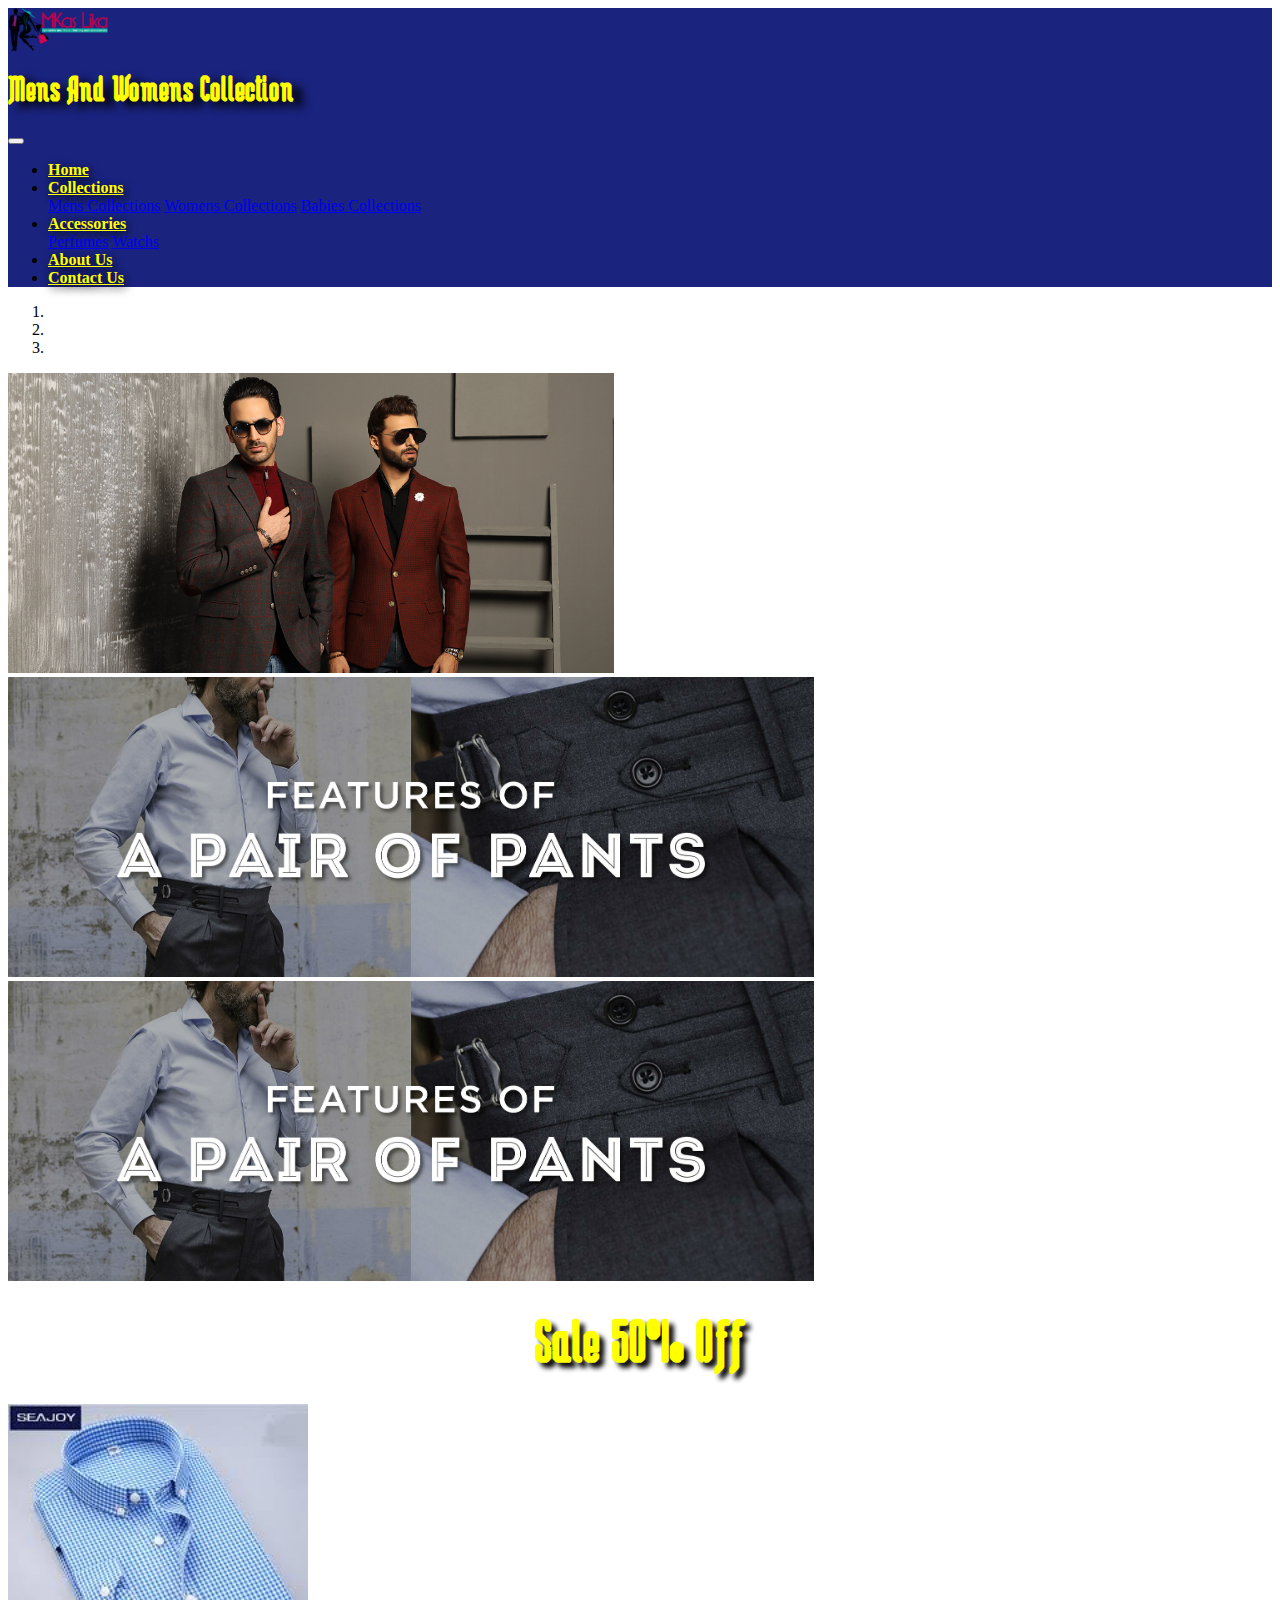
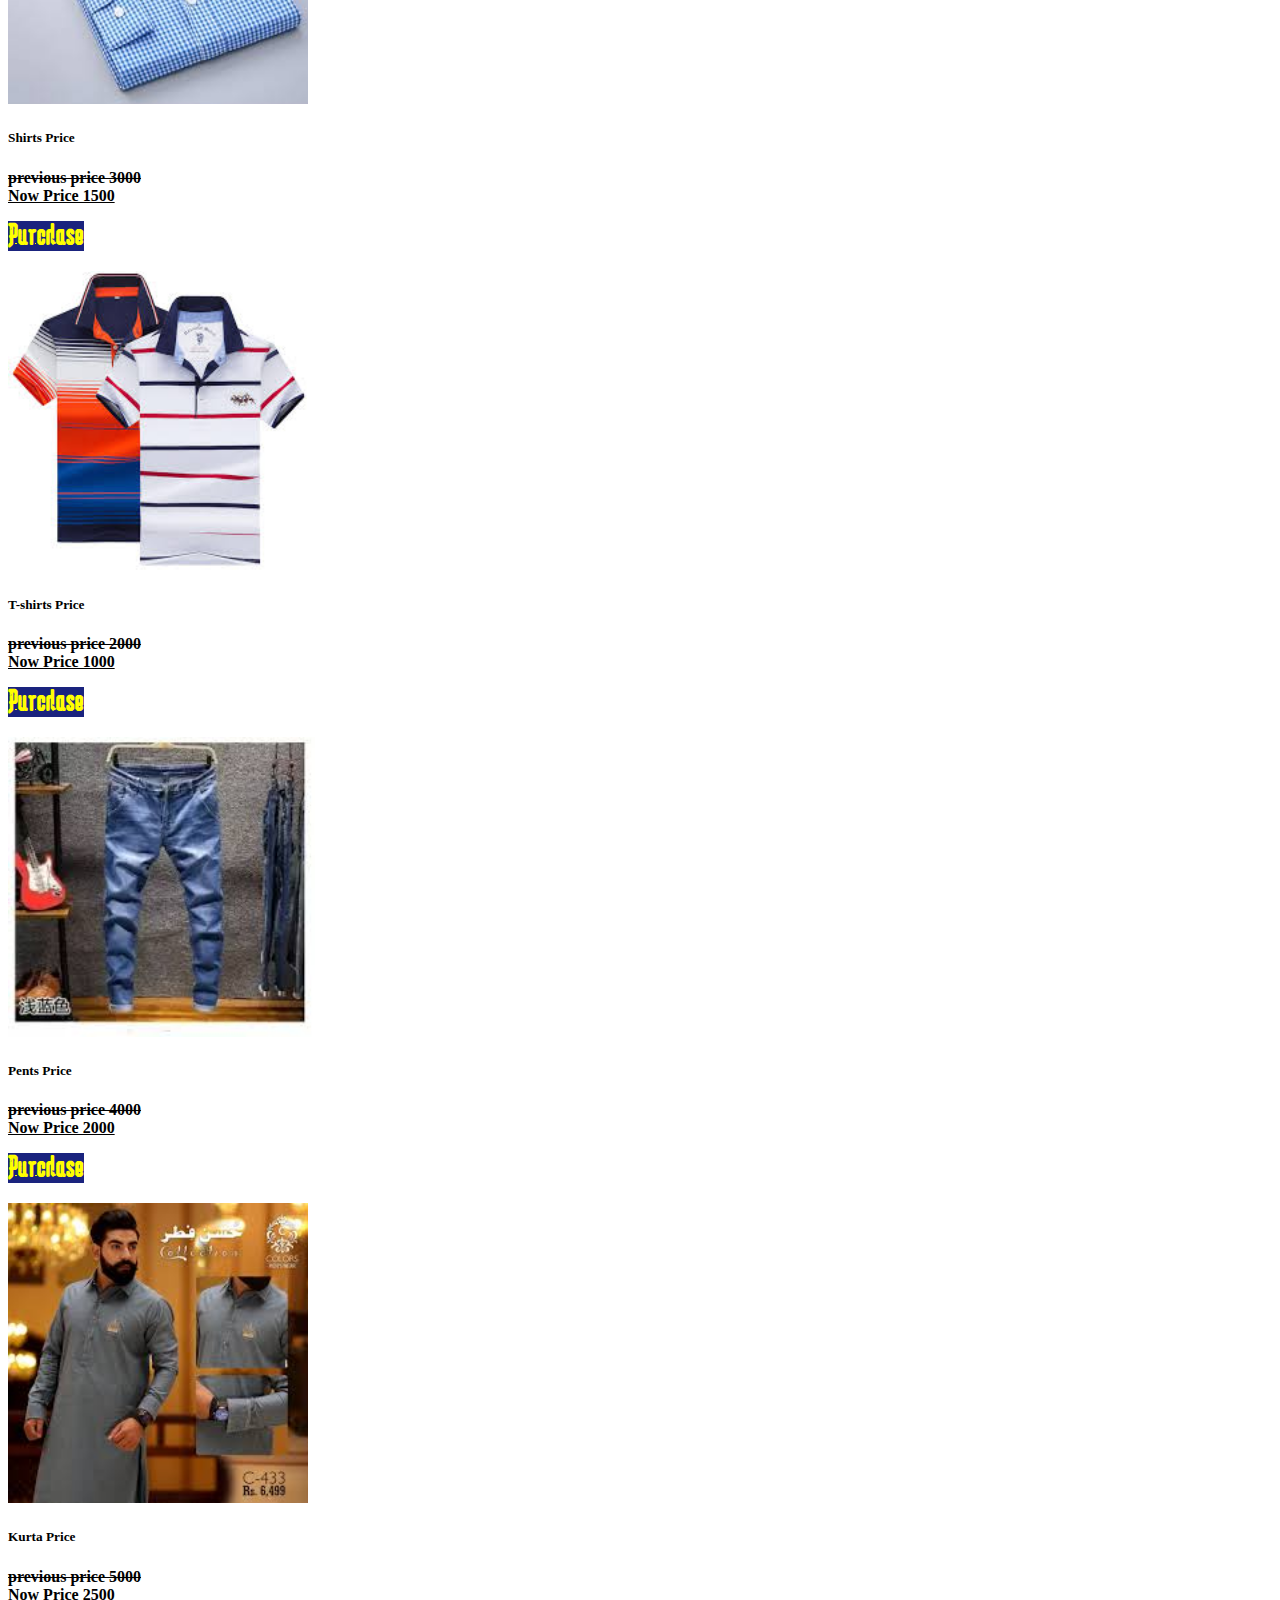
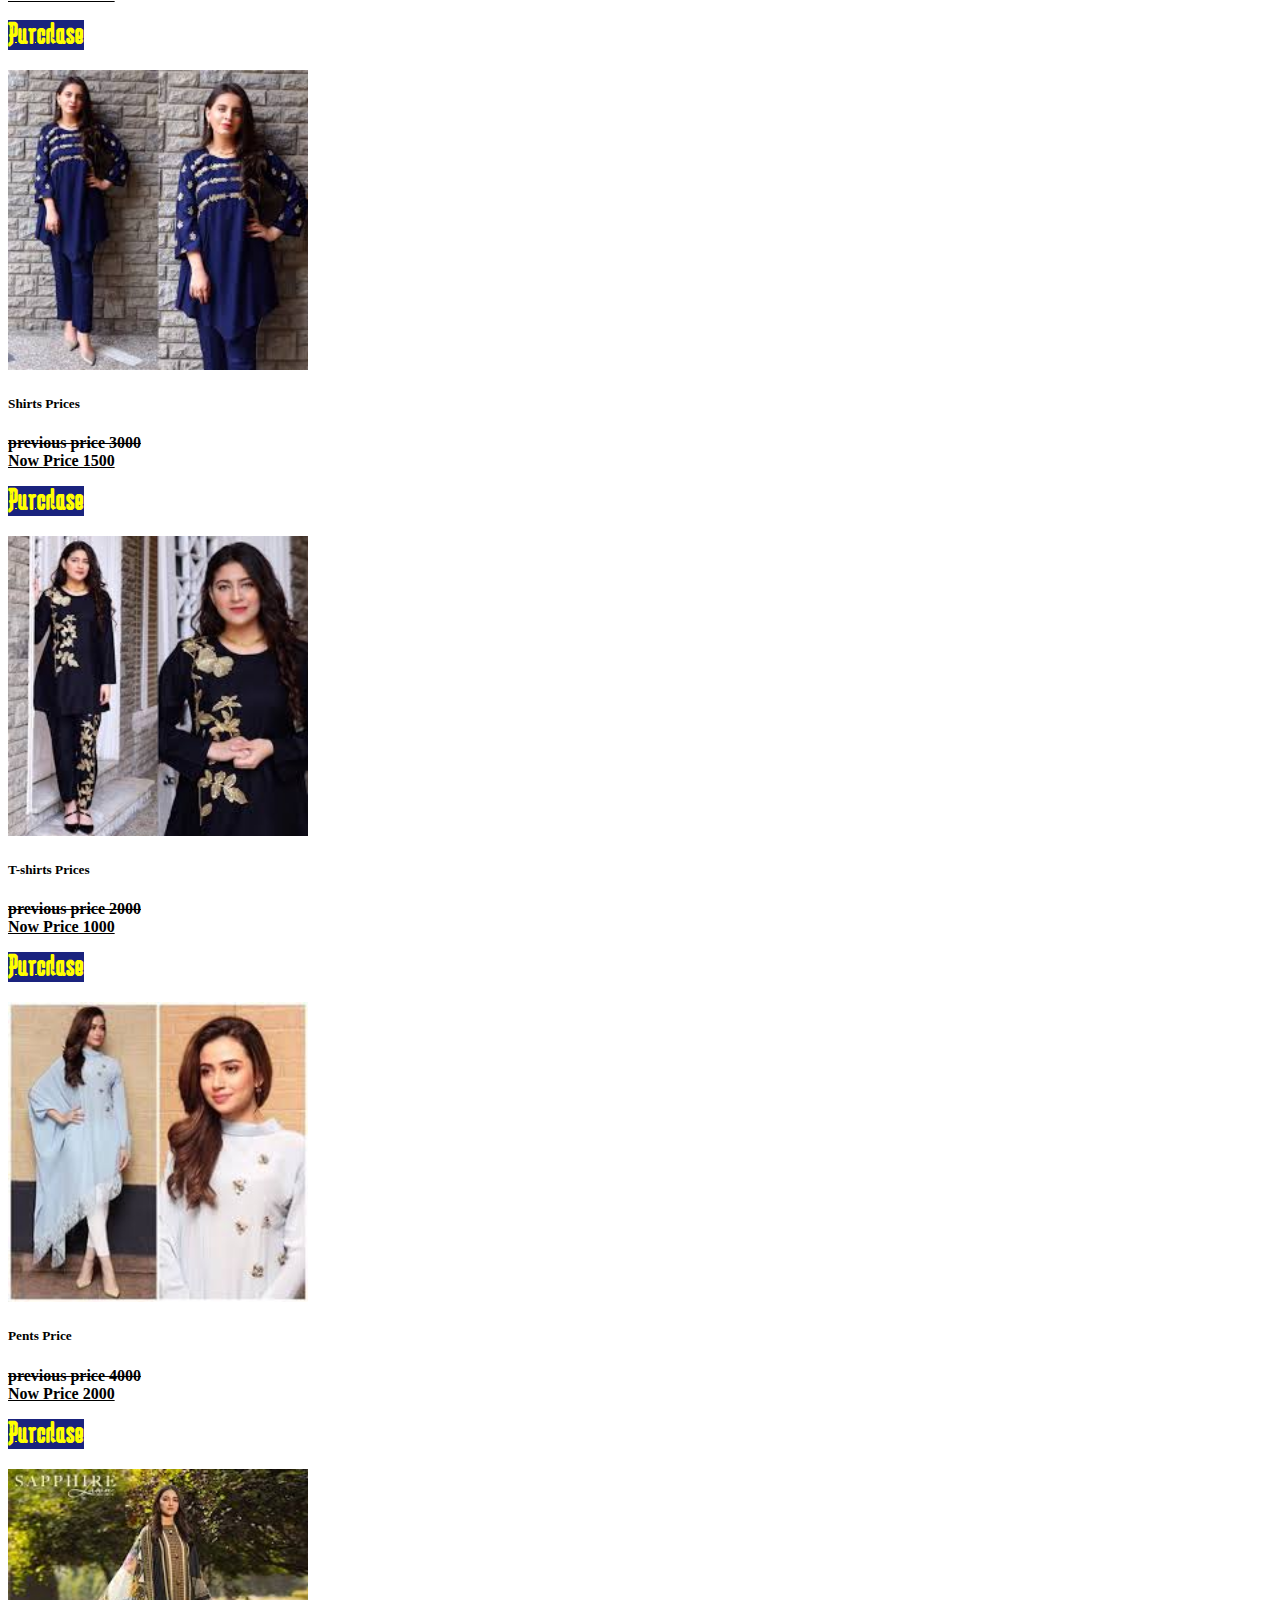
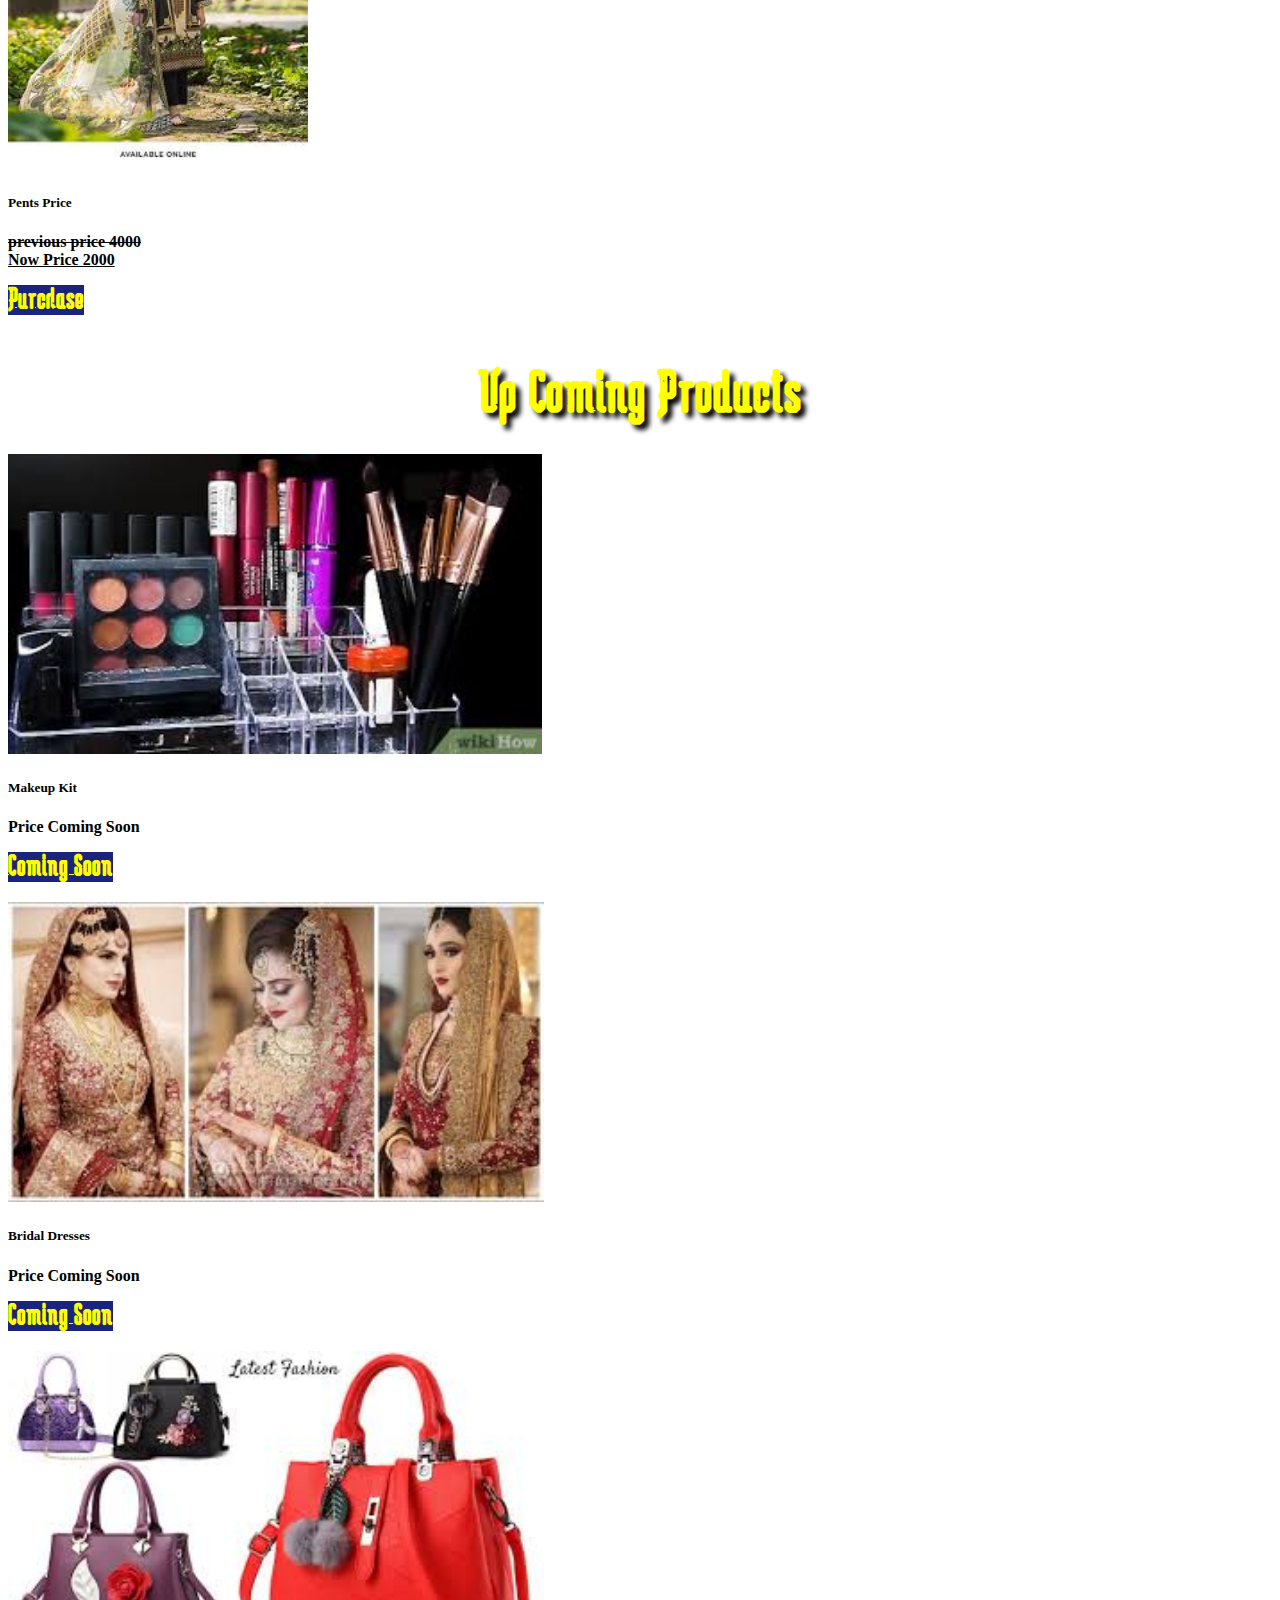
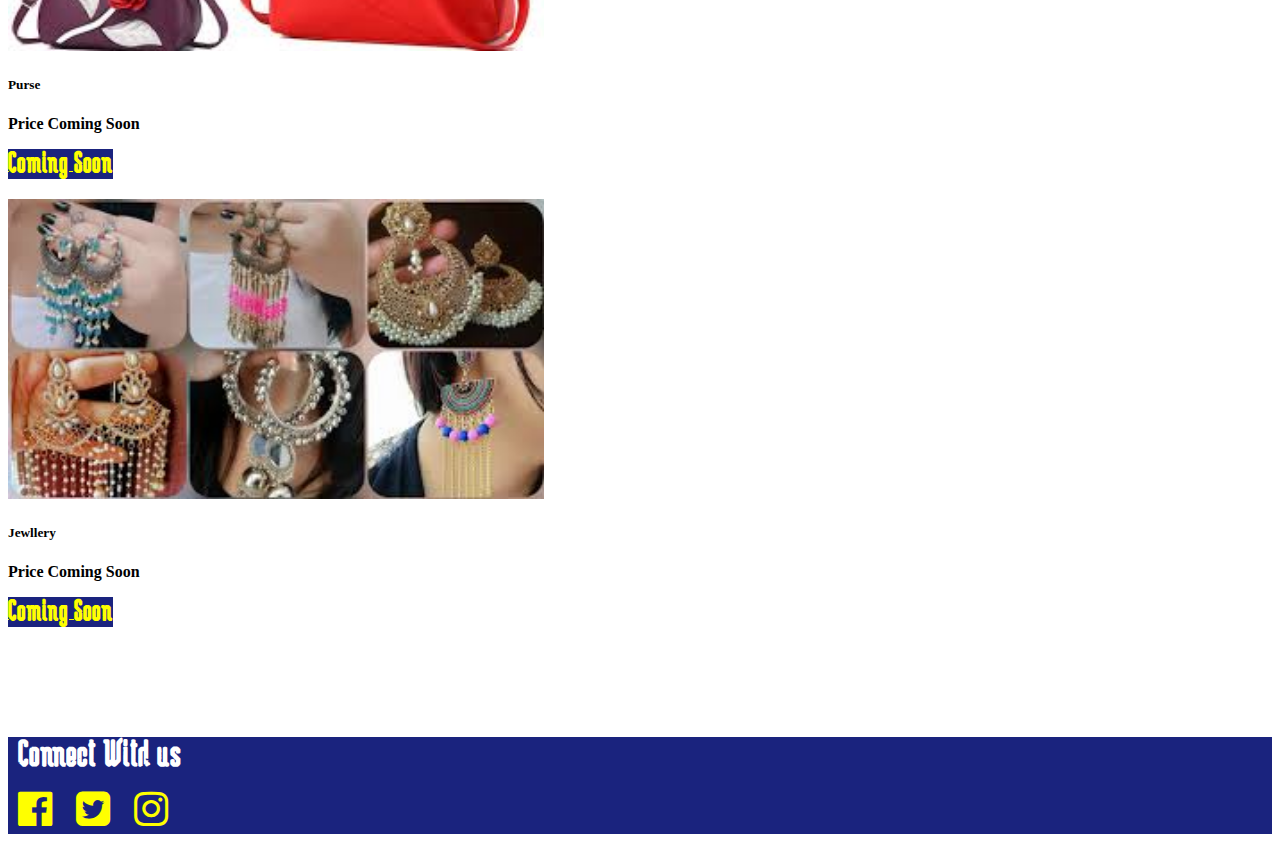
<file: index.html>
<!DOCTYPE html>
<html lang="en">
<head>
    <meta charset="UTF-8">
    <meta name="viewport" content="width=device-width, initial-scale=1.0">
    <title>Men's And Women's Collections</title>
    
    <link rel="stylesheet" href="https://stackpath.bootstrapcdn.com/bootstrap/4.5.0/css/bootstrap.min.css" integrity="sha384-9aIt2nRpC12Uk9gS9baDl411NQApFmC26EwAOH8WgZl5MYYxFfc+NcPb1dKGj7Sk" crossorigin="anonymous">
    <link rel="stylesheet" href="style.css">
    <link rel="stylesheet" href="https://cdnjs.cloudflare.com/ajax/libs/font-awesome/4.7.0/css/font-awesome.min.css">
</head>

<body>
    

    <nav class="navbar navbar-expand-lg navbar-light bg-light">
        <a class="navbar-brand" href="#">

            <img src="images/logo1.jpg" alt="" class="logo"> 
        </a>
        <h3 class="men"> Mens And Womens Collection</h3>
        <button class="navbar-toggler" type="button" data-toggle="collapse" data-target="#navbarText" aria-controls="navbarText" aria-expanded="false" aria-label="Toggle navigation">
          <span class="navbar-toggler-icon"></span>
        </button>
        <div class="collapse navbar-collapse" id="navbarText">
          <ul class="navbar-nav mr-auto">
          </ul>
          <span class="navbar-text">
            <ul class="navbar-nav mr-auto">
                <li class="nav-item active">
                  <a class="nav-link" href="index.html">Home <span class="sr-only">(current)</span></a>
                </li>
                <li class="nav-item dropdown">
                    <a class="nav-link dropdown-toggle" href="#" id="navbarDropdownMenuLink" role="button" data-toggle="dropdown" aria-haspopup="true" aria-expanded="false">
                      Collections</a>
                    <div class="dropdown-menu" aria-labelledby="navbarDropdownMenuLink">
                      <a class="dropdown-item" href="menscollection.html">Mens Collections</a>
                      <a class="dropdown-item" href="Womencollection.html">Womens Collections</a>
                      <a class="dropdown-item" href="babiescollection.html">Babies Collections</a>
                    </div>
                  </li>
                  <li class="nav-item dropdown">
                    <a class="nav-link dropdown-toggle" href="#" id="navbarDropdownMenuLink" role="button" data-toggle="dropdown" aria-haspopup="true" aria-expanded="false">
                     Accessories</a>
                    <div class="dropdown-menu" aria-labelledby="navbarDropdownMenuLink">
                      <a class="dropdown-item" href="perfume.html">Perfumes</a>
                      <a class="dropdown-item" href="watch.html">Watchs</a> 
                      
                     
                    </div>
                  </li>
                  
                <li class="nav-item">
                  <a class="nav-link" href="About.html">About Us</a>
                  </li>
                  <li class="nav-item">
                    <a class="nav-link" href="Contact US.html">Contact Us</a>
                    </li>
                    
              </ul>
                        </span>
        </div>
      </nav>
      <div id="carouselExampleIndicators" class="carousel slide" data-ride="carousel">
        <ol class="carousel-indicators">
          <li data-target="#carouselExampleIndicators" data-slide-to="0" class="active"></li>
          <li data-target="#carouselExampleIndicators" data-slide-to="1"></li>
          <li data-target="#carouselExampleIndicators" data-slide-to="2"></li>
        </ol>
        <div class="carousel-inner">
          <div class="carousel-item active">
            <img src="images/slider1.jpg" class="d-block w-100" alt="..." height="300px">
          </div>
          <div class="carousel-item">
            <img src="images/slider2.jpg" class="d-block w-100" alt="..." height="300px">
          </div>
          <div class="carousel-item">
            <img src="images/slider2.jpg" class="d-block w-100" alt="..." height="300px">
          </div>
        </div>
        <a class="carousel-control-prev" href="#carouselExampleIndicators" role="button" data-slide="prev">
          <span class="carousel-control-prev-icon" aria-hidden="true"></span>
          <span class="sr-only">Previous</span>
        </a>
        <a class="carousel-control-next" href="#carouselExampleIndicators" role="button" data-slide="next">
          <span class="carousel-control-next-icon" aria-hidden="true"></span>
          <span class="sr-only">Next</span>
        </a>
      </div>

<div class="sale">
<h1>Sale 50% Off</h1>
  <div class="container">

<div class="row">
<div class="col-sm-12 col-md-6 col-lg-3">
  <div class="card1">
    <img src="images/sale1.jpg" class="card-img-top" alt="..." height="300px">
    <div class="card-body">
      <h5 class="card-title">Shirts Price</h5>
      <p class="card-text"><del>previous price 3000</del><br> <ins><b>Now Price 1500</b></ins></p>
      <a href="#" class="btn btn-primary">Purchase</a>
    </div>
  </div>


  
</div>
<div class="col-sm-12 col-md-6 col-lg-3">
  <div class="card2">
    <img src="images/sale2.jpg" class="card-img-top" alt="..." height="300px">
    <div class="card-body">
      <h5 class="card-title">T-shirts Price</h5>
      <p class="card-text"><del>previous price 2000</del><br> <ins><b>Now Price 1000</b></ins></p>
      <a href="#" class="btn btn-primary">Purchase</a>
    </div>
  </div>


</div>
<div class="col-sm-12 col-md-6 col-lg-3">

  <div class="card3" >
    <img src="images/sale3.jpg" class="card-img-top" alt="..." height="300px">
    <div class="card-body">
      <h5 class="card-title">Pents Price</h5>
      <p class="card-text"><del>previous price 4000</del><br> <ins><b>Now Price 2000</b></ins></p>
      <a href="#" class="btn btn-primary">Purchase</a>
    </div>
  </div>

</div>
<div class="col-sm-12 col-md-6 col-lg-3">

  <div class="card4" >
    <img src="images/sale5.jpg" class="card-img-top" alt="..." height="300px">
    <div class="card-body">
      <h5 class="card-title">Kurta Price</h5>
      <p class="card-text"><del>previous price 5000</del><br> <ins><b>Now Price 2500</b></ins></p>
      <a href="#" class="btn btn-primary">Purchase</a>
    </div>
  </div>

</div>



</div>



</div>

<div class="container">

  <div class="row">
  <div class="col-sm-12 col-md-6 col-lg-3">
    <div class="card1">
      <img src="images/sale6.jpg" class="card-img-top" alt="..." height="300px">
      <div class="card-body">
        <h5 class="card-title">Shirts Prices</h5>
        <p class="card-text"><del>previous price 3000</del><br> <ins><b>Now Price 1500</b></ins></p>
        <a href="#" class="btn btn-primary">Purchase</a>
      </div>
    </div>
  
  
    
  </div>
  <div class="col-sm-12 col-md-6 col-lg-3">
    <div class="card2">
      <img src="images/sale7.jpg" class="card-img-top" alt="..." height="300px">
      <div class="card-body">
        <h5 class="card-title">T-shirts Prices</h5>
        <p class="card-text"><del>previous price 2000</del><br> <ins><b>Now Price 1000</b></ins></p>
        <a href="#" class="btn btn-primary">Purchase</a>
      </div>
    </div>
  
  
  </div>
  <div class="col-sm-12 col-md-6 col-lg-3">
  
    <div class="card3" >
      <img src="images/sale8.jpg" class="card-img-top" alt="..." height="300px">
      <div class="card-body">
        <h5 class="card-title">Pents Price</h5>
        <p class="card-text"><del>previous price 4000</del><br> <ins><b>Now Price 2000</b></ins></p>
        <a href="#" class="btn btn-primary">Purchase</a>
      </div>
    </div>
  
  </div>
  <div class="col-sm-12 col-md-6 col-lg-3">
  
    <div class="card4" >
      <img src="images/sale9.jpg" class="card-img-top" alt="..." height="300px">
      <div class="card-body">
        <h5 class="card-title">Pents Price</h5>
        <p class="card-text"><del>previous price 4000</del><br> <ins><b>Now Price 2000</b></ins></p>
        <a href="#" class="btn btn-primary">Purchase</a>
      </div>
    </div>
  
  </div>
  
  
  
  </div>
  
  
  
  </div>
  <div class="upcoming">
  <div class="container">
<h1>Up Coming Products</h1>
    <div class="row">
    <div class="col-sm-12 col-md-6 col-lg-3">
      <div class="card1">
        <img src="images/sale10.jpg" class="card-img-top" alt="..." height="300px">
        <div class="card-body">
          <h5 class="card-title">Makeup Kit</h5>
          <p class="card-text">Price Coming Soon  </p>
          <a href="#" class="btn btn-primary">Coming Soon</a>
        </div>
      </div>
    
    
      
    </div>
    <div class="col-sm-12 col-md-6 col-lg-3">
      <div class="card2">
        <img src="images/sale11.jpg" class="card-img-top" alt="..." height="300px">
        <div class="card-body">
          <h5 class="card-title">Bridal Dresses</h5>
          <p class="card-text">Price Coming Soon</p>
          <a href="#" class="btn btn-primary">Coming Soon</a>
        </div>
      </div>
    
    
    </div>
    <div class="col-sm-12 col-md-6 col-lg-3">
    
      <div class="card3" >
        <img src="images/sale12.jpg" class="card-img-top" alt="..." height="300px">
        <div class="card-body">
          <h5 class="card-title">Purse</h5>
          <p class="card-text">Price Coming Soon</p>
          <a href="#" class="btn btn-primary">Coming Soon</a>
        </div>
      </div>
    
    </div>
    <div class="col-sm-12 col-md-6 col-lg-3">
    
      <div class="card4" >
        <img src="images/sale13.jpg" class="card-img-top" alt="..." height="300px">
        <div class="card-body">
          <h5 class="card-title">Jewllery</h5>
          <p class="card-text">Price Coming Soon</p>
          <a href="#" class="btn btn-primary">Coming Soon</a>
        </div>
      </div>
    
    </div>
    
    
    
    </div>
    
    
    
    </div>
  </div>
    


<div class="footer">
<div class="container">
  <div class="row">

    <div class="col">
      <p class="connect">Connect With us</p>
<i class="fa fa-facebook-official" aria-hidden="true"></i>
<i class="fa fa-twitter-square" aria-hidden="true"></i>
<i class="fa fa-instagram" aria-hidden="true"></i>
    </div>
  </div>
 
  
</div>


</div>
</div>
    
    <script src="https://code.jquery.com/jquery-3.5.1.slim.min.js" integrity="sha384-DfXdz2htPH0lsSSs5nCTpuj/zy4C+OGpamoFVy38MVBnE+IbbVYUew+OrCXaRkfj" crossorigin="anonymous"></script>
<script src="https://cdn.jsdelivr.net/npm/popper.js@1.16.0/dist/umd/popper.min.js" integrity="sha384-Q6E9RHvbIyZFJoft+2mJbHaEWldlvI9IOYy5n3zV9zzTtmI3UksdQRVvoxMfooAo" crossorigin="anonymous"></script>
<script src="https://stackpath.bootstrapcdn.com/bootstrap/4.5.0/js/bootstrap.min.js" integrity="sha384-OgVRvuATP1z7JjHLkuOU7Xw704+h835Lr+6QL9UvYjZE3Ipu6Tp75j7Bh/kR0JKI" crossorigin="anonymous"></script>
</body>
</html>
</file>
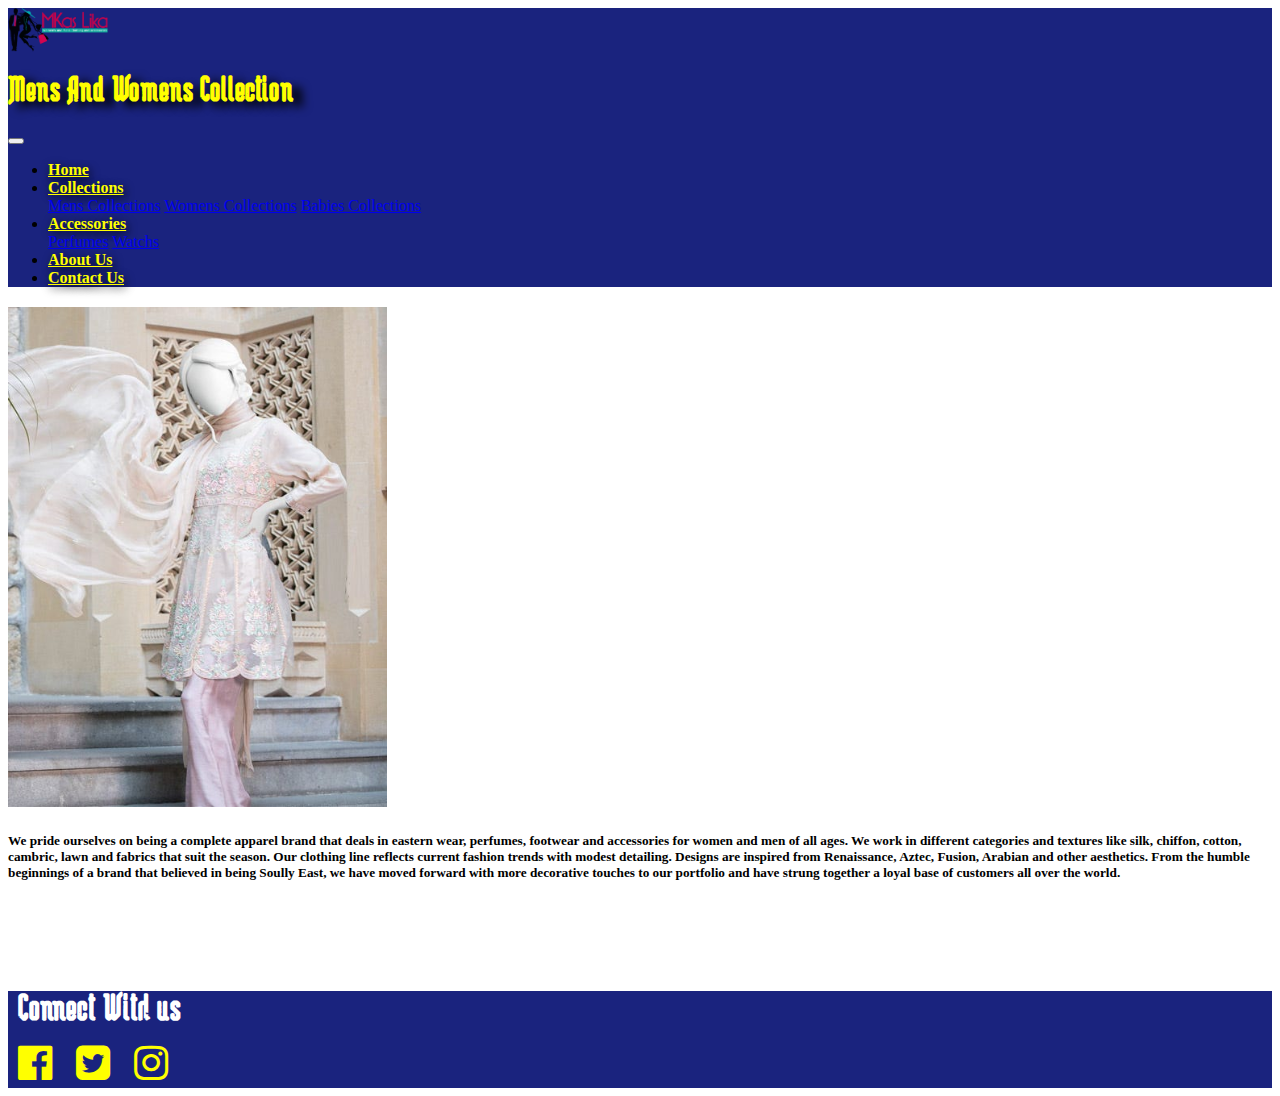
<file: About.html>
<!DOCTYPE html>
<html lang="en">
<head>
    <meta charset="UTF-8">
    <meta name="viewport" content="width=device-width, initial-scale=1.0">
    <title>Men's And Women's Collections</title>
    
    <link rel="stylesheet" href="https://stackpath.bootstrapcdn.com/bootstrap/4.5.0/css/bootstrap.min.css" integrity="sha384-9aIt2nRpC12Uk9gS9baDl411NQApFmC26EwAOH8WgZl5MYYxFfc+NcPb1dKGj7Sk" crossorigin="anonymous">
    <link rel="stylesheet" href="style.css">
    <link rel="stylesheet" href="https://cdnjs.cloudflare.com/ajax/libs/font-awesome/4.7.0/css/font-awesome.min.css">
</head>
<nav class="navbar navbar-expand-lg navbar-light bg-light">
    <a class="navbar-brand" href="#">

        <img src="images/logo1.jpg" alt="" class="logo"> 
    </a>
    <h3 class="men"> Mens And Womens Collection</h3>
    <button class="navbar-toggler" type="button" data-toggle="collapse" data-target="#navbarText" aria-controls="navbarText" aria-expanded="false" aria-label="Toggle navigation">
      <span class="navbar-toggler-icon"></span>
    </button>
    <div class="collapse navbar-collapse" id="navbarText">
      <ul class="navbar-nav mr-auto">
      </ul>
      <span class="navbar-text">
        <ul class="navbar-nav mr-auto">
            <li class="nav-item active">
              <a class="nav-link" href="index.html">Home <span class="sr-only">(current)</span></a>
            </li>
            <li class="nav-item dropdown">
                <a class="nav-link dropdown-toggle" href="#" id="navbarDropdownMenuLink" role="button" data-toggle="dropdown" aria-haspopup="true" aria-expanded="false">
                  Collections</a>
                <div class="dropdown-menu" aria-labelledby="navbarDropdownMenuLink">
                  <a class="dropdown-item" href="menscollection.html">Mens Collections</a>
                  <a class="dropdown-item" href="Womencollection.html">Womens Collections</a>
                  <a class="dropdown-item" href="babiescollection.html">Babies Collections</a>
                </div>
              </li>
              <li class="nav-item dropdown">
                <a class="nav-link dropdown-toggle" href="#" id="navbarDropdownMenuLink" role="button" data-toggle="dropdown" aria-haspopup="true" aria-expanded="false">
                 Accessories</a>
                <div class="dropdown-menu" aria-labelledby="navbarDropdownMenuLink">
                  <a class="dropdown-item" href="perfume.html">Perfumes</a>
                  <a class="dropdown-item" href="watch.html">Watchs</a>
                  
                </div>
              </li>
              
            <li class="nav-item">
              <a class="nav-link" href="About.html">About Us</a>
              </li>
              <li class="nav-item">
                <a class="nav-link" href="Contact US.html">Contact Us</a>
                </li>
                
          </ul>
                    </span>
                  
                  </div>
  </nav>      
  
 <!-- <div class="about">\
   <div class="container">
<div class="row">
<div class="col">
<h3 class="text">About Us</h3>
<p>J. We pride ourselves on being a complete apparel brand that deals in eastern wear, perfumes, footwear and accessories for women and men of all ages. We work in different categories and textures like silk, chiffon, cotton, cambric, lawn and fabrics that suit the season.
  
  Our clothing line reflects current fashion trends with modest detailing. Designs are inspired from Renaissance, Aztec, Fusion, Arabian and other aesthetics.
  
  From the humble beginnings of a brand that believed in being Soully East, we have moved forward with more decorative touches to our portfolio and have strung together a loyal base of customers all over the world</p>
</div>
    
    
    
    </div>
    
    
    
    
    </div>

    <div class="container">
      <div class="row">
      <div class="col">
        <img src="images/about.jpg" alt="" >
      </div>
          
          
          
          </div>
          
          
          
          
          </div>

 </div> -->

 <div class="sale">
 
    <div class="container">
  
  <div class="row">
  <div class="col-sm-12 col-md-6 col-lg-3">
    <div class="card1">
      <img src="images/aboutus.jpg" class="card-img-top" alt="..." height="500px">
      <div class="card-body">
        
       
       
      </div>
    </div>
    </div>


    <div class="col-sm-12 col-md-12 col-lg-6">
    <div class="card1">
      
      <div class="card-body">
        <h5 class="card-title"> We pride ourselves on being a complete apparel brand that deals in eastern wear, perfumes, footwear and accessories for women and men of all ages. We work in different categories and textures like silk, chiffon, cotton, cambric, lawn and fabrics that suit the season.
  
          Our clothing line reflects current fashion trends with modest detailing. Designs are inspired from Renaissance, Aztec, Fusion, Arabian and other aesthetics.
          
          From the humble beginnings of a brand that believed in being Soully East, we have moved forward with more decorative touches to our portfolio and have strung together a loyal base of customers all over the world.</h5>
        
      </div>
    </div>
    </div>



  </div>
    </div>
  
 <div class="footer">
  <div class="container">
    <div class="row">
  
      <div class="col">
  <p class="connect">Connect With us</p>
  <i class="fa fa-facebook-official" aria-hidden="true"></i>
  <i class="fa fa-twitter-square" aria-hidden="true"></i>
  <i class="fa fa-instagram" aria-hidden="true"></i>
      </div>
    </div>
   
    
  </div>
  
  
  </div>
  </div>









<script src="https://code.jquery.com/jquery-3.5.1.slim.min.js" integrity="sha384-DfXdz2htPH0lsSSs5nCTpuj/zy4C+OGpamoFVy38MVBnE+IbbVYUew+OrCXaRkfj" crossorigin="anonymous"></script>
      <script src="https://cdn.jsdelivr.net/npm/popper.js@1.16.0/dist/umd/popper.min.js" integrity="sha384-Q6E9RHvbIyZFJoft+2mJbHaEWldlvI9IOYy5n3zV9zzTtmI3UksdQRVvoxMfooAo" crossorigin="anonymous"></script>
      <script src="https://stackpath.bootstrapcdn.com/bootstrap/4.5.0/js/bootstrap.min.js" integrity="sha384-OgVRvuATP1z7JjHLkuOU7Xw704+h835Lr+6QL9UvYjZE3Ipu6Tp75j7Bh/kR0JKI" crossorigin="anonymous"></script>
      </body>
      </html>
</file>
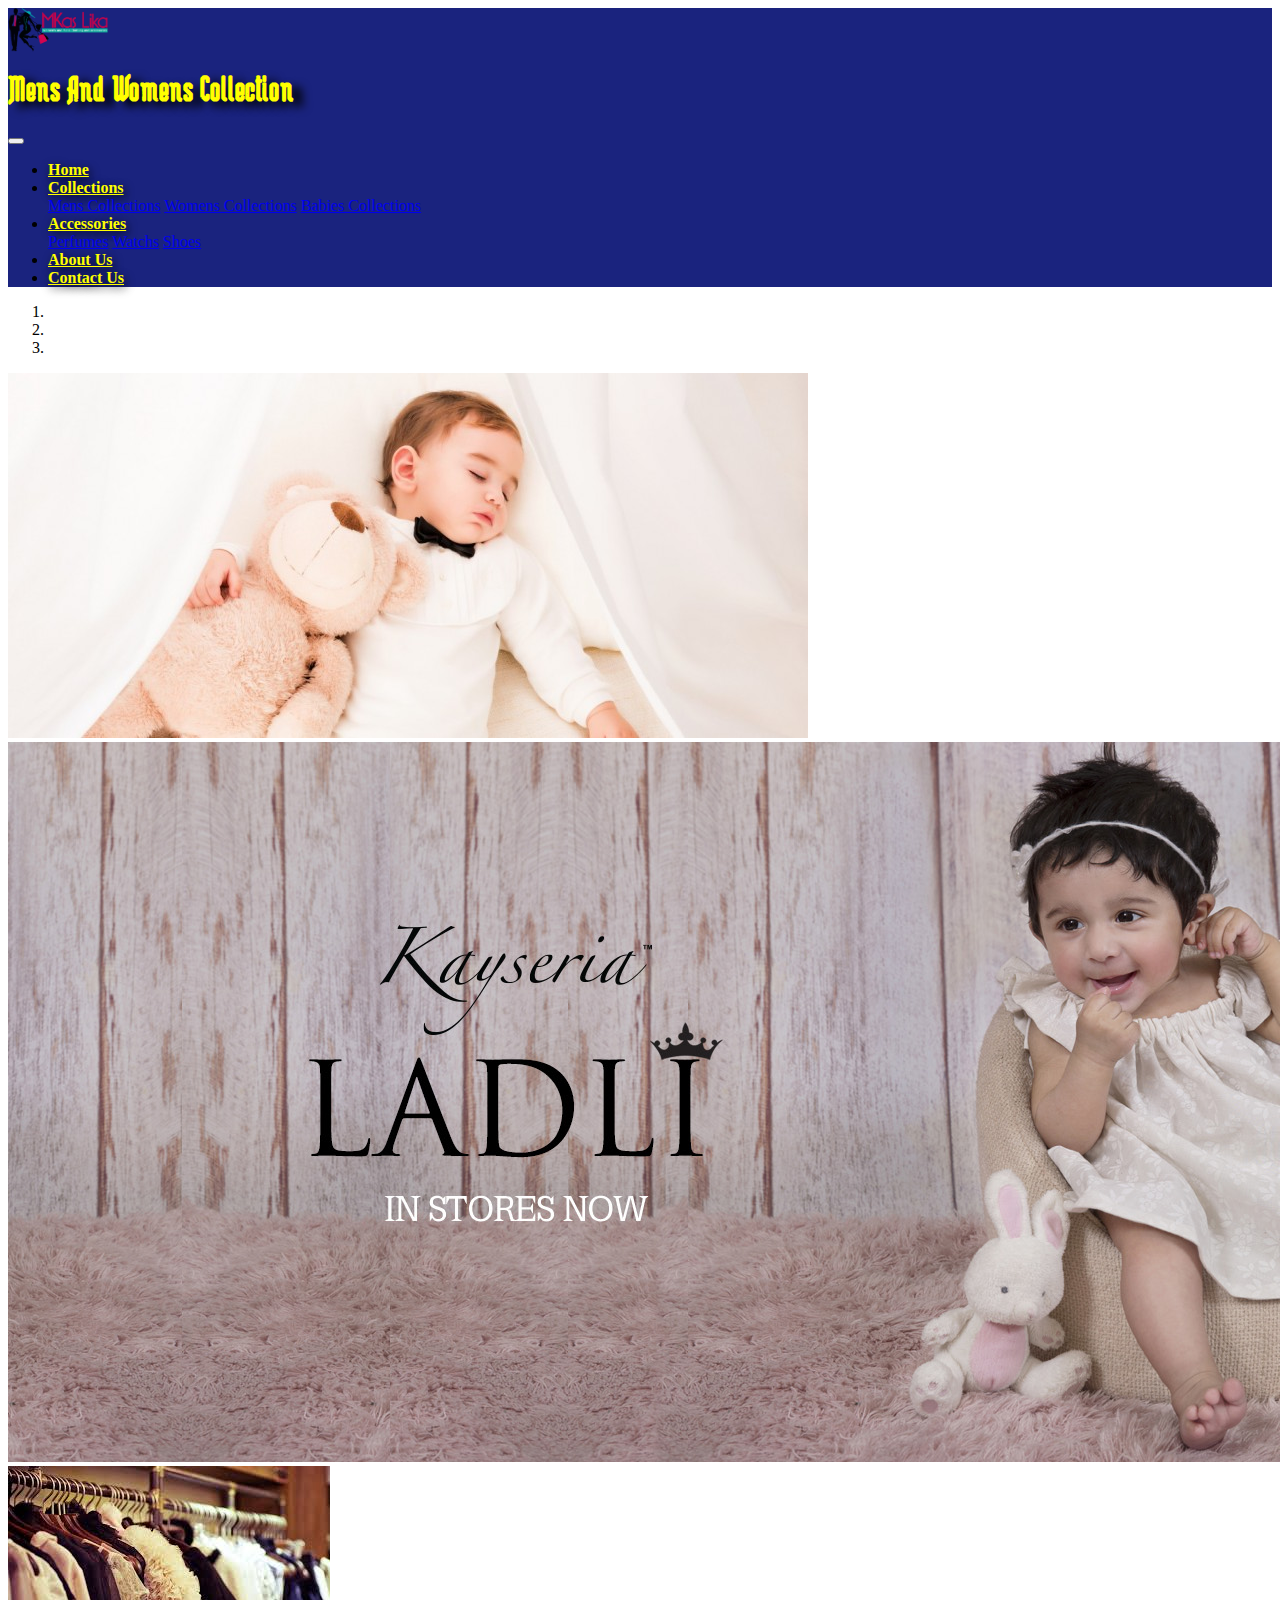
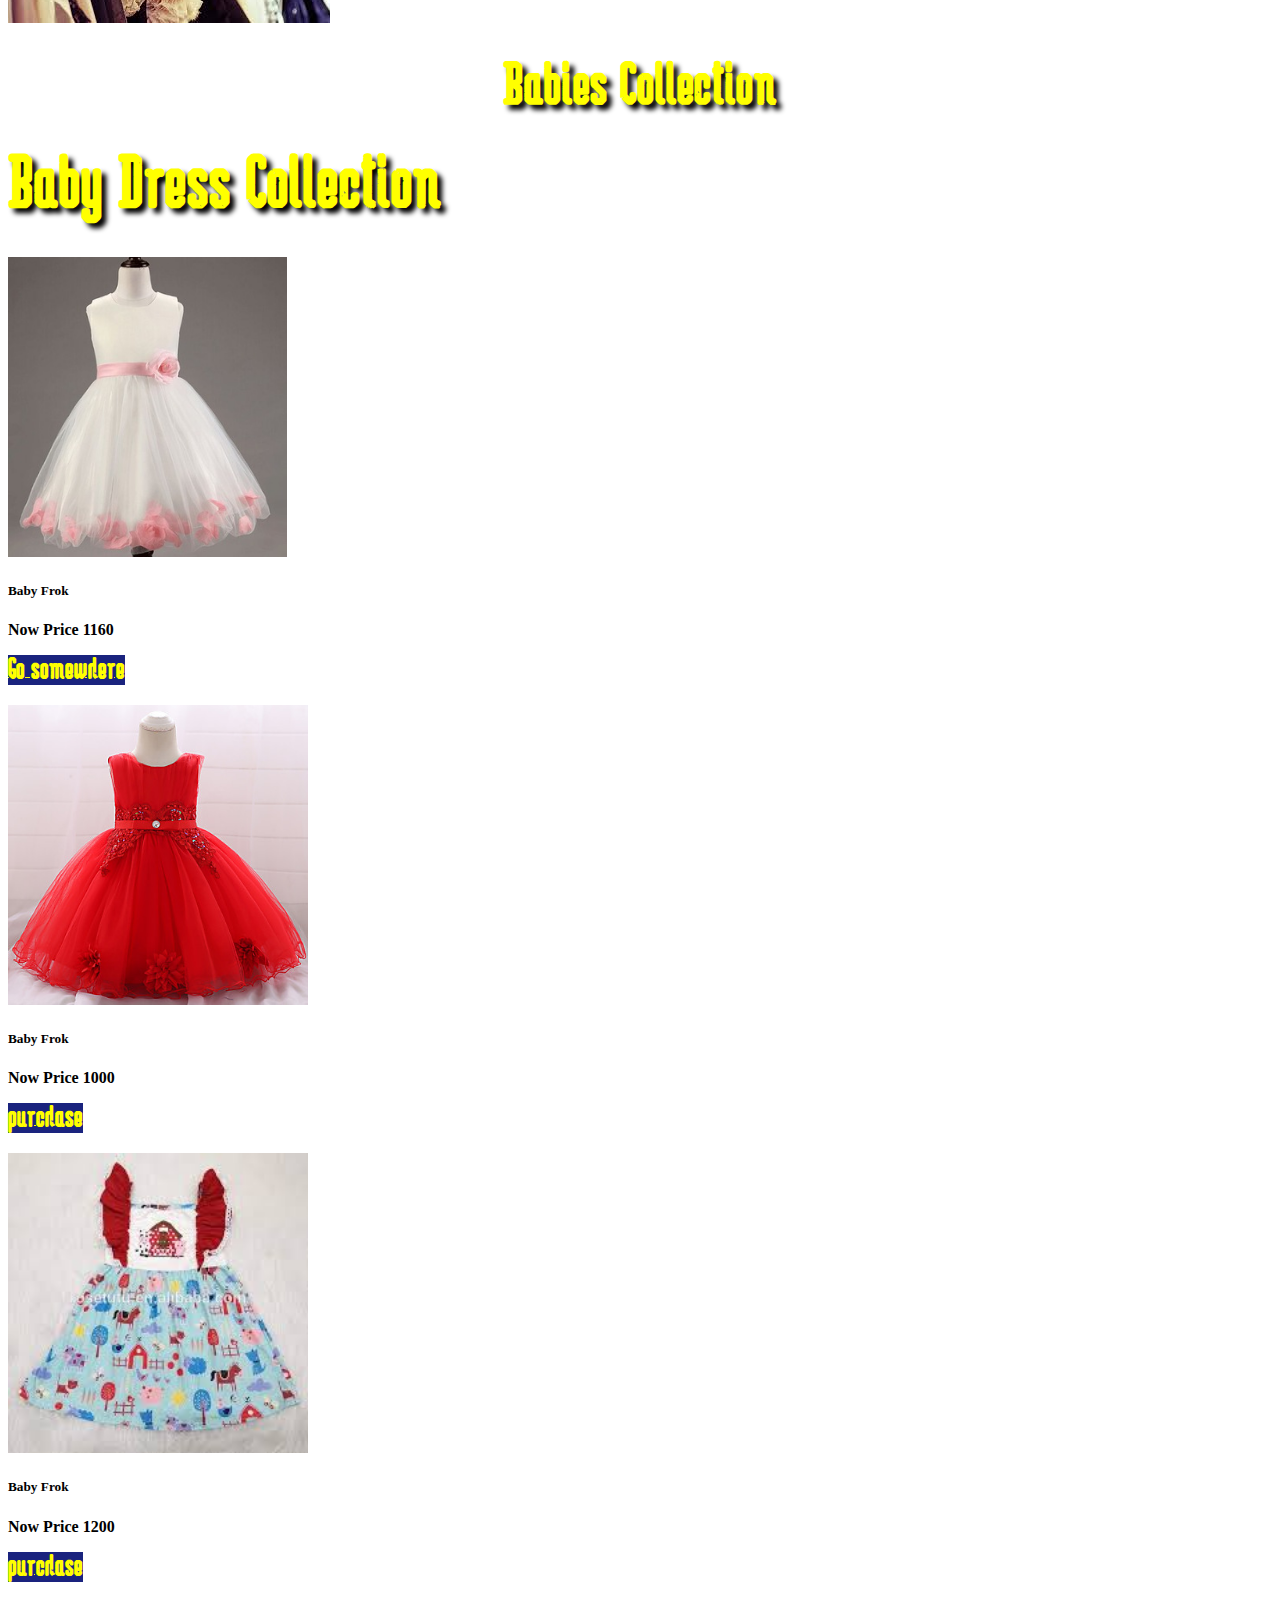
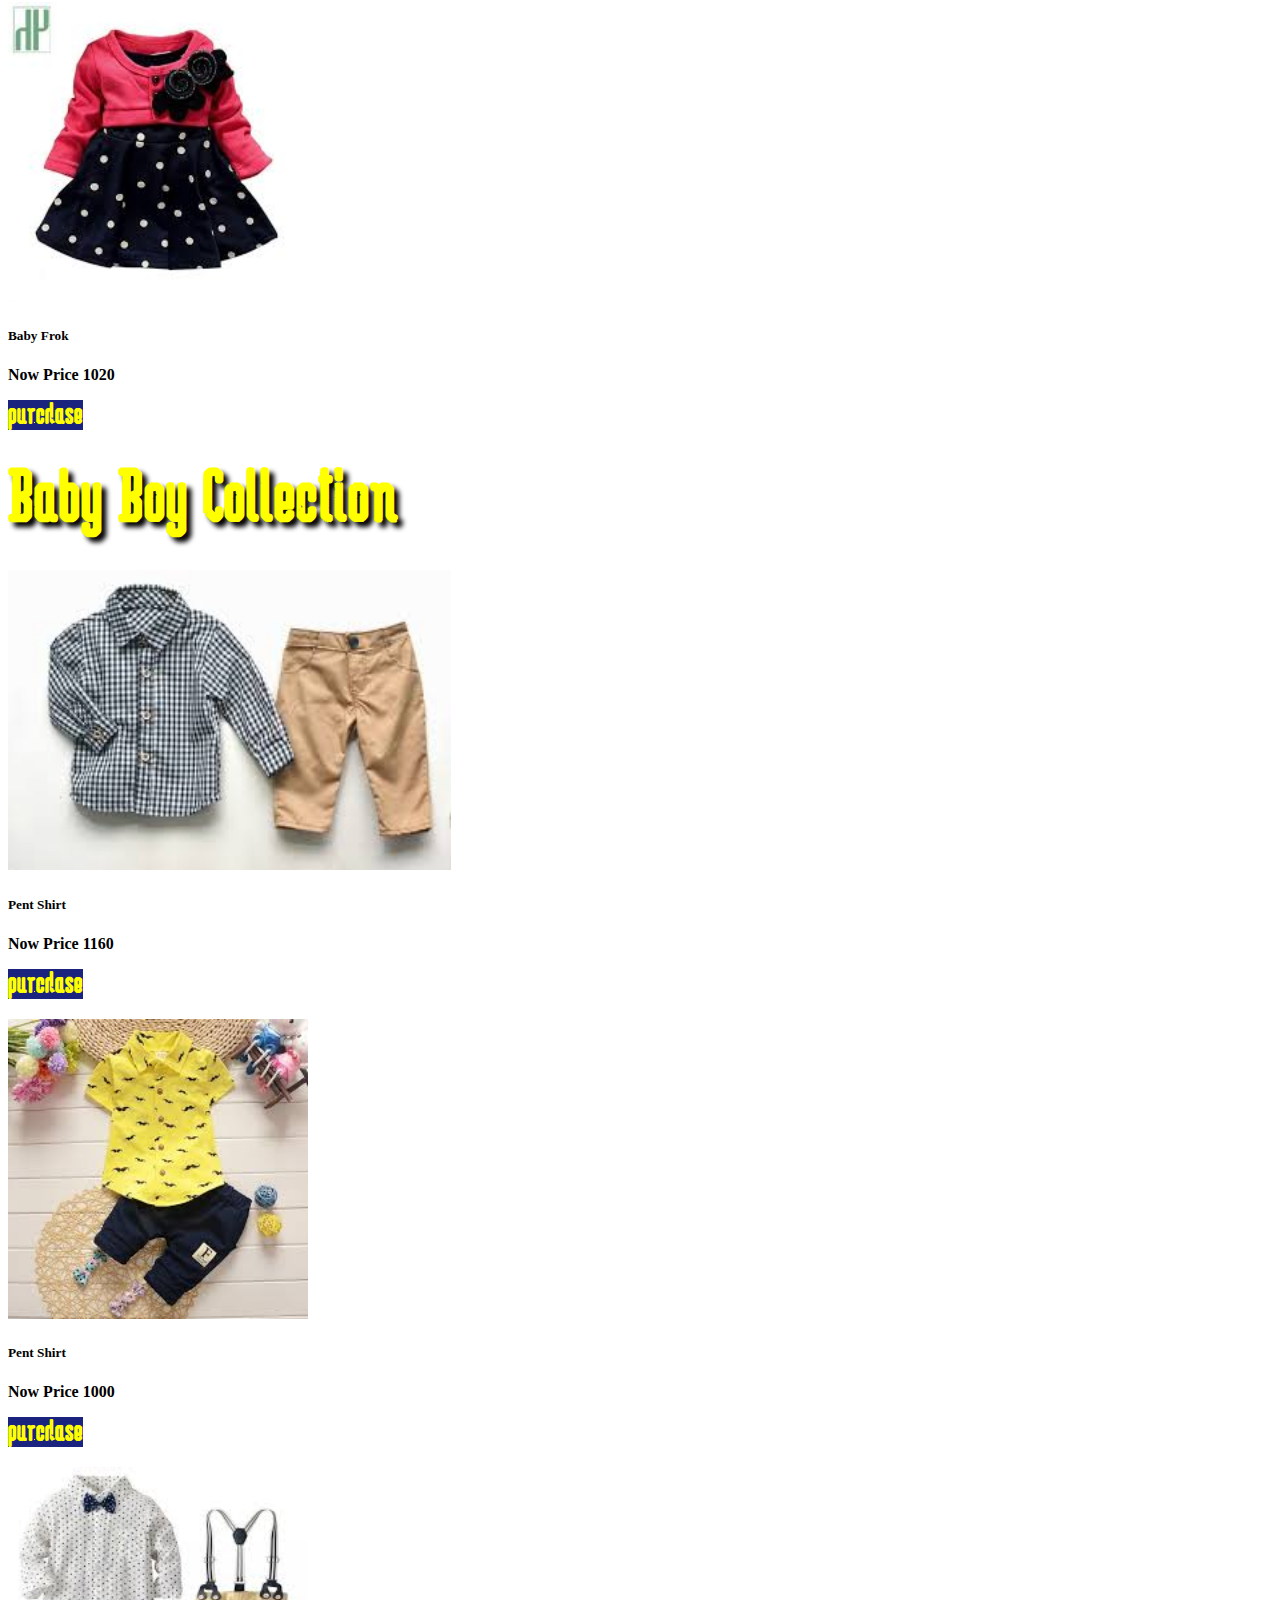
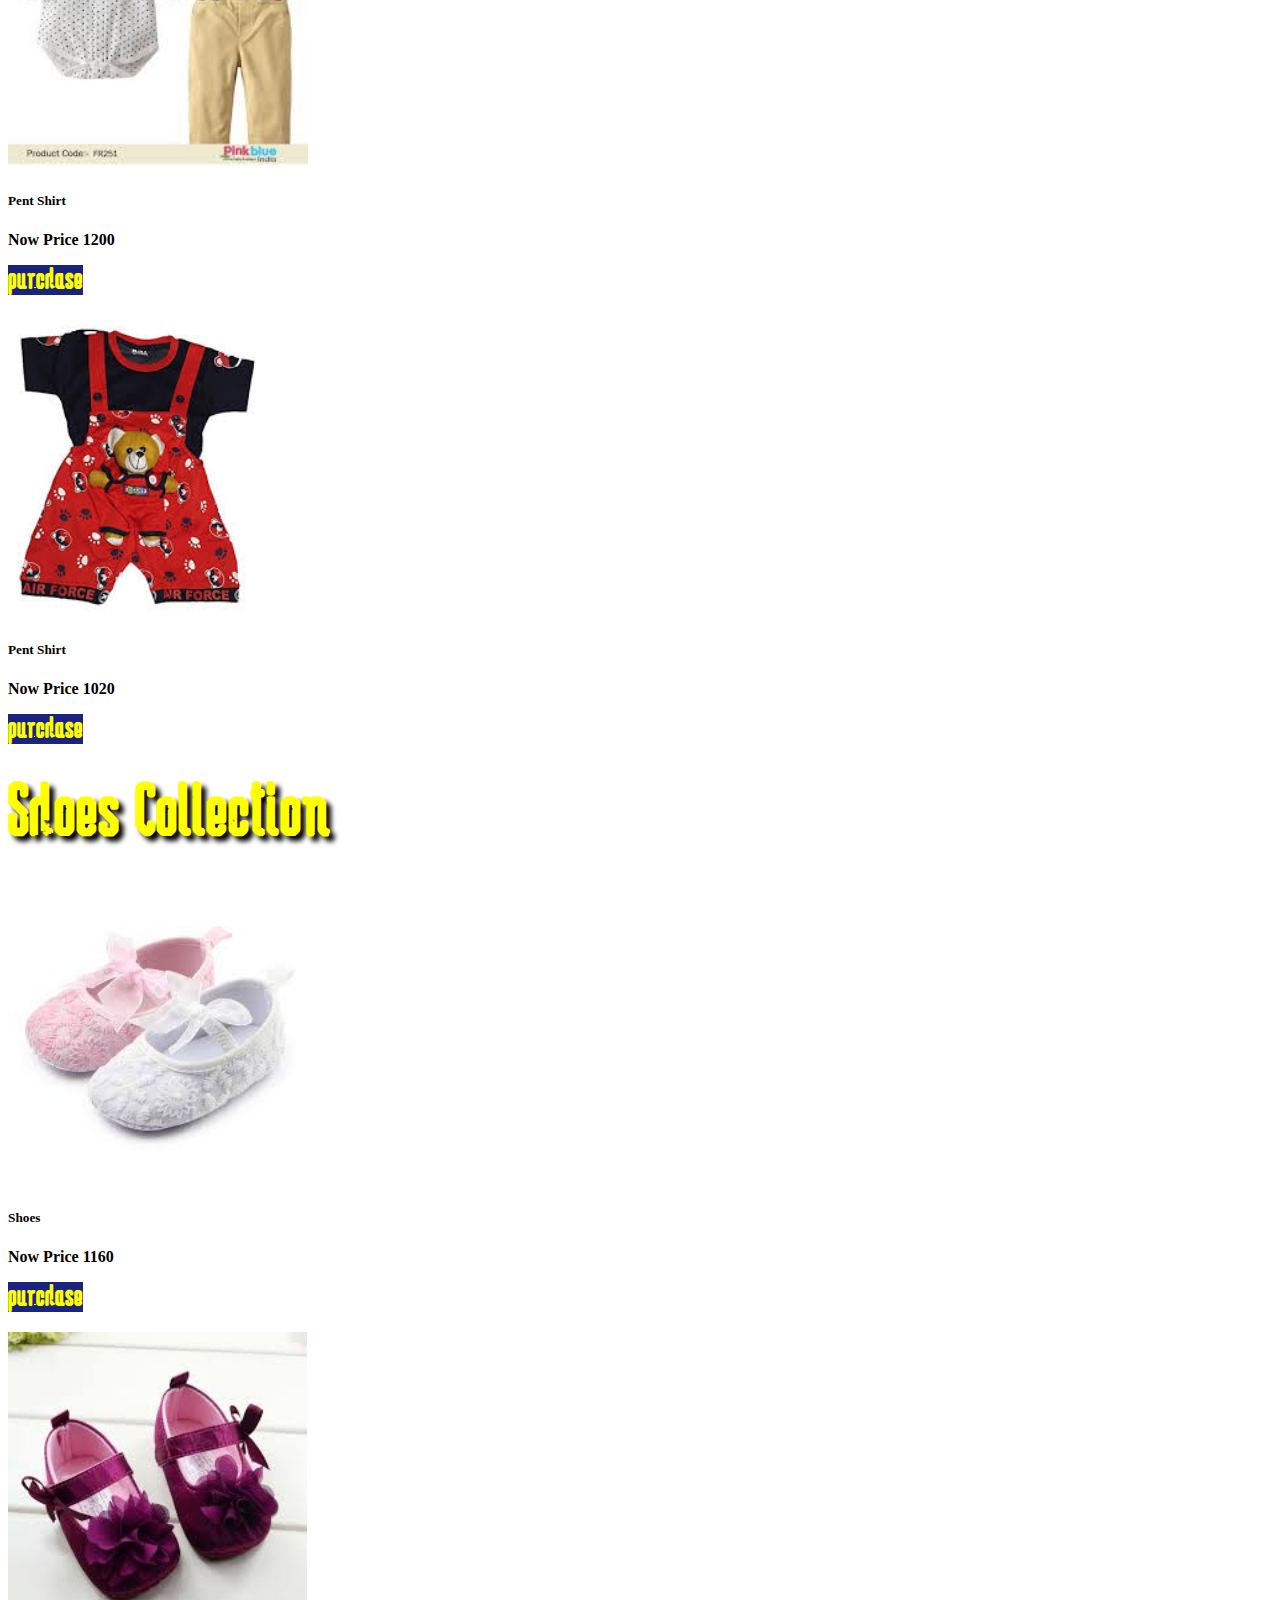
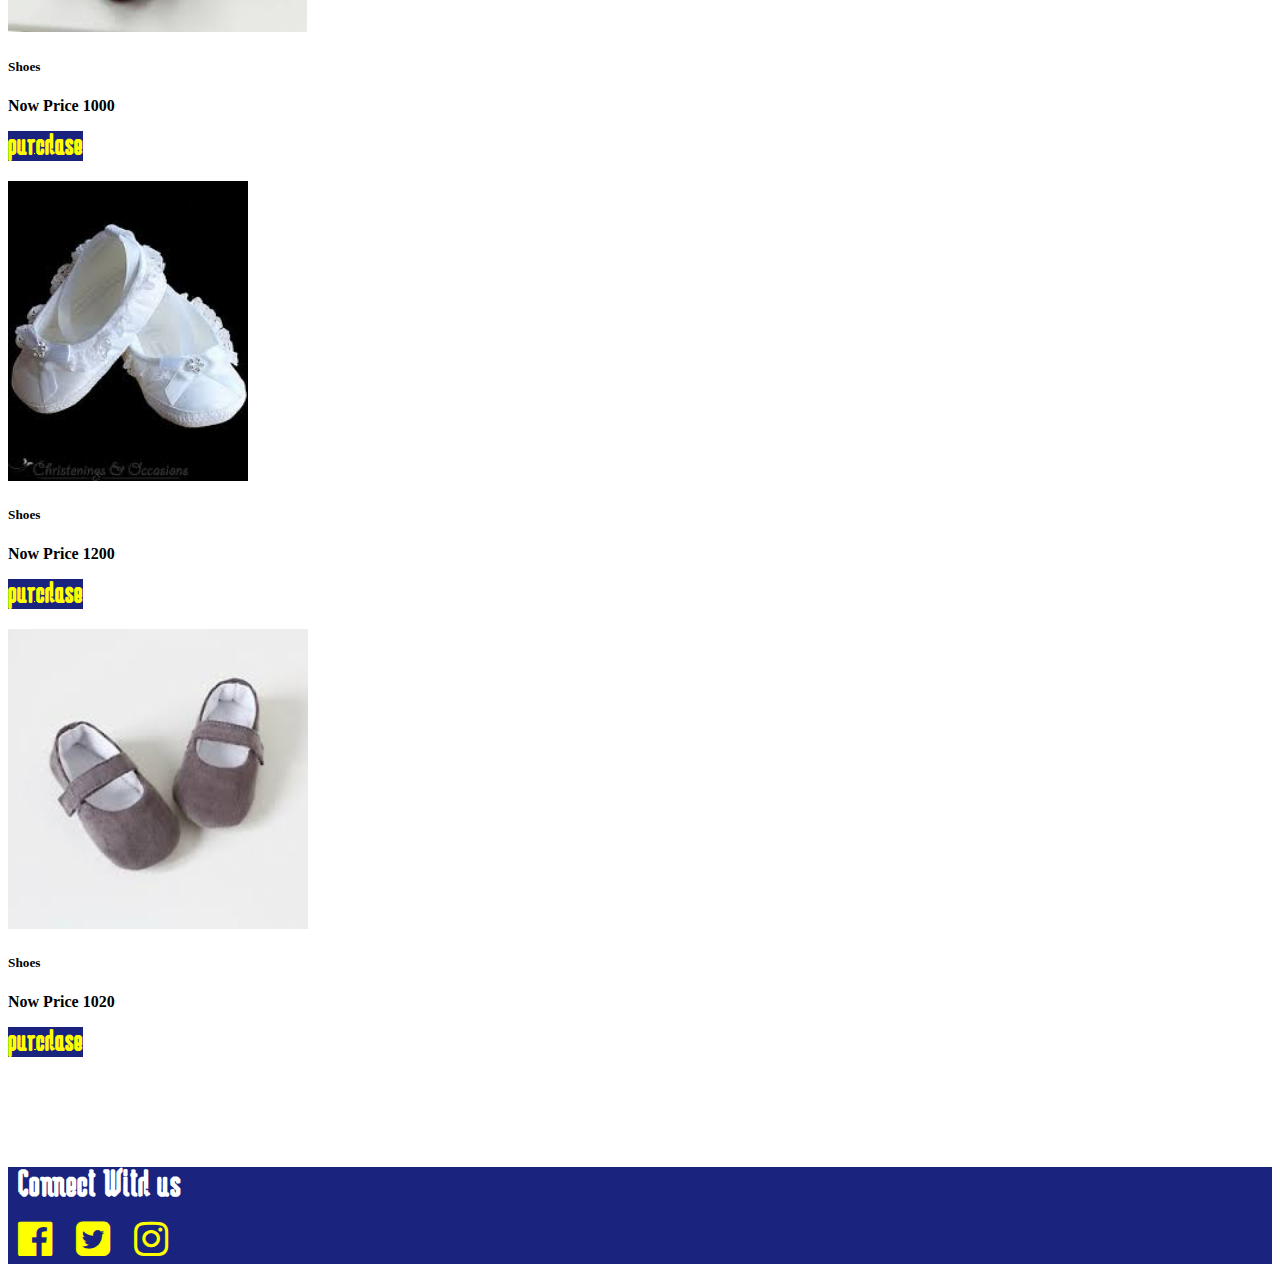
<file: babiescollection.html>
<!DOCTYPE html>
<html lang="en">
<head>
    <meta charset="UTF-8">
    <meta name="viewport" content="width=device-width, initial-scale=1.0">
    <title>Men's And Women's Collections</title>
    
    <link rel="stylesheet" href="https://stackpath.bootstrapcdn.com/bootstrap/4.5.0/css/bootstrap.min.css" integrity="sha384-9aIt2nRpC12Uk9gS9baDl411NQApFmC26EwAOH8WgZl5MYYxFfc+NcPb1dKGj7Sk" crossorigin="anonymous">
    <link rel="stylesheet" href="style.css">
    <link rel="stylesheet" href="https://cdnjs.cloudflare.com/ajax/libs/font-awesome/4.7.0/css/font-awesome.min.css">
  </head>

<body>
    

    <nav class="navbar navbar-expand-lg navbar-light bg-light">
        <a class="navbar-brand" href="#">

            <img src="images/logo1.jpg" alt="" class="logo"> 
        </a>
        <h3 class="men"> Mens And Womens Collection</h3>
        <button class="navbar-toggler" type="button" data-toggle="collapse" data-target="#navbarText" aria-controls="navbarText" aria-expanded="false" aria-label="Toggle navigation">
          <span class="navbar-toggler-icon"></span>
        </button>
        <div class="collapse navbar-collapse" id="navbarText">
          <ul class="navbar-nav mr-auto">
          </ul>
          <span class="navbar-text">
            <ul class="navbar-nav mr-auto">
                <li class="nav-item active">
                  <a class="nav-link" href="index.html">Home <span class="sr-only">(current)</span></a>
                </li>
                <li class="nav-item dropdown">
                    <a class="nav-link dropdown-toggle" href="#" id="navbarDropdownMenuLink" role="button" data-toggle="dropdown" aria-haspopup="true" aria-expanded="false">
                      Collections</a>
                    <div class="dropdown-menu" aria-labelledby="navbarDropdownMenuLink">
                      <a class="dropdown-item" href="menscollection.html">Mens Collections</a>
                      <a class="dropdown-item" href="Womencollection.html">Womens Collections</a>
                      <a class="dropdown-item" href="babiescollection.html">Babies Collections</a>
                    </div>
                  </li>
                  <li class="nav-item dropdown">
                    <a class="nav-link dropdown-toggle" href="#" id="navbarDropdownMenuLink" role="button" data-toggle="dropdown" aria-haspopup="true" aria-expanded="false">
                     Accessories</a>
                    <div class="dropdown-menu" aria-labelledby="navbarDropdownMenuLink">
                      <a class="dropdown-item" href="perfume.html">Perfumes</a>
                      <a class="dropdown-item" href="watch.html">Watchs</a>
                      <a class="dropdown-item" href="Shoes.html">Shoes</a>
                    </div>
                  </li>
                <li class="nav-item">
                  <a class="nav-link" href="About.html">About Us</a>
                  </li>
                  <li class="nav-item">
                    <a class="nav-link" href="Contact US.html">Contact Us</a>
                    </li>
              </ul>
                        </span>
        </div>
      </nav>
      <div id="carouselExampleIndicators" class="carousel slide" data-ride="carousel">
        <ol class="carousel-indicators">
          <li data-target="#carouselExampleIndicators" data-slide-to="0" class="active"></li>
          <li data-target="#carouselExampleIndicators" data-slide-to="1"></li>
          <li data-target="#carouselExampleIndicators" data-slide-to="2"></li>
        </ol>
        <div class="carousel-inner">
          <div class="carousel-item active">
            <img src="images/bslider1.jpg" class="d-block w-100" alt="...">
          </div>
          <div class="carousel-item">
            <img src="images/bslider2.jpg" class="d-block w-100" alt="...">
          </div>
          <div class="carousel-item">
            <img src="images/bslider3.jpg" class="d-block w-100" alt="...">
          </div>
        </div>
        <a class="carousel-control-prev" href="#carouselExampleIndicators" role="button" data-slide="prev">
          <span class="carousel-control-prev-icon" aria-hidden="true"></span>
          <span class="sr-only">Previous</span>
        </a>
        <a class="carousel-control-next" href="#carouselExampleIndicators" role="button" data-slide="next">
          <span class="carousel-control-next-icon" aria-hidden="true"></span>
          <span class="sr-only">Next</span>
        </a>
      </div>


      <div class="sale">
        <h1>Babies Collection</h1>
        <div class="container">
          <h2>Baby Dress Collection</h2>
          <div class="row">
          <div class="col-sm-12 col-md-6 col-lg-3">
            <div class="card1">
              <img src="images/baby1.jpg" class="card-img-top" alt="..." height="300px">
              <div class="card-body">
                <h5 class="card-title">Baby Frok</h5>
                <p class="card-text"><b>Now Price 1160</b></ins></p>
                <a href="#" class="btn btn-primary">Go somewhere</a>
              </div>
            </div>
          
          
            
          </div>
          <div class="col-sm-12 col-md-6 col-lg-3">
            <div class="card2">
              <img src="images/baby2.jpg" class="card-img-top" alt="..."height="300px">
              <div class="card-body">
                <h5 class="card-title">Baby Frok</h5>
                <p class="card-text"><b>Now Price 1000</b></p>
                <a href="#" class="btn btn-primary">purchase</a>
              </div>
            </div>
          
          
          </div>
          <div class="col-sm-12 col-md-6 col-lg-3">
          
            <div class="card3" >
              <img src="images/baby3.jpg" class="card-img-top" alt="..."height="300px">
              <div class="card-body">
                <h5 class="card-title">Baby Frok</h5>
                <p class="card-text"><b>Now Price 1200</b></p>
                <a href="#" class="btn btn-primary">purchase</a>
              </div>
            </div>
          
          </div>
          <div class="col-sm-12 col-md-6 col-lg-3">
          
            <div class="card4" >
              <img src="images/baby4.jpg" class="card-img-top" alt="..."height="300px">
              <div class="card-body">
                <h5 class="card-title">Baby Frok</h5>
                <p class="card-text"><b>Now Price 1020</b></p>
                <a href="#" class="btn btn-primary">purchase</a>
              </div>
            </div>
          
          </div>
          
          
          
          </div>
          
          
          
          
          </div>


          <div class="container">
            <h2>Baby Boy Collection</h2>
            <div class="row">
            <div class="col-sm-12 col-md-6 col-lg-3">
              <div class="card1">
                <img src="images/boy1.jpg" class="card-img-top" alt="..."height="300px">
                <div class="card-body">
                  <h5 class="card-title">Pent Shirt </h5>
                  <p class="card-text"><b>Now Price 1160</b></ins></p>
                  <a href="#" class="btn btn-primary">purchase</a>
                </div>
              </div>
            
            
              
            </div>
            <div class="col-sm-12 col-md-6 col-lg-3">
              <div class="card2">
                <img src="images/boy2.jpg" class="card-img-top" alt="..."height="300px">
                <div class="card-body">
                  <h5 class="card-title">Pent Shirt</h5>
                  <p class="card-text"><b>Now Price 1000</b></p>
                  <a href="#" class="btn btn-primary">purchase</a>
                </div>
              </div>
            
            
            </div>
            <div class="col-sm-12 col-md-6 col-lg-3">
            
              <div class="card3" >
                <img src="images/boy3.jpg" class="card-img-top" alt="..."height="300px">
                <div class="card-body">
                  <h5 class="card-title">Pent Shirt</h5>
                  <p class="card-text"><b>Now Price 1200</b></p>
                  <a href="#" class="btn btn-primary">purchase</a>
                </div>
              </div>
            
            </div>
            <div class="col-sm-12 col-md-6 col-lg-3">
            
              <div class="card4" >
                <img src="images/boy4.jpg" class="card-img-top" alt="..."height="300px">
                <div class="card-body">
                  <h5 class="card-title">Pent Shirt</h5>
                  <p class="card-text"><b>Now Price 1020</b></p>
                  <a href="#" class="btn btn-primary">purchase</a>
                </div>
              </div>
            
            </div>
            
            
            
            </div>
            
            
            
            
            </div>






            <div class="container">
              <h2>Shoes Collection</h2>
              <div class="row">
              <div class="col-sm-12 col-md-6 col-lg-3">
                <div class="card1">
                  <img src="images/bshoe1.jpg" class="card-img-top" alt="..." height="300px">
                  <div class="card-body">
                    <h5 class="card-title">Shoes</h5>
                    <p class="card-text"><b>Now Price 1160</b></ins></p>
                    <a href="#" class="btn btn-primary">purchase</a>
                  </div>
                </div>
              
              
                
              </div>
              <div class="col-sm-12 col-md-6 col-lg-3">
                <div class="card2">
                  <img src="images/bshoe2.jpg" class="card-img-top" alt="..." height="300px">
                  <div class="card-body">
                    <h5 class="card-title">Shoes</h5>
                    <p class="card-text"><b>Now Price 1000</b></p>
                    <a href="#" class="btn btn-primary">purchase</a>
                  </div>
                </div>
              
              
              </div>
              <div class="col-sm-12 col-md-6 col-lg-3">
              
                <div class="card3" >
                  <img src="images/bshoe3.jpg" class="card-img-top" alt="..." height="300px">
                  <div class="card-body">
                    <h5 class="card-title">Shoes</h5>
                    <p class="card-text"><b>Now Price 1200</b></p>
                    <a href="#" class="btn btn-primary">purchase</a>
                  </div>
                </div>
              
              </div>
              <div class="col-sm-12 col-md-6 col-lg-3">
              
                <div class="card4" >
                  <img src="images/bshoe4.jpg" class="card-img-top" alt="..." height="300px">
                  <div class="card-body">
                    <h5 class="card-title">Shoes</h5>
                    <p class="card-text"><b>Now Price 1020</b></p>
                    <a href="#" class="btn btn-primary">purchase</a>
                  </div>
                </div>
              
              </div>
              
              
              
              </div>
              
              
              
              
              </div>










</div>



<div class="footer">
  <div class="container">
    <div class="row">
  
      <div class="col">
        <p class="connect">Connect With us</p>
  <i class="fa fa-facebook-official" aria-hidden="true"></i>
  <i class="fa fa-twitter-square" aria-hidden="true"></i>
  <i class="fa fa-instagram" aria-hidden="true"></i>
      </div>
    </div>
   
    
  </div>
  
  
  </div>
  </div>










      <script src="https://code.jquery.com/jquery-3.5.1.slim.min.js" integrity="sha384-DfXdz2htPH0lsSSs5nCTpuj/zy4C+OGpamoFVy38MVBnE+IbbVYUew+OrCXaRkfj" crossorigin="anonymous"></script>
<script src="https://cdn.jsdelivr.net/npm/popper.js@1.16.0/dist/umd/popper.min.js" integrity="sha384-Q6E9RHvbIyZFJoft+2mJbHaEWldlvI9IOYy5n3zV9zzTtmI3UksdQRVvoxMfooAo" crossorigin="anonymous"></script>
<script src="https://stackpath.bootstrapcdn.com/bootstrap/4.5.0/js/bootstrap.min.js" integrity="sha384-OgVRvuATP1z7JjHLkuOU7Xw704+h835Lr+6QL9UvYjZE3Ipu6Tp75j7Bh/kR0JKI" crossorigin="anonymous"></script>
</body>
</html>
</file>
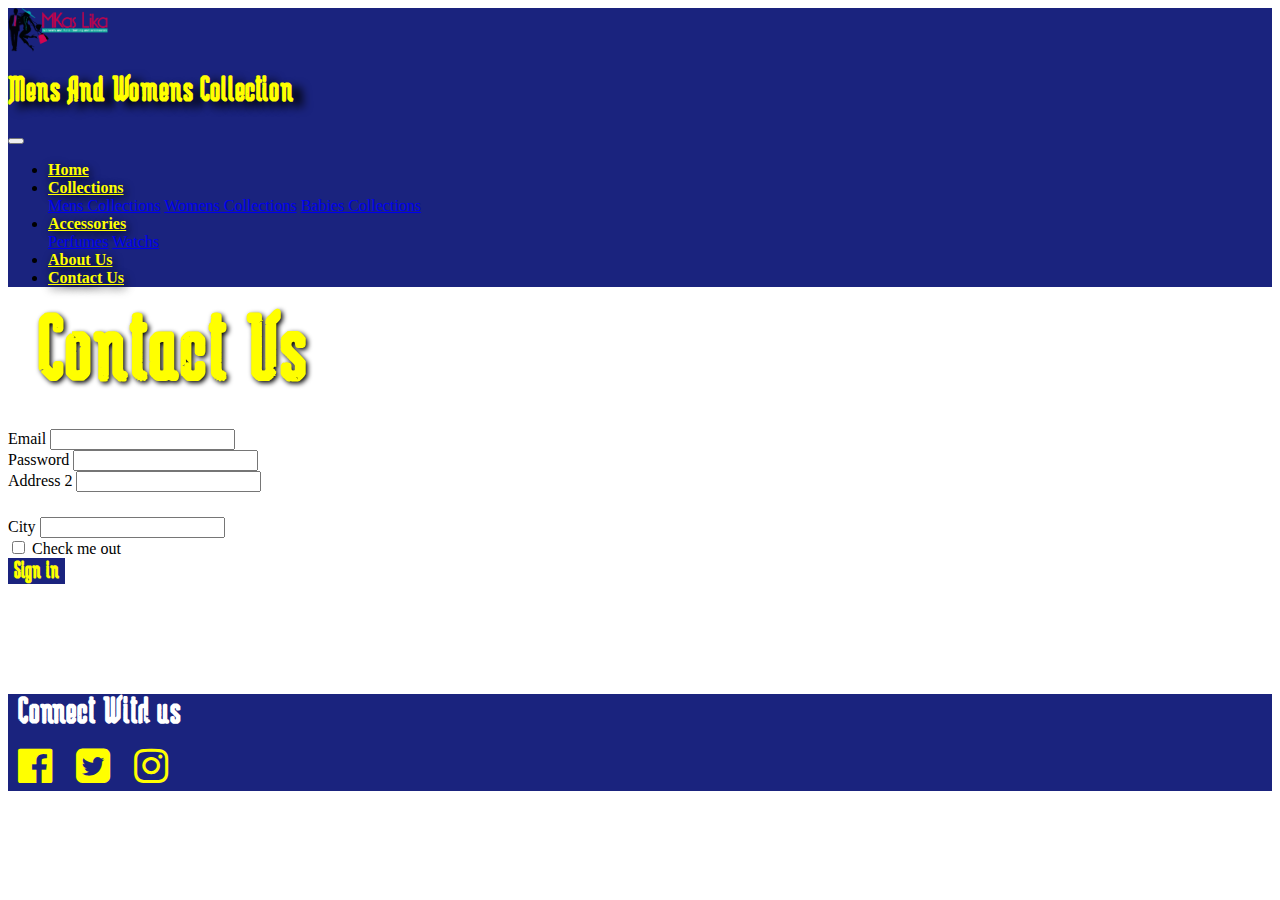
<file: Contact US.html>
<!DOCTYPE html>
<html lang="en">
<head>
    <meta charset="UTF-8">
    <meta name="viewport" content="width=device-width, initial-scale=1.0">
    <title>Men's And Women's Collections</title>
    
    <link rel="stylesheet" href="https://stackpath.bootstrapcdn.com/bootstrap/4.5.0/css/bootstrap.min.css" integrity="sha384-9aIt2nRpC12Uk9gS9baDl411NQApFmC26EwAOH8WgZl5MYYxFfc+NcPb1dKGj7Sk" crossorigin="anonymous">
    <link rel="stylesheet" href="style.css">
  <link rel="stylesheet" href="https://cdnjs.cloudflare.com/ajax/libs/font-awesome/4.7.0/css/font-awesome.min.css">
  
</head>

<nav class="navbar navbar-expand-lg navbar-light bg-light">
    <a class="navbar-brand" href="#">

        <img src="images/logo1.jpg" alt="" class="logo"> 
    </a>
    <h3 class="men"> Mens And Womens Collection</h3>
    <button class="navbar-toggler" type="button" data-toggle="collapse" data-target="#navbarText" aria-controls="navbarText" aria-expanded="false" aria-label="Toggle navigation">
      <span class="navbar-toggler-icon"></span>
    </button>
    <div class="collapse navbar-collapse" id="navbarText">
      <ul class="navbar-nav mr-auto">
      </ul>
      <span class="navbar-text">
        <ul class="navbar-nav mr-auto">
            <li class="nav-item active">
              <a class="nav-link" href="index.html">Home <span class="sr-only">(current)</span></a>
            </li>
            <li class="nav-item dropdown">
                <a class="nav-link dropdown-toggle" href="#" id="navbarDropdownMenuLink" role="button" data-toggle="dropdown" aria-haspopup="true" aria-expanded="false">
                  Collections</a>
                <div class="dropdown-menu" aria-labelledby="navbarDropdownMenuLink">
                  <a class="dropdown-item" href="menscollection.html">Mens Collections</a>
                  <a class="dropdown-item" href="Womencollection.html">Womens Collections</a>
                  <a class="dropdown-item" href="babiescollection.html">Babies Collections</a>
                </div>
              </li>
              <li class="nav-item dropdown">
                <a class="nav-link dropdown-toggle" href="#" id="navbarDropdownMenuLink" role="button" data-toggle="dropdown" aria-haspopup="true" aria-expanded="false">
                 Accessories</a>
                <div class="dropdown-menu" aria-labelledby="navbarDropdownMenuLink">
                  <a class="dropdown-item" href="perfume.html">Perfumes</a>
                  <a class="dropdown-item" href="watch.html">Watchs</a>
                  
                </div>
              </li>
              
            <li class="nav-item">
              <a class="nav-link" href="About.html">About Us</a>
              </li>
              <li class="nav-item">
                <a class="nav-link" href="Contact US.html">Contact Us</a>
                </li>
                
          </ul>
                    </span>
               
    </div>
  </nav>

<div class="contact">
<div class="container">
<div class="row">

<div class="col">
<h1 class="text">Contact Us</h1>

</div>

  </div>
</div>


 </div>
<div class="container">
  <div class="row">
  
  <div class="col">
    <form>
      <div class="form-row">
        <div class="form-group col-md-6">
          <label for="inputEmail4">Email</label>
          <input type="email" class="form-control" id="inputEmail4" required >
        </div>
        <div class="form-group col-md-6">
          <label for="inputPassword4">Password</label>
          <input type="password" class="form-control" id="inputPassword4" required >
        </div>
      </div>
      
      <div class="form-group">
        <label for="inputAddress2">Address 2</label>
        <input type="text" class="form-control" id="inputAddress2" required >
      </div>
      <div class="form-row">
        <div class="form-group col-md-6">
          <label for="inputCity">City</label>
          <input type="text" class="form-control" id="inputCity" required > 
        </div>
       
      </div>
      <div class="form-group">
        <div class="form-check">
          <input class="form-check-input" type="checkbox" id="gridCheck" required >
          <label class="form-check-label" for="gridCheck">
            Check me out
          </label>
        </div>
      </div>
      <button type="submit" class="btn btn-primary">Sign in</button>
    </form>
    
  </div>
  
    </div>
  </div> 




<div class="footer">
<div class="container">
  <div class="row">

    <div class="col">
<p class="connect">Connect With us</p>
<i class="fa fa-facebook-official" aria-hidden="true"></i>
<i class="fa fa-twitter-square" aria-hidden="true"></i>
<i class="fa fa-instagram" aria-hidden="true"></i>
    </div>
  </div>
 
  
</div>


</div>

    



<script src="https://code.jquery.com/jquery-3.5.1.slim.min.js" integrity="sha384-DfXdz2htPH0lsSSs5nCTpuj/zy4C+OGpamoFVy38MVBnE+IbbVYUew+OrCXaRkfj" crossorigin="anonymous"></script>
      <script src="https://cdn.jsdelivr.net/npm/popper.js@1.16.0/dist/umd/popper.min.js" integrity="sha384-Q6E9RHvbIyZFJoft+2mJbHaEWldlvI9IOYy5n3zV9zzTtmI3UksdQRVvoxMfooAo" crossorigin="anonymous"></script>
      <script src="https://stackpath.bootstrapcdn.com/bootstrap/4.5.0/js/bootstrap.min.js" integrity="sha384-OgVRvuATP1z7JjHLkuOU7Xw704+h835Lr+6QL9UvYjZE3Ipu6Tp75j7Bh/kR0JKI" crossorigin="anonymous"></script>
      </body>
      </html>
</file>
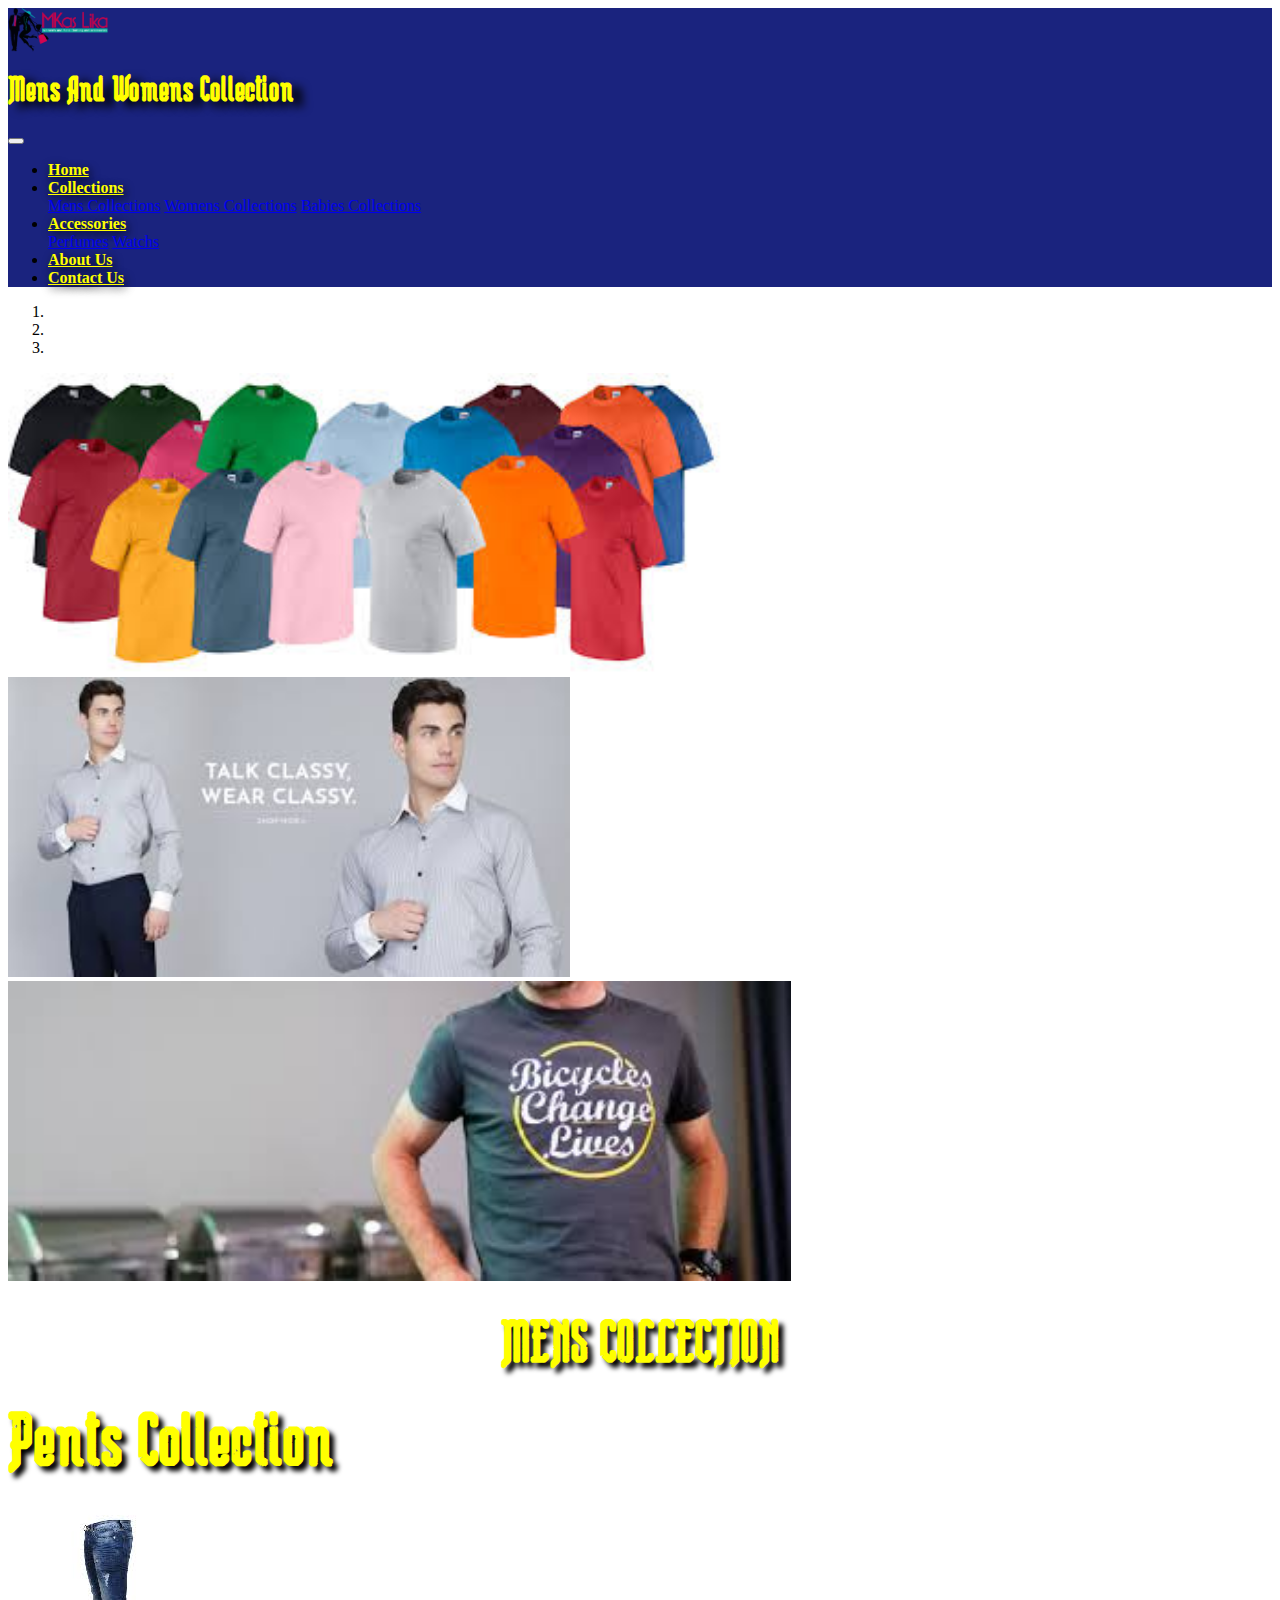
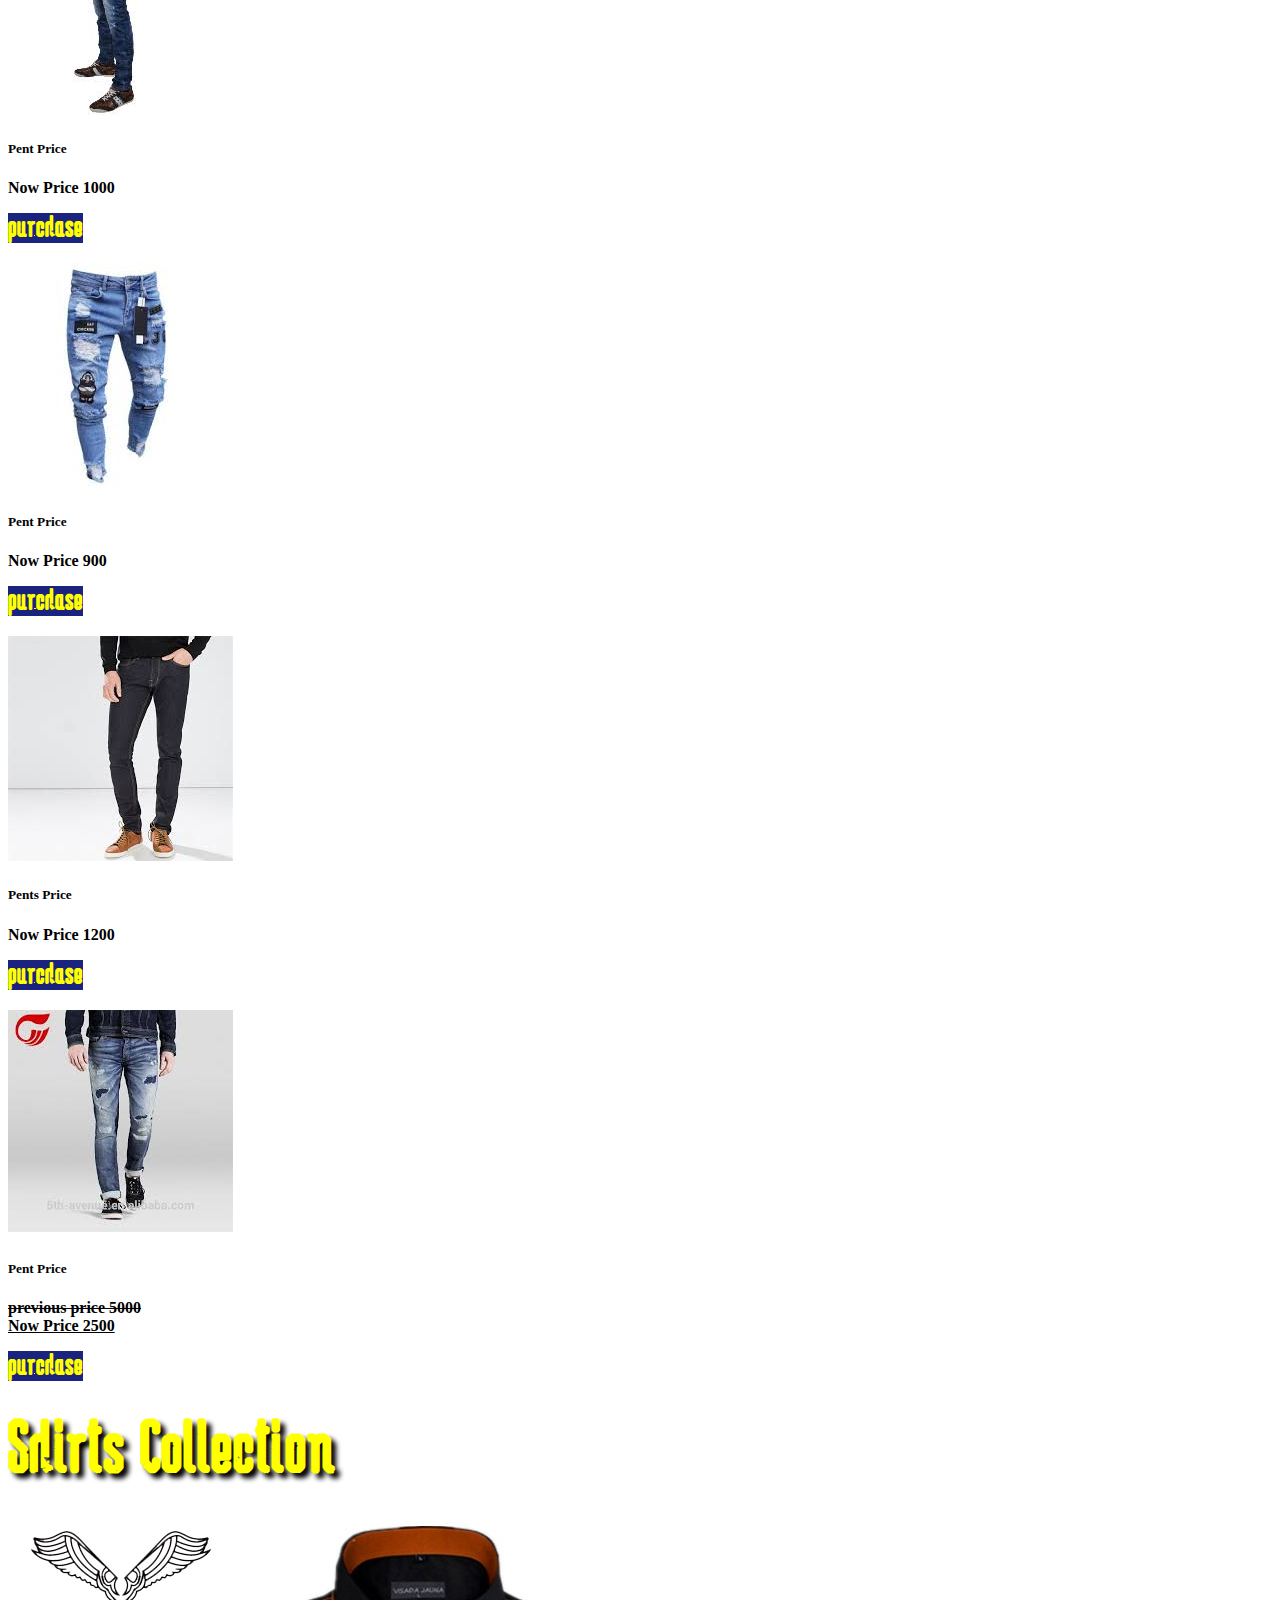
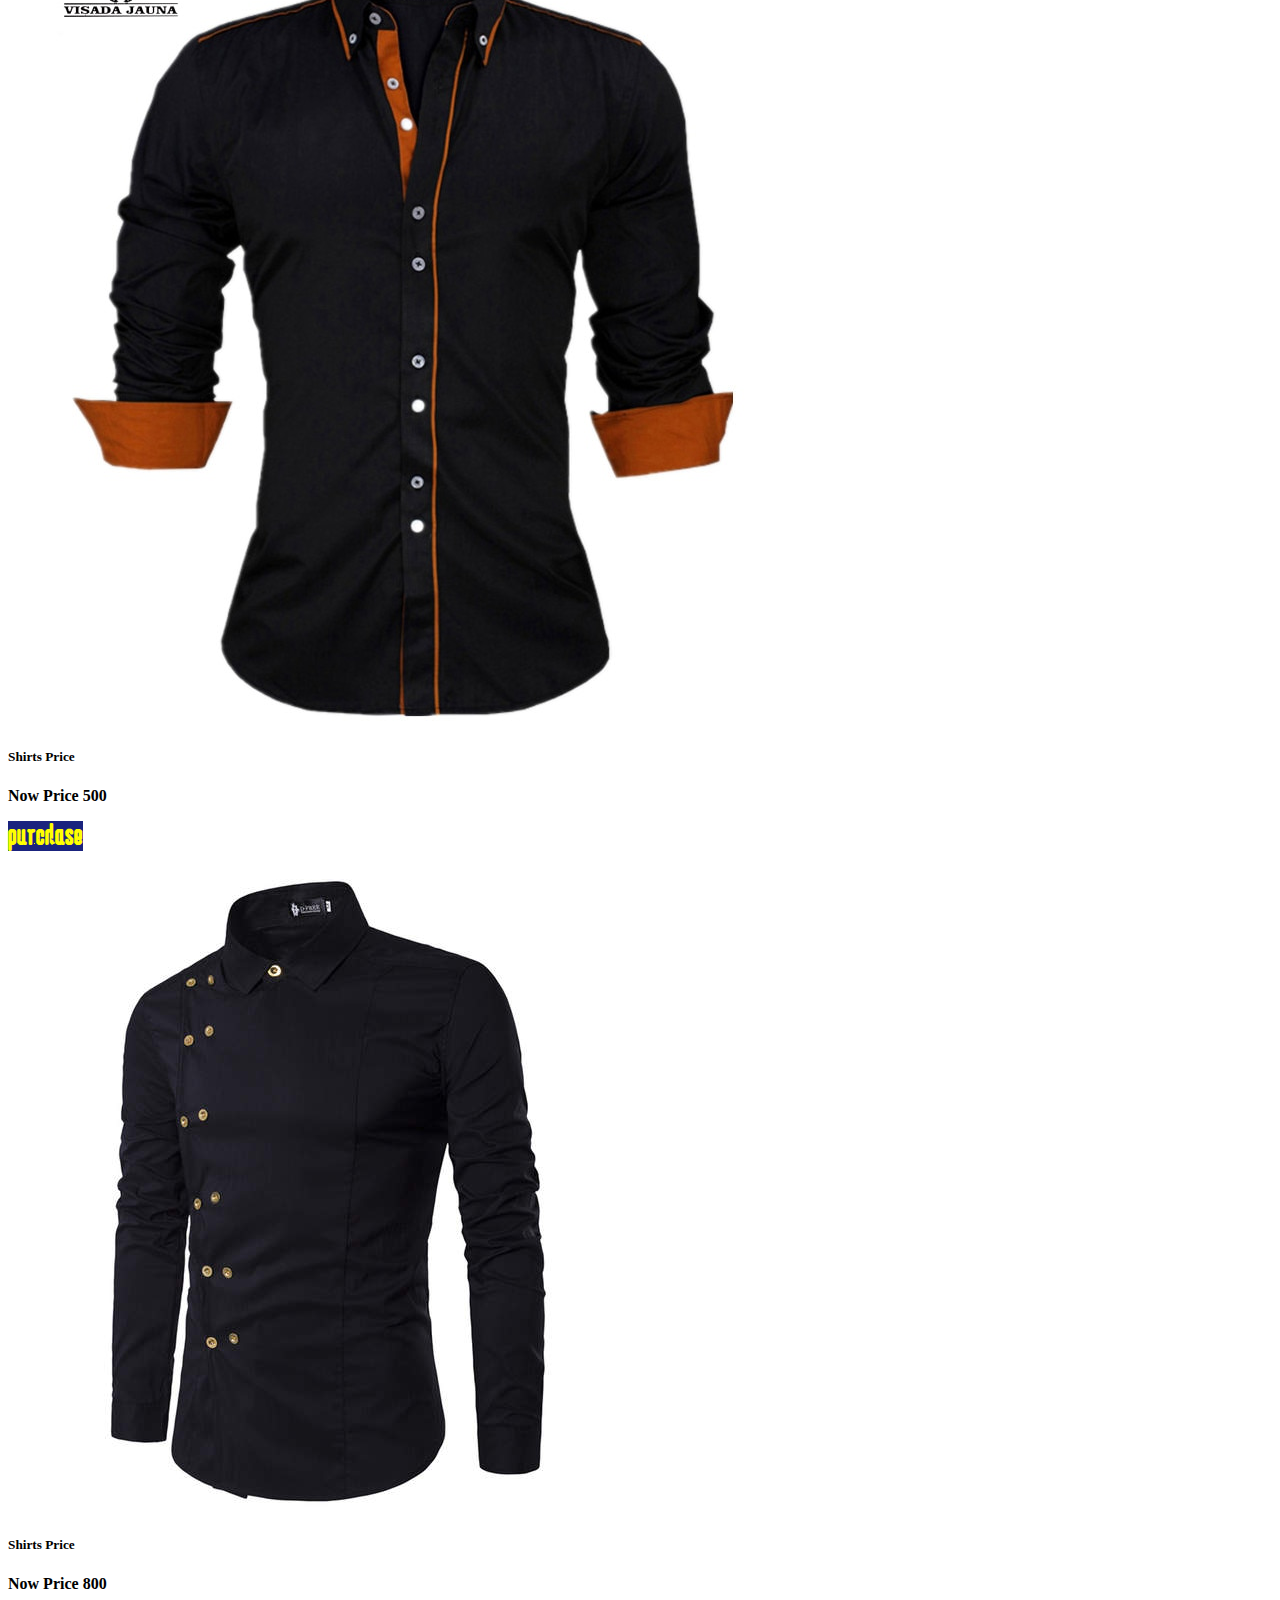
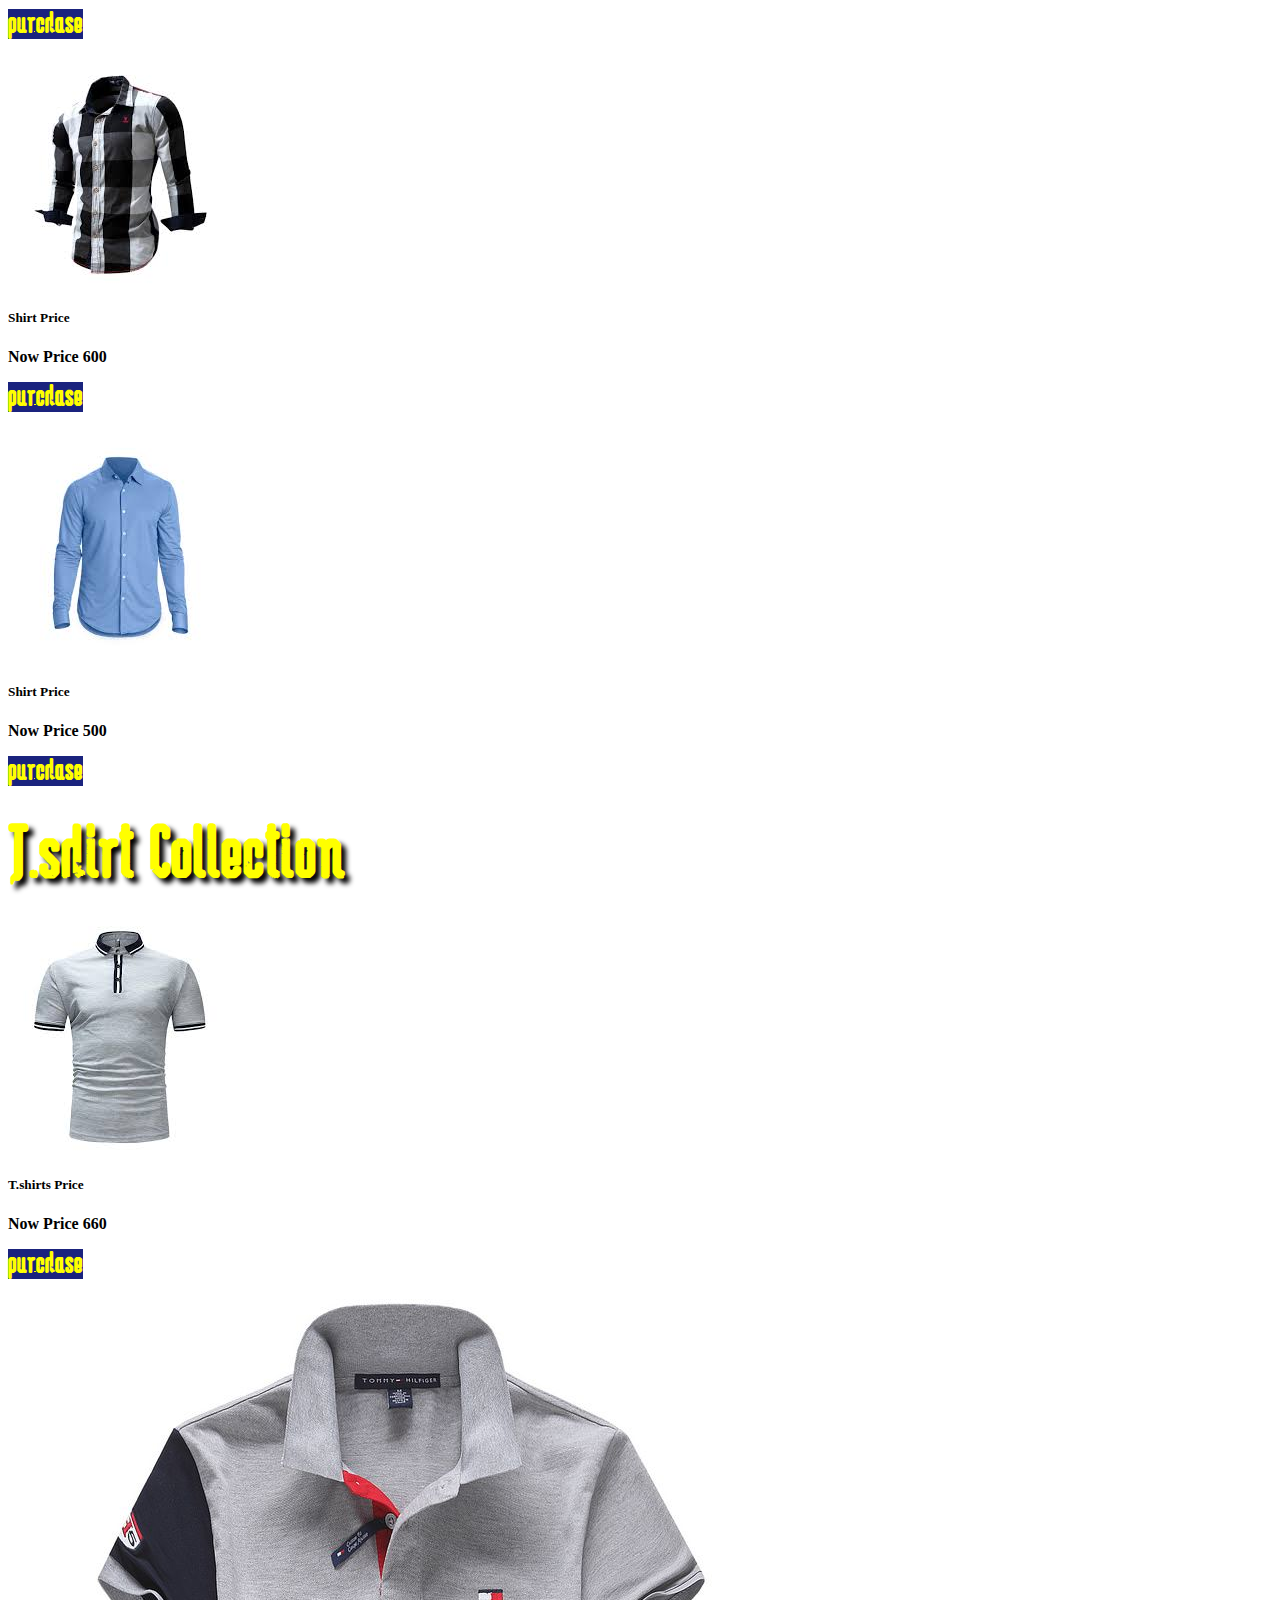
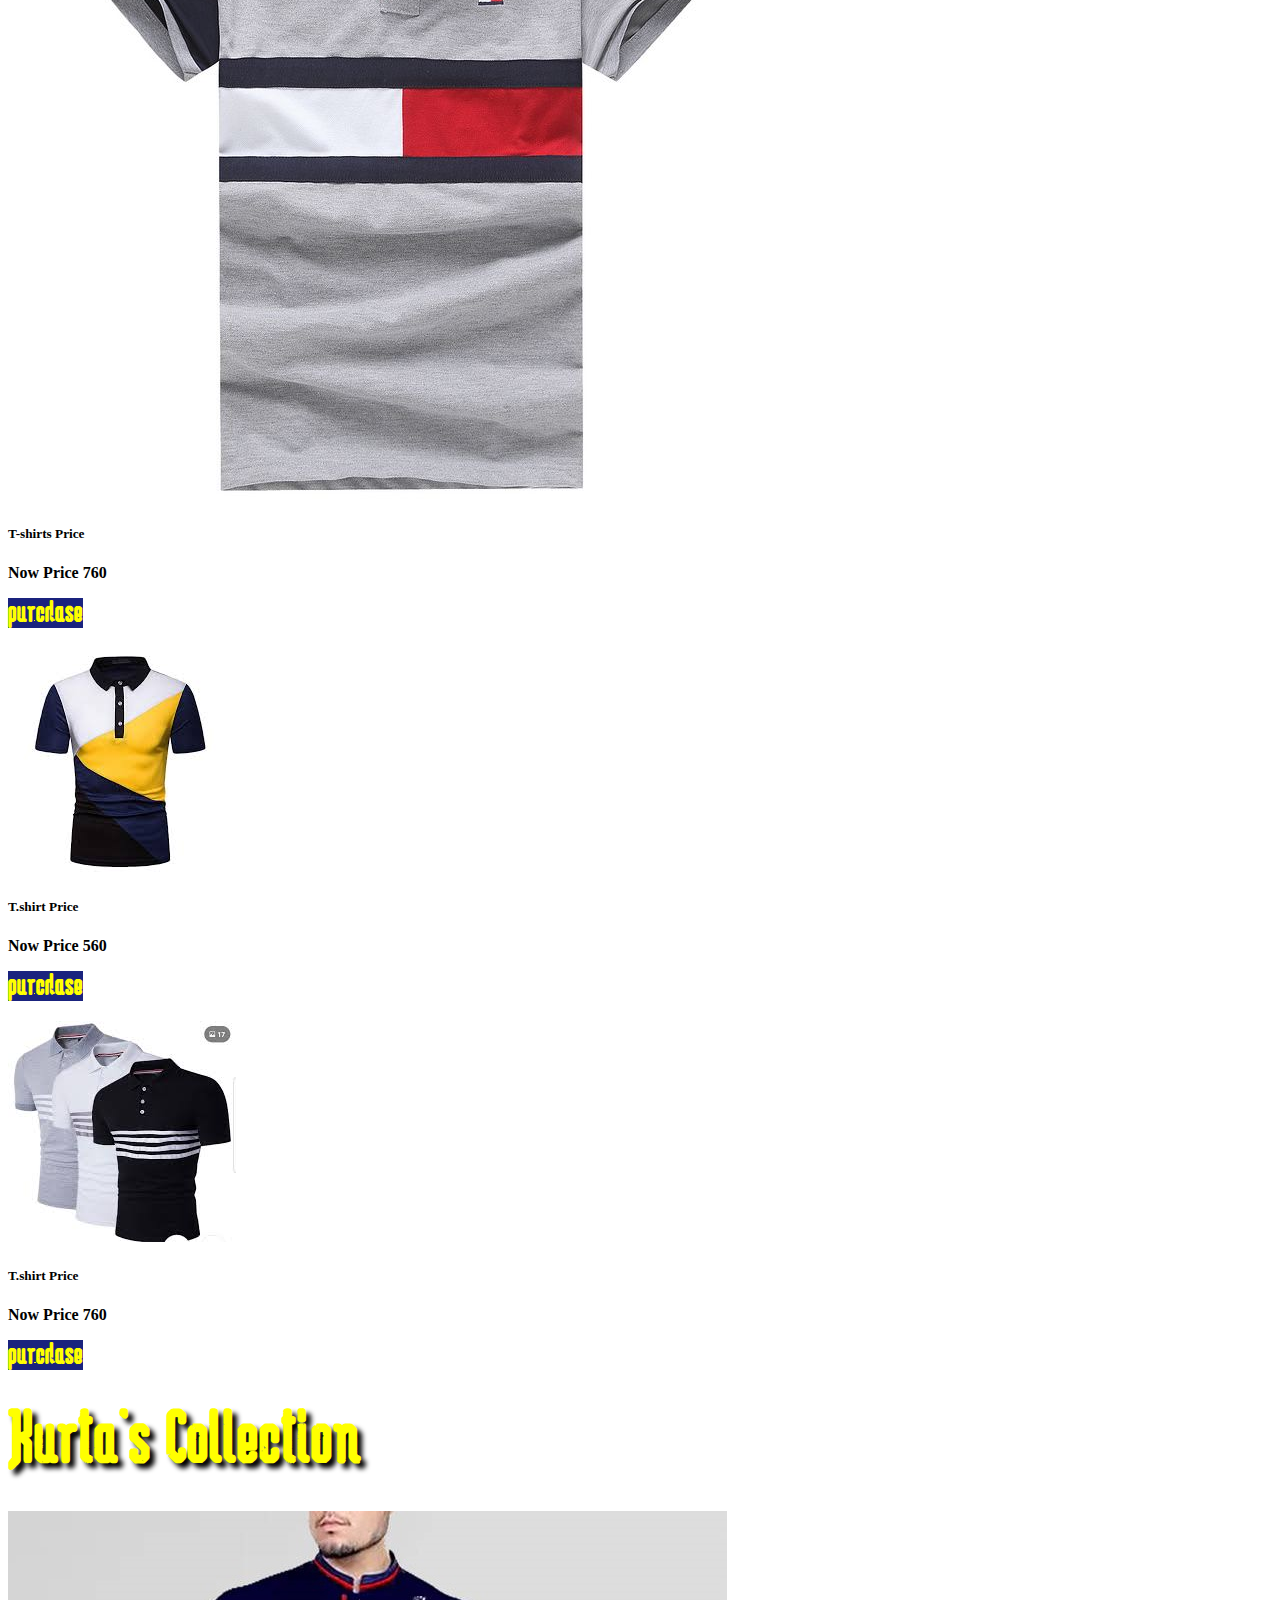
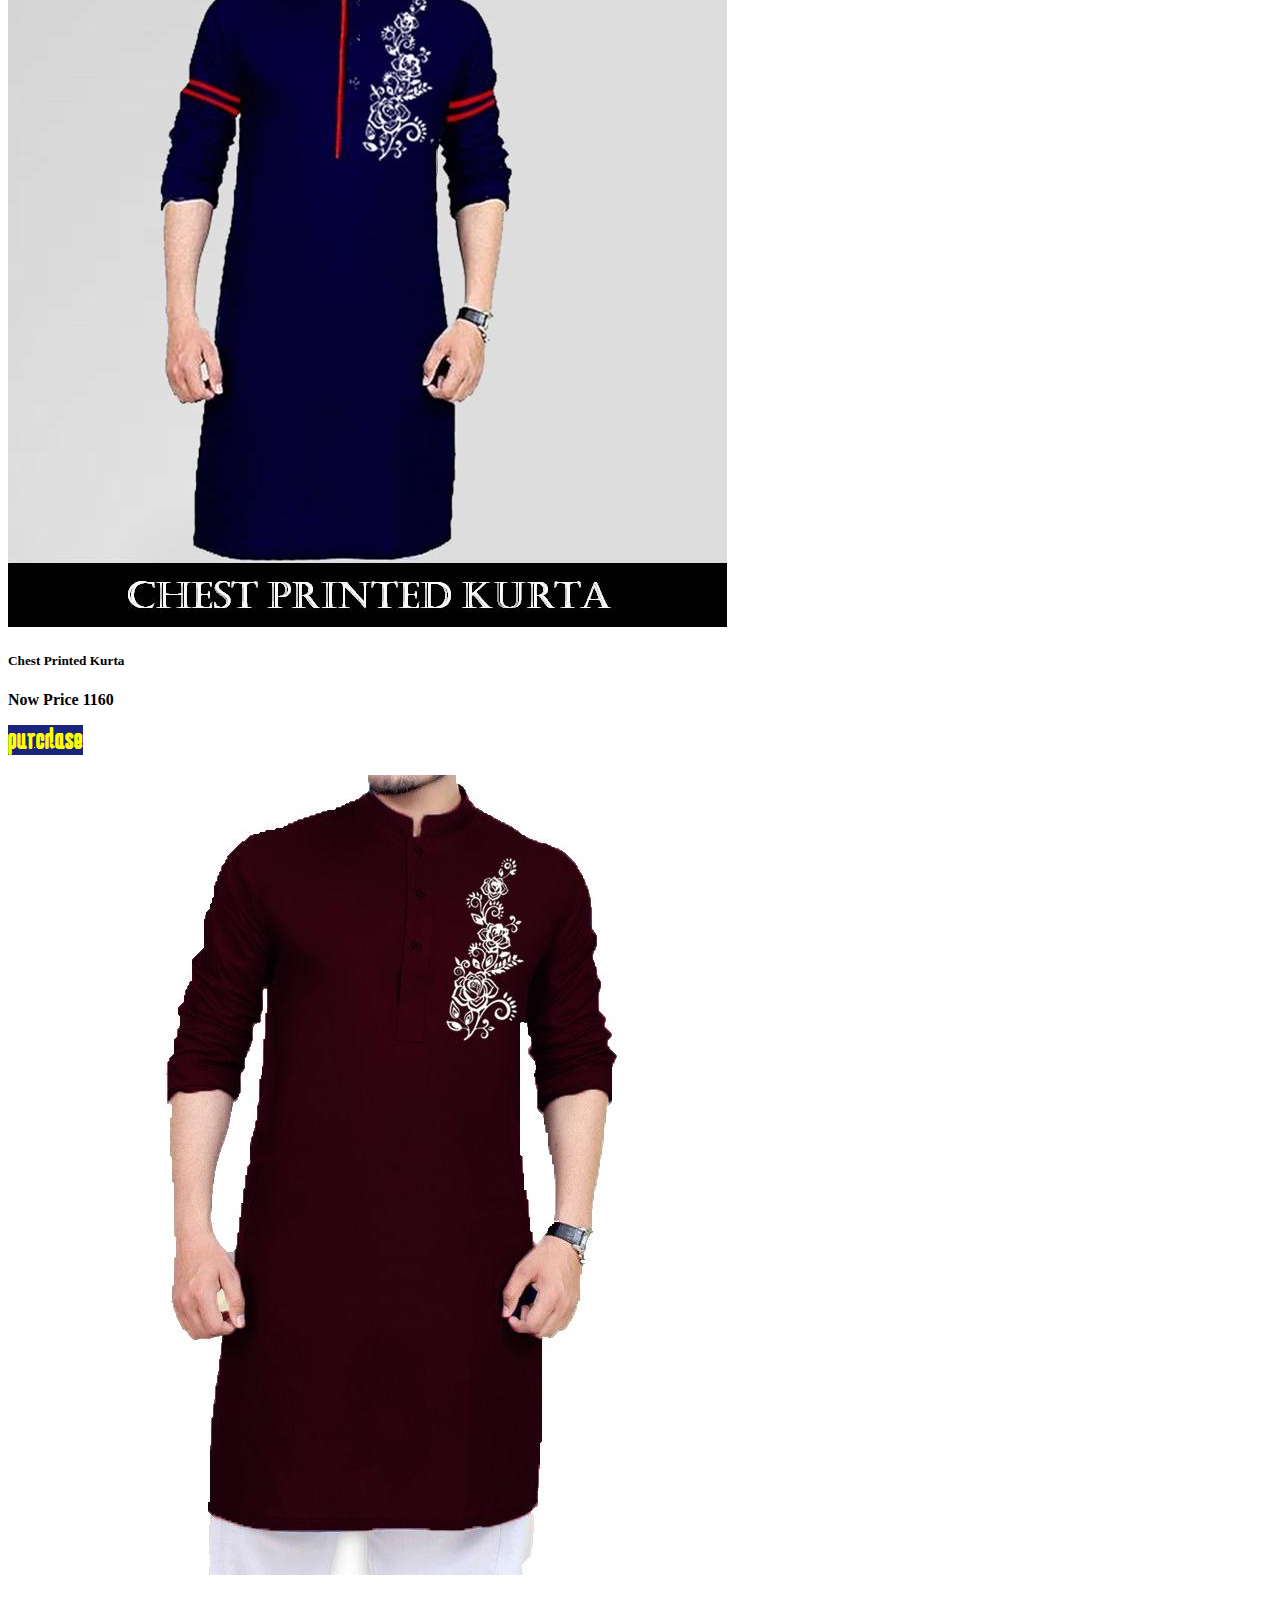
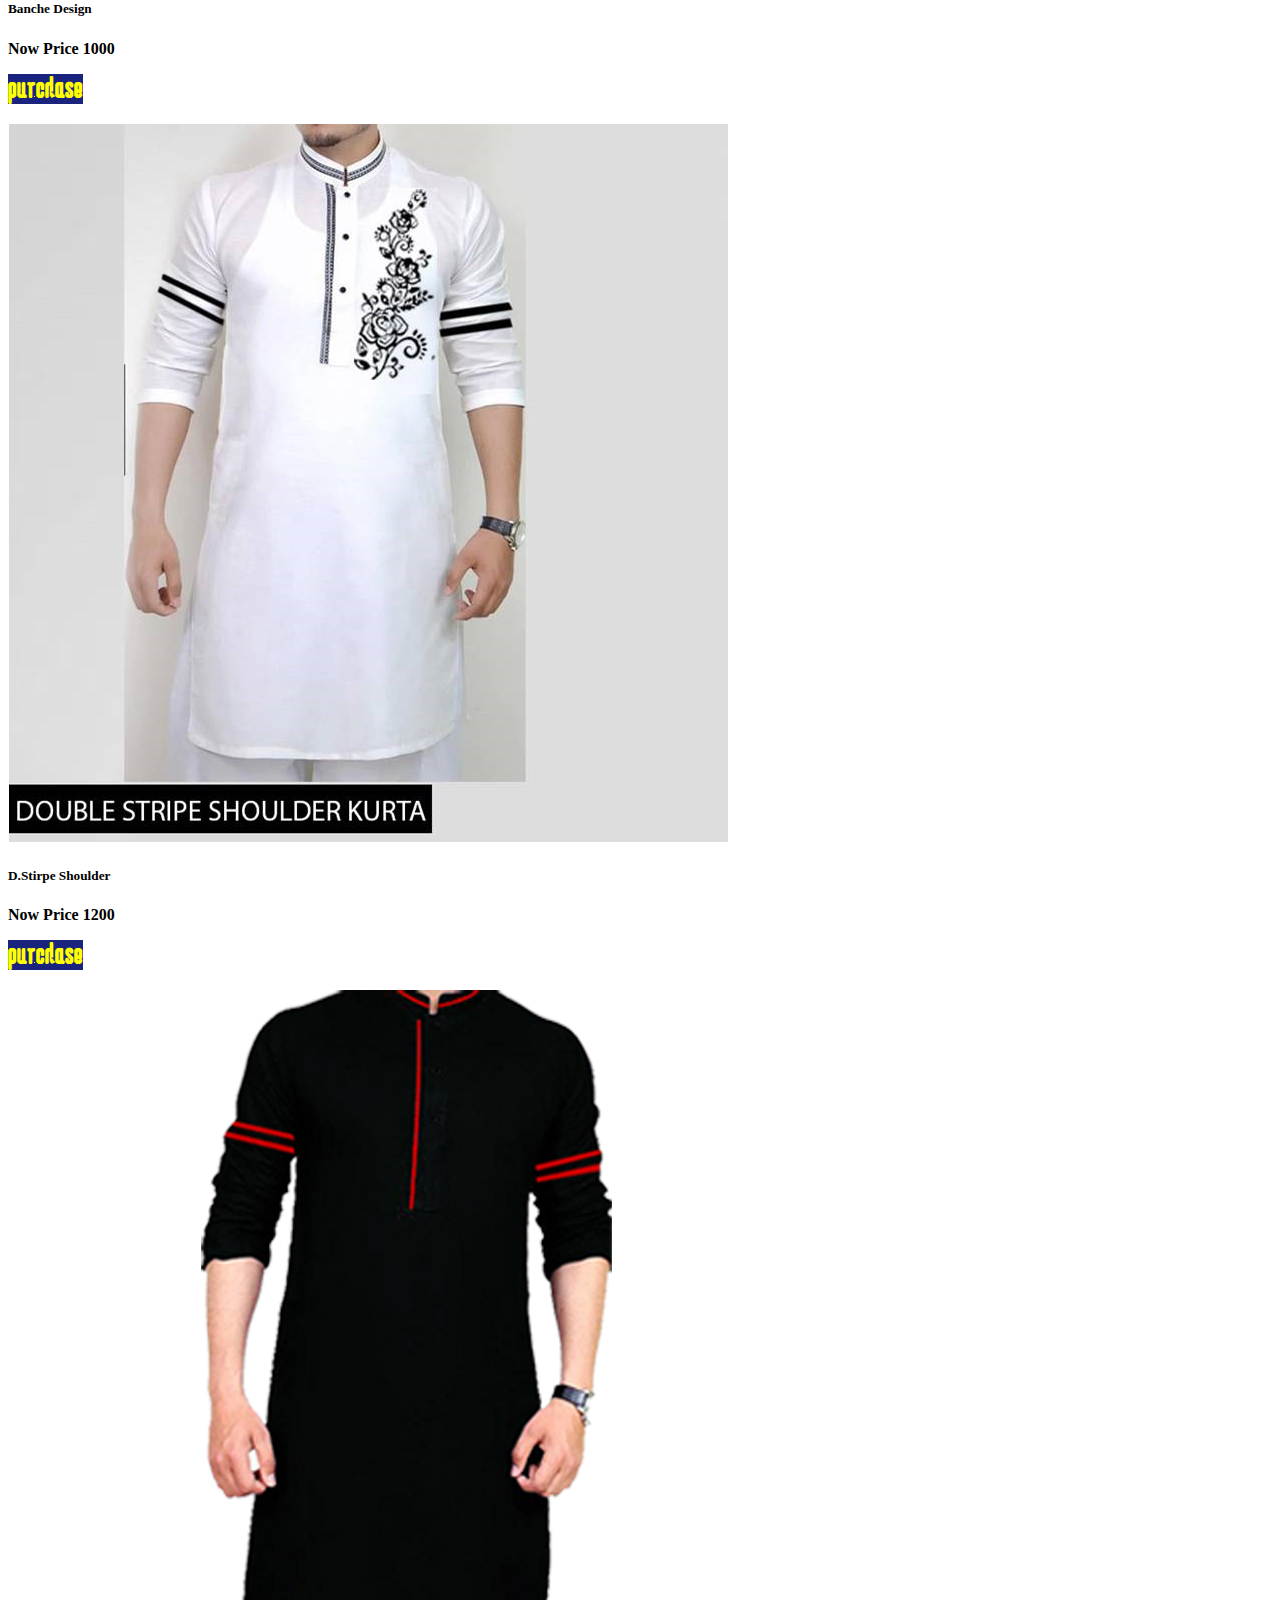
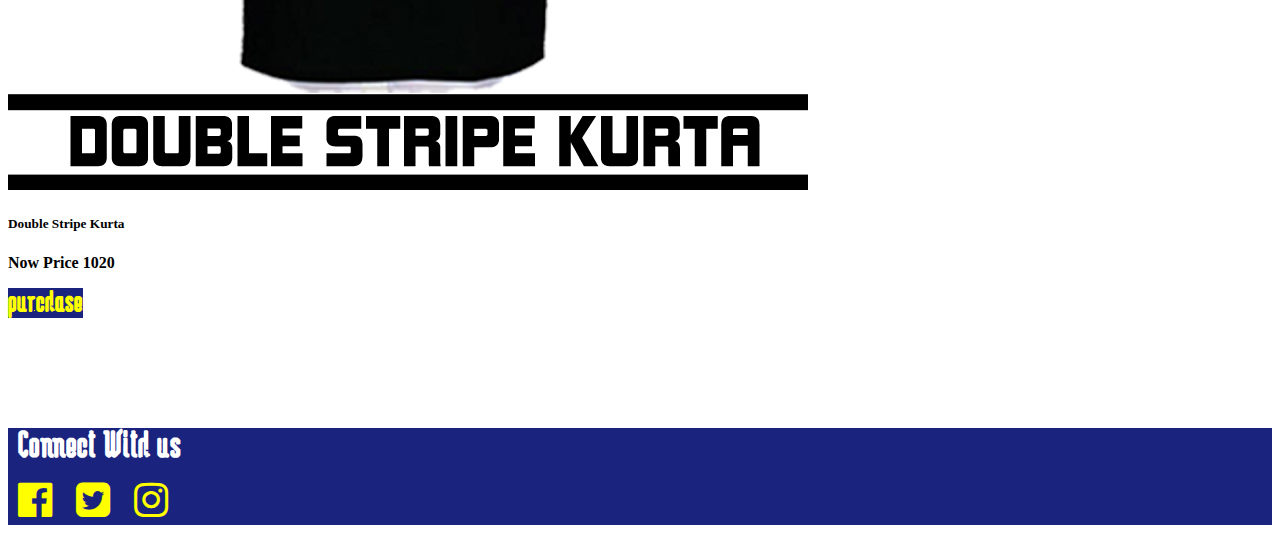
<file: menscollection.html>
<!DOCTYPE html>
<html lang="en">
<head>
    <meta charset="UTF-8">
    <meta name="viewport" content="width=device-width, initial-scale=1.0">
    <title>Men's And Women's Collections</title>
    
    <link rel="stylesheet" href="https://stackpath.bootstrapcdn.com/bootstrap/4.5.0/css/bootstrap.min.css" integrity="sha384-9aIt2nRpC12Uk9gS9baDl411NQApFmC26EwAOH8WgZl5MYYxFfc+NcPb1dKGj7Sk" crossorigin="anonymous">
    <link rel="stylesheet" href="style.css">
    <link rel="stylesheet" href="https://cdnjs.cloudflare.com/ajax/libs/font-awesome/4.7.0/css/font-awesome.min.css">
</head>

<body>
    

    <nav class="navbar navbar-expand-lg navbar-light bg-light">
        <a class="navbar-brand" href="#">

            <img src="images/logo1.jpg" alt="" class="logo"> 
        </a>
        <h3 class="men"> Mens And Womens Collection</h3>
        <button class="navbar-toggler" type="button" data-toggle="collapse" data-target="#navbarText" aria-controls="navbarText" aria-expanded="false" aria-label="Toggle navigation">
          <span class="navbar-toggler-icon"></span>
        </button>
        <div class="collapse navbar-collapse" id="navbarText">
          <ul class="navbar-nav mr-auto">
          </ul>
          <span class="navbar-text">
            <ul class="navbar-nav mr-auto">
                <li class="nav-item active">
                  <a class="nav-link" href="index.html">Home <span class="sr-only">(current)</span></a>
                </li>
                <li class="nav-item dropdown">
                    <a class="nav-link dropdown-toggle" href="#" id="navbarDropdownMenuLink" role="button" data-toggle="dropdown" aria-haspopup="true" aria-expanded="false">
                      Collections</a>
                    <div class="dropdown-menu" aria-labelledby="navbarDropdownMenuLink">
                      <a class="dropdown-item" href="menscollection.html">Mens Collections</a>
                      <a class="dropdown-item" href="Womencollection.html">Womens Collections</a>
                      <a class="dropdown-item" href="babiescollection.html">Babies Collections</a>
                    </div>
                  </li>
                  <li class="nav-item dropdown">
                    <a class="nav-link dropdown-toggle" href="#" id="navbarDropdownMenuLink" role="button" data-toggle="dropdown" aria-haspopup="true" aria-expanded="false">
                     Accessories</a>
                    <div class="dropdown-menu" aria-labelledby="navbarDropdownMenuLink">
                      <a class="dropdown-item" href="perfume.html">Perfumes</a>
                      <a class="dropdown-item" href="Watch.html">Watchs</a>
                      
                    </div>
                  </li>
                <li class="nav-item">
                  <a class="nav-link" href="About.html">About Us</a>
                  </li>
                  <li class="nav-item">
                    <a class="nav-link" href="Contact US.html">Contact Us</a>
                    </li>
              </ul>
                        </span>
        </div>
      </nav>
      <div id="carouselExampleIndicators" class="carousel slide" data-ride="carousel">
        <ol class="carousel-indicators">
          <li data-target="#carouselExampleIndicators" data-slide-to="0" class="active"></li>
          <li data-target="#carouselExampleIndicators" data-slide-to="1"></li>
          <li data-target="#carouselExampleIndicators" data-slide-to="2"></li>
        </ol>
        <div class="carousel-inner">
          <div class="carousel-item active">
            <img src="images/slider11.jpg" height="300px" class="d-block w-100" alt="..." >
          </div>
          <div class="carousel-item">
            <img src="images/slider22.jpg"height="300px" class="d-block w-100" alt="...">
          </div>
          <div class="carousel-item">
            <img src="images/slider33.jpg" height="300px"class="d-block w-100" alt="...">
          </div>
        </div>
        <a class="carousel-control-prev" href="#carouselExampleIndicators" role="button" data-slide="prev">
          <span class="carousel-control-prev-icon" aria-hidden="true"></span>
          <span class="sr-only">Previous</span>
        </a>
        <a class="carousel-control-next" href="#carouselExampleIndicators" role="button" data-slide="next">
          <span class="carousel-control-next-icon" aria-hidden="true"></span>
          <span class="sr-only">Next</span>
        </a>
      </div>
 
      <div class="sale">
        <h1>MENS COLLECTION</h1>
          <div class="container">
        <h2>Pents Collection</h2>
        <div class="row">
        <div class="col-sm-12 col-md-6 col-lg-3">
          <div class="card1">
            <img src="images/pent.jpg" class="card-img-top" alt="...">
            <div class="card-body">
              <h5 class="card-title">Pent Price</h5>
              <p class="card-text"><b>Now Price 1000</b></p>
              <a href="#" class="btn btn-primary">purchase</a>
            </div>
          </div>
        
        
          
        </div>
        <div class="col-sm-12 col-md-6 col-lg-3">
          <div class="card2">
            <img src="images/pent1.jpg" class="card-img-top" alt="...">
            <div class="card-body">
              <h5 class="card-title">Pent Price</h5>
              <p class="card-text"><b>Now Price 900</b></p>
              <a href="#" class="btn btn-primary">purchase</a>
            </div>
          </div>
        
        
        </div>
        <div class="col-sm-12 col-md-6 col-lg-3">
        
          <div class="card3" >
            <img src="images/pent4.jpg" class="card-img-top" alt="...">
            <div class="card-body">
              <h5 class="card-title">Pents Price</h5>
              <p class="card-text"><b>Now Price 1200</b></p>
              <a href="#" class="btn btn-primary">purchase</a>
            </div>
          </div>
        
        </div>
        <div class="col-sm-12 col-md-6 col-lg-3">
        
          <div class="card4" >
            <img src="images/pent3.jpg" class="card-img-top" alt="...">
            <div class="card-body">
              <h5 class="card-title">Pent Price</h5>
              <p class="card-text"><del>previous price 5000</del><br> <ins><b>Now Price 2500</b></ins></p>
              <a href="#" class="btn btn-primary">purchase</a>
            </div>
          </div>
        
        </div>
        
        
        
        </div>
        
        
        
        
        </div>
    
        <div class="container">
            <h2>Shirts Collection</h2>
            <div class="row">
            <div class="col-sm-12 col-md-6 col-lg-3">
              <div class="card1">
                <img src="images/shirt2.jpg" class="card-img-top" alt="...">
                <div class="card-body">
                  <h5 class="card-title">Shirts Price</h5>
                  <p class="card-text"><b>Now Price 500</b></p>
                  <a href="#" class="btn btn-primary">purchase</a>
                </div>
              </div>
            
            
              
            </div>
            <div class="col-sm-12 col-md-6 col-lg-3">
              <div class="card2">
                <img src="images/shirt3.jpg" class="card-img-top" alt="...">
                <div class="card-body">
                  <h5 class="card-title">Shirts Price</h5>
                  <p class="card-text"><b>Now Price 800</b></p>
                  <a href="#" class="btn btn-primary">purchase</a>
                </div>
              </div>
            
            
            </div>
            <div class="col-sm-12 col-md-6 col-lg-3">
            
              <div class="card3" >
                <img src="images/shirt4.jpg" class="card-img-top" alt="...">
                <div class="card-body">
                  <h5 class="card-title">Shirt Price</h5>
                  <p class="card-text"><b>Now Price 600</b></ins></p>
                  <a href="#" class="btn btn-primary">purchase</a>
                </div>
              </div>
            
            </div>
            <div class="col-sm-12 col-md-6 col-lg-3">
            
              <div class="card4" >
                <img src="images/shirt5.jpg" class="card-img-top" alt="...">
                <div class="card-body">
                  <h5 class="card-title">Shirt Price</h5>
                  <p class="card-text"><b>Now Price 500</b></ins></p>
                  <a href="#" class="btn btn-primary">purchase</a>
                </div>
              </div>
            
            </div>
            
            
            
            </div>
            
            
            
            
            </div>

            <div class="container">
                <h2>T.shirt Collection</h2>
                <div class="row">
                <div class="col-sm-12 col-md-6 col-lg-3">
                  <div class="card1">
                    <img src="images/tshirt1.jpg" class="card-img-top" alt="...">
                    <div class="card-body">
                      <h5 class="card-title">T.shirts Price</h5>
                      <p class="card-text"><b>Now Price 660</b></p>
                      <a href="#" class="btn btn-primary">purchase</a>
                    </div>
                  </div>
                
                
                  
                </div>
                <div class="col-sm-12 col-md-6 col-lg-3">
                  <div class="card2">
                    <img src="images/t.shirt2.jpg" class="card-img-top" alt="...">
                    <div class="card-body">
                      <h5 class="card-title">T-shirts Price</h5>
                      <p class="card-text"><b>Now Price 760</b><p>
                      <a href="#" class="btn btn-primary">purchase</a>
                    </div>
                  </div>
                
                
                </div>
                <div class="col-sm-12 col-md-6 col-lg-3">
                
                  <div class="card3" >
                    <img src="images/t.shirt5.jpg" class="card-img-top" alt="...">
                    <div class="card-body">
                      <h5 class="card-title">T.shirt Price</h5>
                      <p class="card-text"><b>Now Price 560</b></p>
                      <a href="#" class="btn btn-primary">purchase</a>
                    </div>
                  </div>
                
                </div>
                <div class="col-sm-12 col-md-6 col-lg-3">
                
                  <div class="card4" >
                    <img src="images/t.shirt4.jpg" class="card-img-top" alt="...">
                    <div class="card-body">
                      <h5 class="card-title">T.shirt Price</h5>
                      <p class="card-text"><b>Now Price 760</b></ins></p>
                      <a href="#" class="btn btn-primary">purchase</a>
                    </div>
                  </div>
                
                </div>
                
                
                
                </div>
                
                
                
                
                </div>
 
 
                <div class="container">
                    <h2>Kurta's Collection</h2>
                    <div class="row">
                    <div class="col-sm-12 col-md-6 col-lg-3">
                      <div class="card1">
                        <img src="images/kurta1.jpg" class="card-img-top" alt="...">
                        <div class="card-body">
                          <h5 class="card-title">Chest Printed Kurta</h5>
                          <p class="card-text"><b>Now Price 1160</b></ins></p>
                          <a href="#" class="btn btn-primary">purchase</a>
                        </div>
                      </div>
                    
                    
                      
                    </div>
                    <div class="col-sm-12 col-md-6 col-lg-3">
                      <div class="card2">
                        <img src="images/kurta5.jpg" class="card-img-top" alt="...">
                        <div class="card-body">
                          <h5 class="card-title">Banche Design</h5>
                          <p class="card-text"><b>Now Price 1000</b></p>
                          <a href="#" class="btn btn-primary">purchase</a>
                        </div>
                      </div>
                    
                    
                    </div>
                    <div class="col-sm-12 col-md-6 col-lg-3">
                    
                      <div class="card3" >
                        <img src="images/kurta3.jpg" class="card-img-top" alt="...">
                        <div class="card-body">
                          <h5 class="card-title">D.Stirpe Shoulder </h5>
                          <p class="card-text"><b>Now Price 1200</b></p>
                          <a href="#" class="btn btn-primary">purchase</a>
                        </div>
                      </div>
                    
                    </div>
                    <div class="col-sm-12 col-md-6 col-lg-3">
                    
                      <div class="card4" >
                        <img src="images/kurta 4.jpg" class="card-img-top" alt="...">
                        <div class="card-body">
                          <h5 class="card-title">Double Stripe Kurta</h5>
                          <p class="card-text"><b>Now Price 1020</b></p>
                          <a href="#" class="btn btn-primary">purchase</a>
                        </div>
                      </div>
                    
                    </div>
                    
                    
                    
                    </div>
                    
                    
                    
                    
                    </div>
    

 
 
    </div>
    <div class="footer">
      <div class="container">
        <div class="row">
      
          <div class="col">
            <p class="connect">Connect With us</p>
      <i class="fa fa-facebook-official" aria-hidden="true"></i>
      <i class="fa fa-twitter-square" aria-hidden="true"></i>
      <i class="fa fa-instagram" aria-hidden="true"></i>
          </div>
        </div>
       
        
      </div>
      
      
      </div>
      </div>
 
 
 
      <script src="https://code.jquery.com/jquery-3.5.1.slim.min.js" integrity="sha384-DfXdz2htPH0lsSSs5nCTpuj/zy4C+OGpamoFVy38MVBnE+IbbVYUew+OrCXaRkfj" crossorigin="anonymous"></script>
      <script src="https://cdn.jsdelivr.net/npm/popper.js@1.16.0/dist/umd/popper.min.js" integrity="sha384-Q6E9RHvbIyZFJoft+2mJbHaEWldlvI9IOYy5n3zV9zzTtmI3UksdQRVvoxMfooAo" crossorigin="anonymous"></script>
      <script src="https://stackpath.bootstrapcdn.com/bootstrap/4.5.0/js/bootstrap.min.js" integrity="sha384-OgVRvuATP1z7JjHLkuOU7Xw704+h835Lr+6QL9UvYjZE3Ipu6Tp75j7Bh/kR0JKI" crossorigin="anonymous"></script>
      </body>
      </html>
</file>
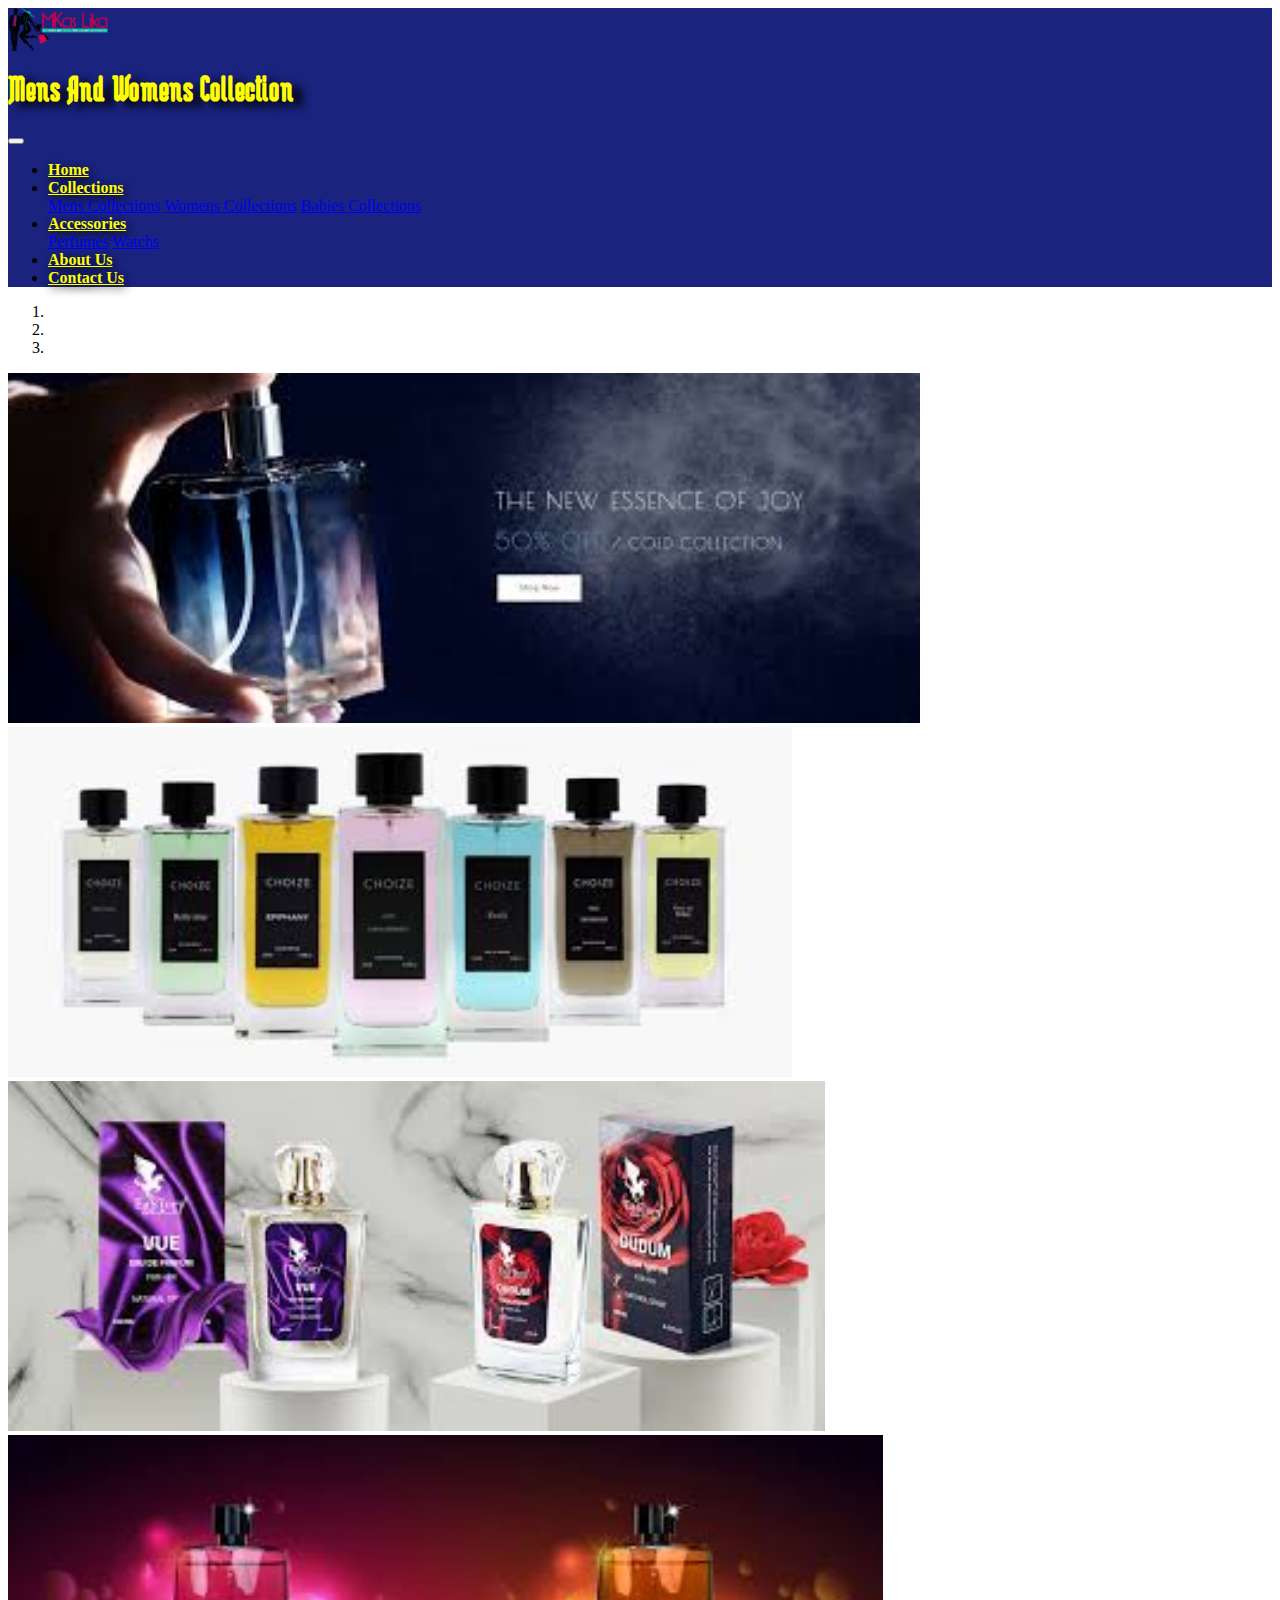
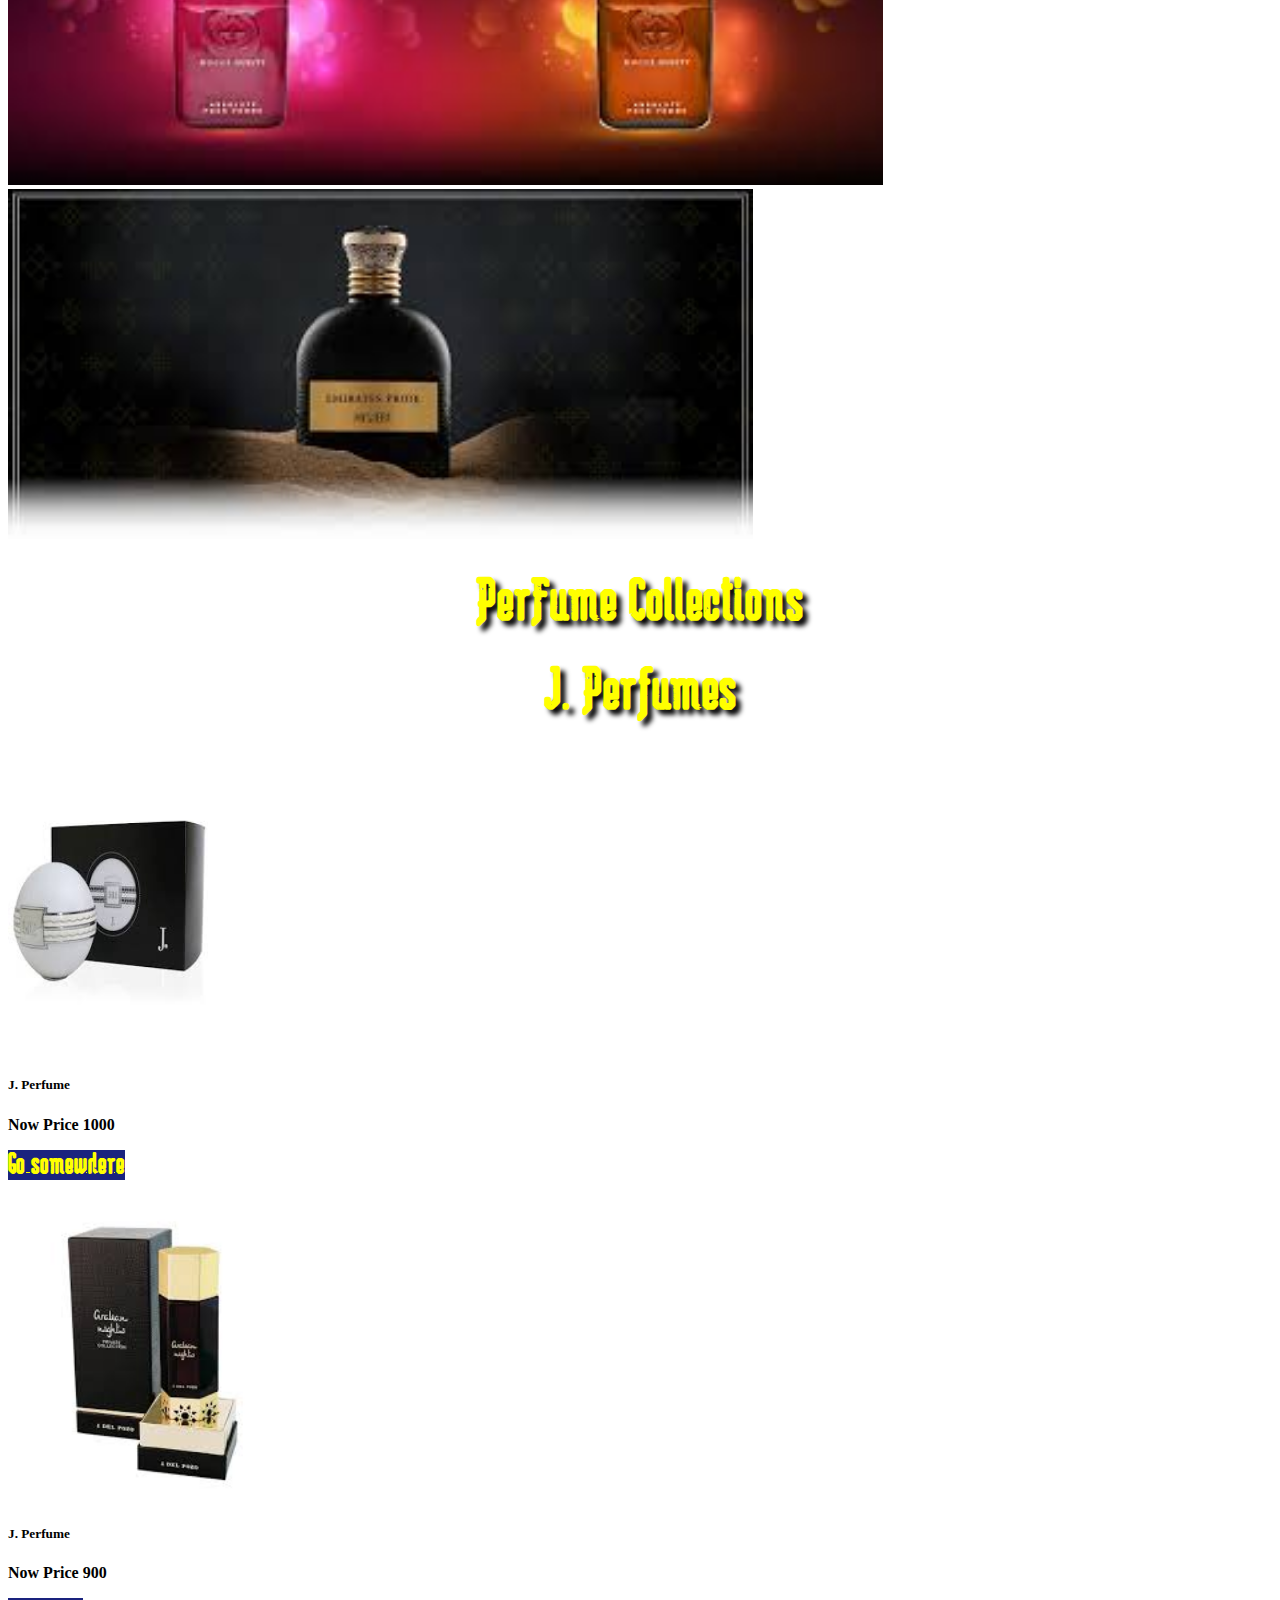
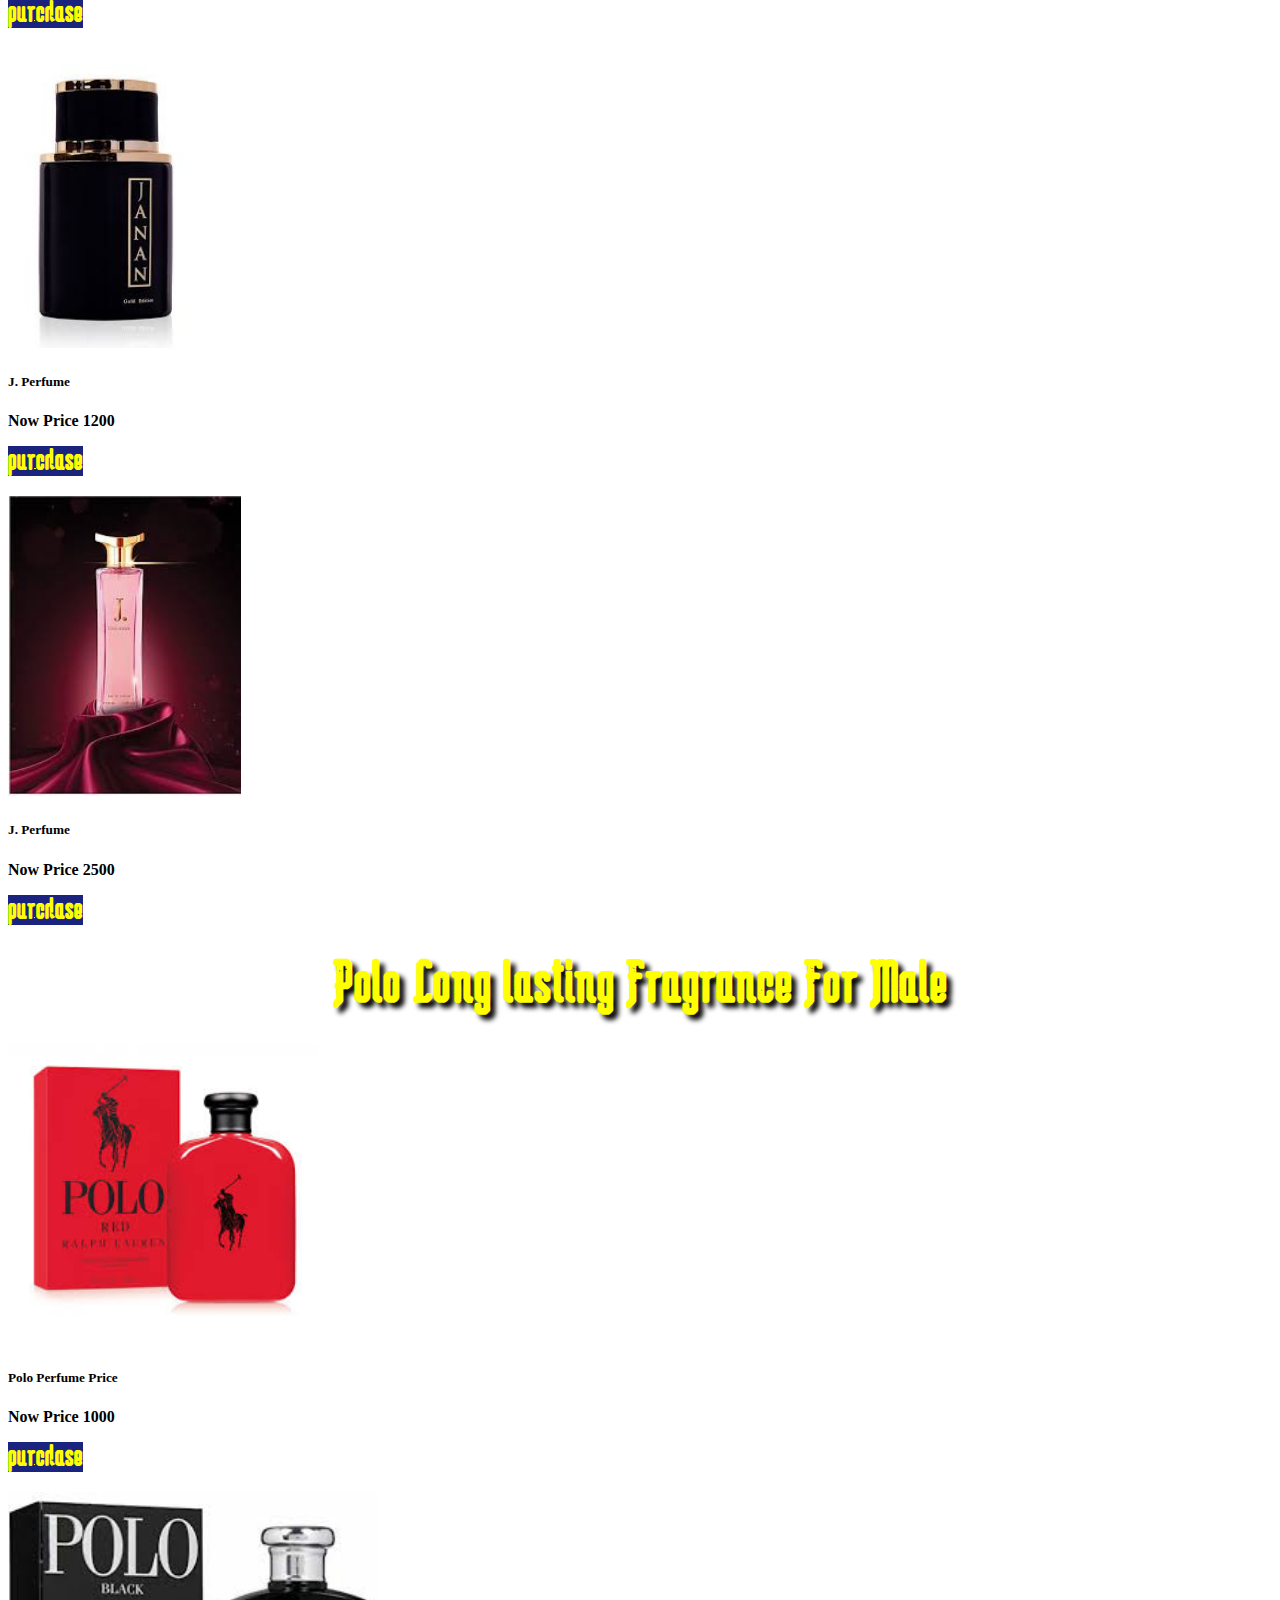
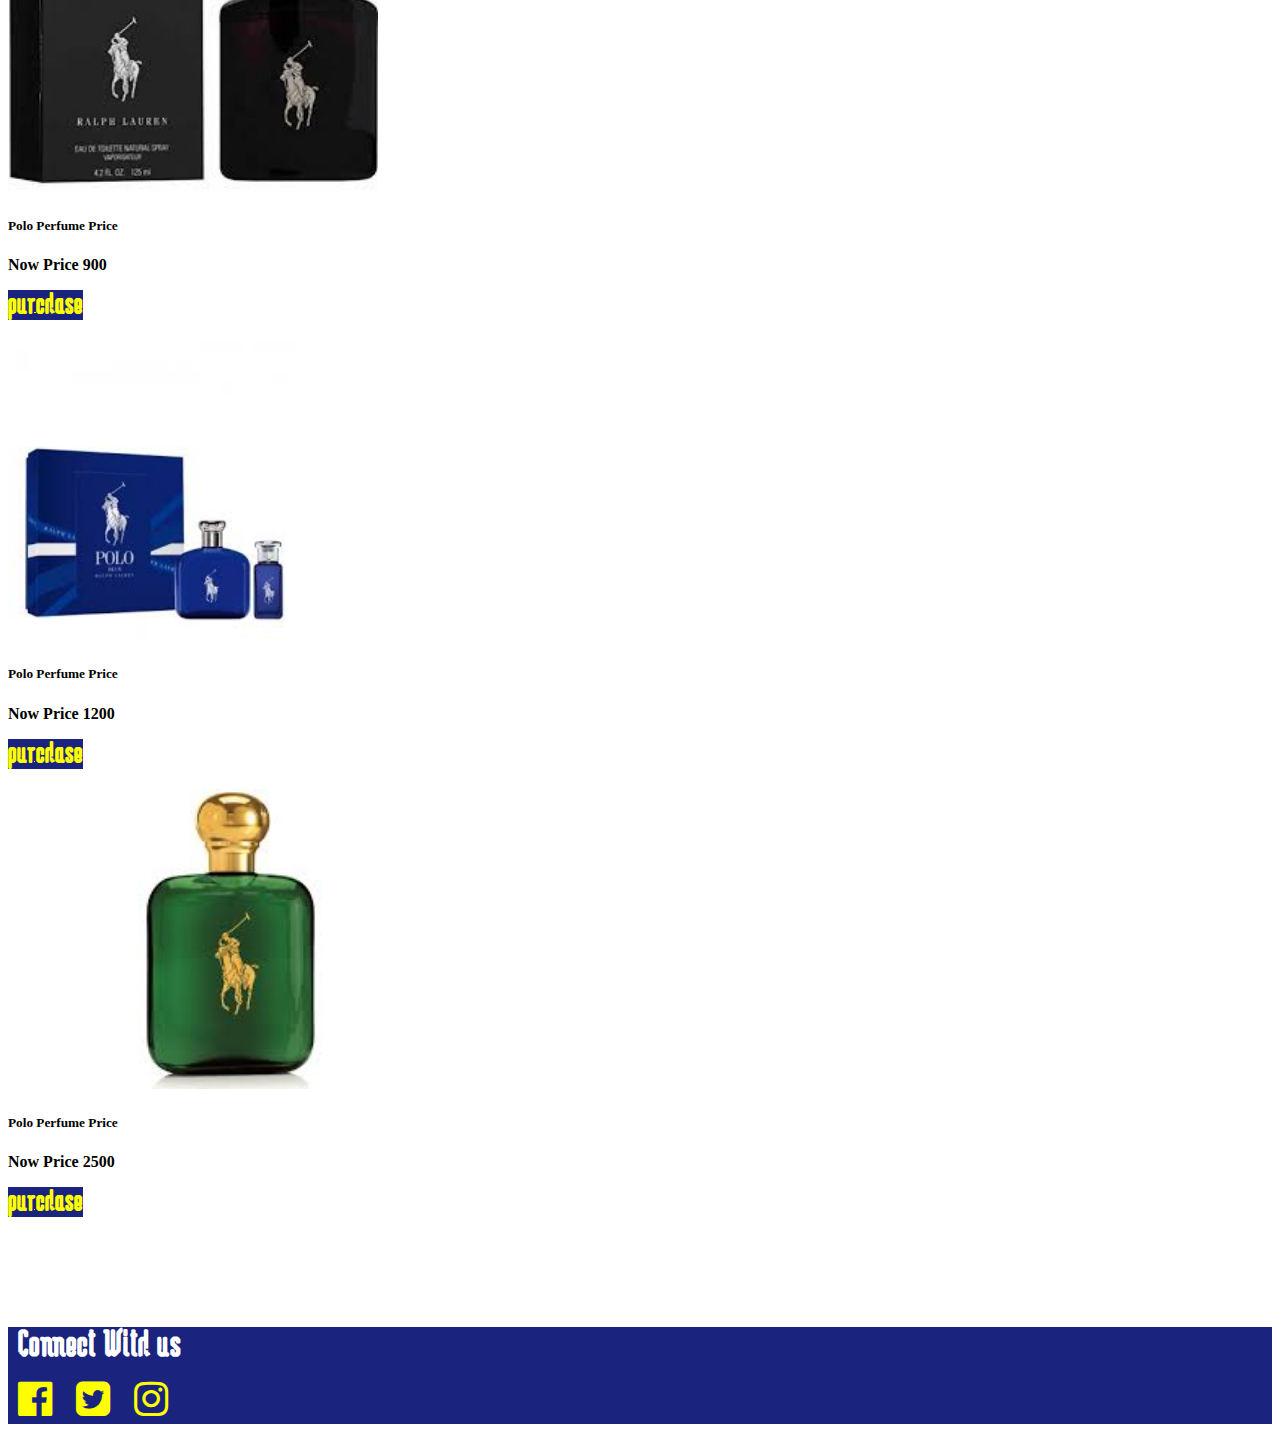
<file: perfume.html>
<!DOCTYPE html>
<html lang="en">
<head>
    <meta charset="UTF-8">
    <meta name="viewport" content="width=device-width, initial-scale=1.0">
    <title>Men's And Women's Collections</title>
    
    <link rel="stylesheet" href="https://stackpath.bootstrapcdn.com/bootstrap/4.5.0/css/bootstrap.min.css" integrity="sha384-9aIt2nRpC12Uk9gS9baDl411NQApFmC26EwAOH8WgZl5MYYxFfc+NcPb1dKGj7Sk" crossorigin="anonymous">
    <link rel="stylesheet" href="style.css">
    <link rel="stylesheet" href="https://cdnjs.cloudflare.com/ajax/libs/font-awesome/4.7.0/css/font-awesome.min.css">
</head>

<body>
    

    <nav class="navbar navbar-expand-lg navbar-light bg-light">
        <a class="navbar-brand" href="#">

            <img src="images/logo1.jpg" alt="" class="logo"> 
        </a>
        <h3 class="men"> Mens And Womens Collection</h3>
        <button class="navbar-toggler" type="button" data-toggle="collapse" data-target="#navbarText" aria-controls="navbarText" aria-expanded="false" aria-label="Toggle navigation">
          <span class="navbar-toggler-icon"></span>
        </button>
        <div class="collapse navbar-collapse" id="navbarText">
          <ul class="navbar-nav mr-auto">
          </ul>
          <span class="navbar-text">
            <ul class="navbar-nav mr-auto">
                <li class="nav-item active">
                  <a class="nav-link" href="index.html">Home <span class="sr-only">(current)</span></a>
                </li>
                <li class="nav-item dropdown">
                    <a class="nav-link dropdown-toggle" href="#" id="navbarDropdownMenuLink" role="button" data-toggle="dropdown" aria-haspopup="true" aria-expanded="false">
                      Collections</a>
                    <div class="dropdown-menu" aria-labelledby="navbarDropdownMenuLink">
                      <a class="dropdown-item" href="menscollection.html">Mens Collections</a>
                      <a class="dropdown-item" href="Womencollection.html">Womens Collections</a>
                      <a class="dropdown-item" href="babiescollection.html">Babies Collections</a>
                    </div>
                  </li>
                  <li class="nav-item dropdown">
                    <a class="nav-link dropdown-toggle" href="#" id="navbarDropdownMenuLink" role="button" data-toggle="dropdown" aria-haspopup="true" aria-expanded="false">
                     Accessories</a>
                    <div class="dropdown-menu" aria-labelledby="navbarDropdownMenuLink">
                      <a class="dropdown-item" href="perfume.html">Perfumes</a>
                      <a class="dropdown-item" href="watch.html">Watchs</a>
                      
                    </div>
                  </li>
                  
                <li class="nav-item">
                  <a class="nav-link" href="About.html">About Us</a>
                  </li>
                  <li class="nav-item">
                    <a class="nav-link" href="Contact US.html">Contact Us</a>
                    </li>
                    
              </ul>
                        </span>
        </div>
      </nav>
      <div id="carouselExampleIndicators" class="carousel slide" data-ride="carousel">
        <ol class="carousel-indicators">
          <li data-target="#carouselExampleIndicators" data-slide-to="0" class="active"></li>
          <li data-target="#carouselExampleIndicators" data-slide-to="1"></li>
          <li data-target="#carouselExampleIndicators" data-slide-to="2"></li>
        </ol>
        <div class="carousel-inner">
          <div class="carousel-item active">
            <img src="images/pslider1.jpg" class="d-block w-100" alt="..." height="350px">
          </div>
          <div class="carousel-item">
            <img src="images/pslider2.jpg" class="d-block w-100" alt="..."height="350px">
          </div>
          <div class="carousel-item">
            <img src="images/pslider3.jpg" class="d-block w-100" alt="..."height="350px">
          </div>
          <div class="carousel-item">
            <img src="images/pslider4.jpg" class="d-block w-100" alt="..."height="350px">
          </div>
          <div class="carousel-item">
            <img src="images/pslider5.jpg" class="d-block w-100" alt="..."height="350px">
          </div>
        </div>
        <a class="carousel-control-prev" href="#carouselExampleIndicators" role="button" data-slide="prev">
          <span class="carousel-control-prev-icon" aria-hidden="true"></span>
          <span class="sr-only">Previous</span>
        </a>
        <a class="carousel-control-next" href="#carouselExampleIndicators" role="button" data-slide="next">
          <span class="carousel-control-next-icon" aria-hidden="true"></span>
          <span class="sr-only">Next</span>
        </a>
      </div>

      <div class="sale">
        <h1>PerFume Collections</h1>
          <div class="container">
        <h1>J. Perfumes</h1>
        <div class="row">
        <div class="col-sm-12 col-md-6 col-lg-3">
          <div class="card1">
            <img src="images/j1.jpg" class="card-img-top" alt="..." height="300px">
            <div class="card-body">
              <h5 class="card-title">J. Perfume</h5>
              <p class="card-text"><b>Now Price 1000</b></p>
              <a href="#" class="btn btn-primary">Go somewhere</a>
            </div>
          </div>
        
        
          
        </div>
        <div class="col-sm-12 col-md-6 col-lg-3">
          <div class="card2">
            <img src="images/j2.jpg" class="card-img-top" alt="..."height="300px">
            <div class="card-body">
              <h5 class="card-title">J. Perfume</h5>
              <p class="card-text"><b>Now Price 900</b></p>
              <a href="#" class="btn btn-primary">purchase</a>
            </div>
          </div>
        
        
        </div>
        <div class="col-sm-12 col-md-6 col-lg-3">
        
          <div class="card3" >
            <img src="images/j3.jpg" class="card-img-top" alt="..."height="300px">
            <div class="card-body">
              <h5 class="card-title">J. Perfume</h5>
              <p class="card-text"><b>Now Price 1200</b></p>
              <a href="#" class="btn btn-primary">purchase</a>
            </div>
          </div>
        
        </div>
        <div class="col-sm-12 col-md-6 col-lg-3">
        
          <div class="card4" >
            <img src="images/j4.jpg" class="card-img-top" alt="..."height="300px">
            <div class="card-body">
              <h5 class="card-title">J. Perfume</h5>
              <p class="card-text">Now Price 2500</p>
              <a href="#" class="btn btn-primary">purchase</a>
            </div>
          </div>
        
        </div>
        
        
        
        </div>
    
          </div>

          <div class="sale">
            
              <div class="container">
            <h1>Polo Long lasting Fragrance For Male</h1>
            <div class="row">
            <div class="col-sm-12 col-md-6 col-lg-3">
              <div class="card1">
                <img src="images/polo1.jpg" class="card-img-top" alt="..." height="300px">
                <div class="card-body">
                  <h5 class="card-title">Polo Perfume Price</h5>
                  <p class="card-text"><b>Now Price 1000</b></p>
                  <a href="#" class="btn btn-primary">purchase</a>
                </div>
              </div>
            
            
              
            </div>
            <div class="col-sm-12 col-md-6 col-lg-3">
              <div class="card2">
                <img src="images/polo2.jpg" class="card-img-top" alt="..."height="300px">
                <div class="card-body">
                  <h5 class="card-title">Polo Perfume Price</h5>
                  <p class="card-text"><b>Now Price 900</b></p>
                  <a href="#" class="btn btn-primary">purchase</a>
                </div>
              </div>
            
            
            </div>
            <div class="col-sm-12 col-md-6 col-lg-3">
            
              <div class="card3" >
                <img src="images/polo3.jpg" class="card-img-top" alt="..."height="300px">
                <div class="card-body">
                  <h5 class="card-title">Polo Perfume Price</h5>
                  <p class="card-text"><b>Now Price 1200</b></p>
                  <a href="#" class="btn btn-primary">purchase</a>
                </div>
              </div>
            
            </div>
            <div class="col-sm-12 col-md-6 col-lg-3">
            
              <div class="card4" >
                <img src="images/polo4.jpg" class="card-img-top" alt="..."height="300px">
                <div class="card-body">
                  <h5 class="card-title">Polo Perfume Price</h5>
                  <p class="card-text"><b>Now Price 2500</b></ins></p>
                  <a href="#" class="btn btn-primary">purchase</a>
                </div>
              </div>
            
            </div>
            
            
            
            </div>
            











          </div>
          <div class="footer">
            <div class="container">
              <div class="row">
            
                <div class="col">
                  <p class="connect">Connect With us</p>
            <i class="fa fa-facebook-official" aria-hidden="true"></i>
            <i class="fa fa-twitter-square" aria-hidden="true"></i>
            <i class="fa fa-instagram" aria-hidden="true"></i>
                </div>
              </div>
             
              
            </div>
            
            
            </div>
            </div>


      <script src="https://code.jquery.com/jquery-3.5.1.slim.min.js" integrity="sha384-DfXdz2htPH0lsSSs5nCTpuj/zy4C+OGpamoFVy38MVBnE+IbbVYUew+OrCXaRkfj" crossorigin="anonymous"></script>
      <script src="https://cdn.jsdelivr.net/npm/popper.js@1.16.0/dist/umd/popper.min.js" integrity="sha384-Q6E9RHvbIyZFJoft+2mJbHaEWldlvI9IOYy5n3zV9zzTtmI3UksdQRVvoxMfooAo" crossorigin="anonymous"></script>
      <script src="https://stackpath.bootstrapcdn.com/bootstrap/4.5.0/js/bootstrap.min.js" integrity="sha384-OgVRvuATP1z7JjHLkuOU7Xw704+h835Lr+6QL9UvYjZE3Ipu6Tp75j7Bh/kR0JKI" crossorigin="anonymous"></script>
      </body>
      </html>
</file>
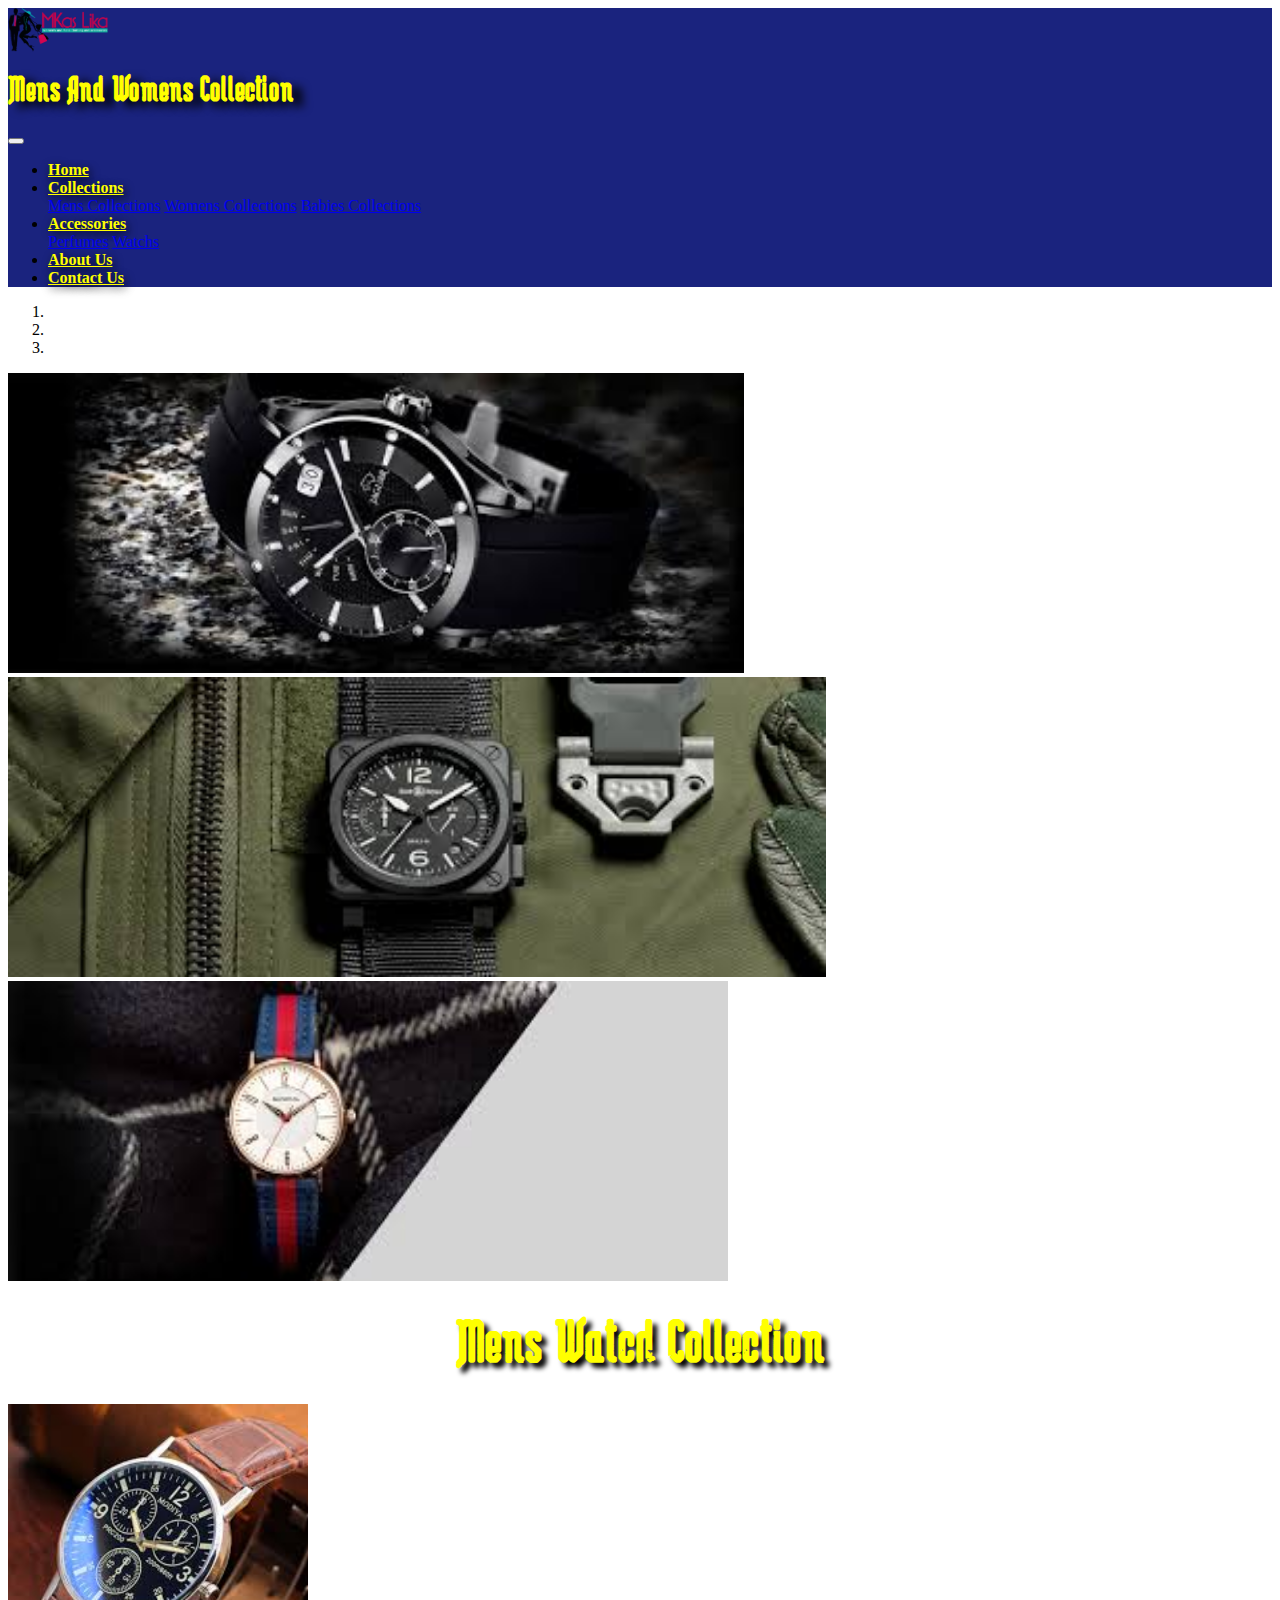
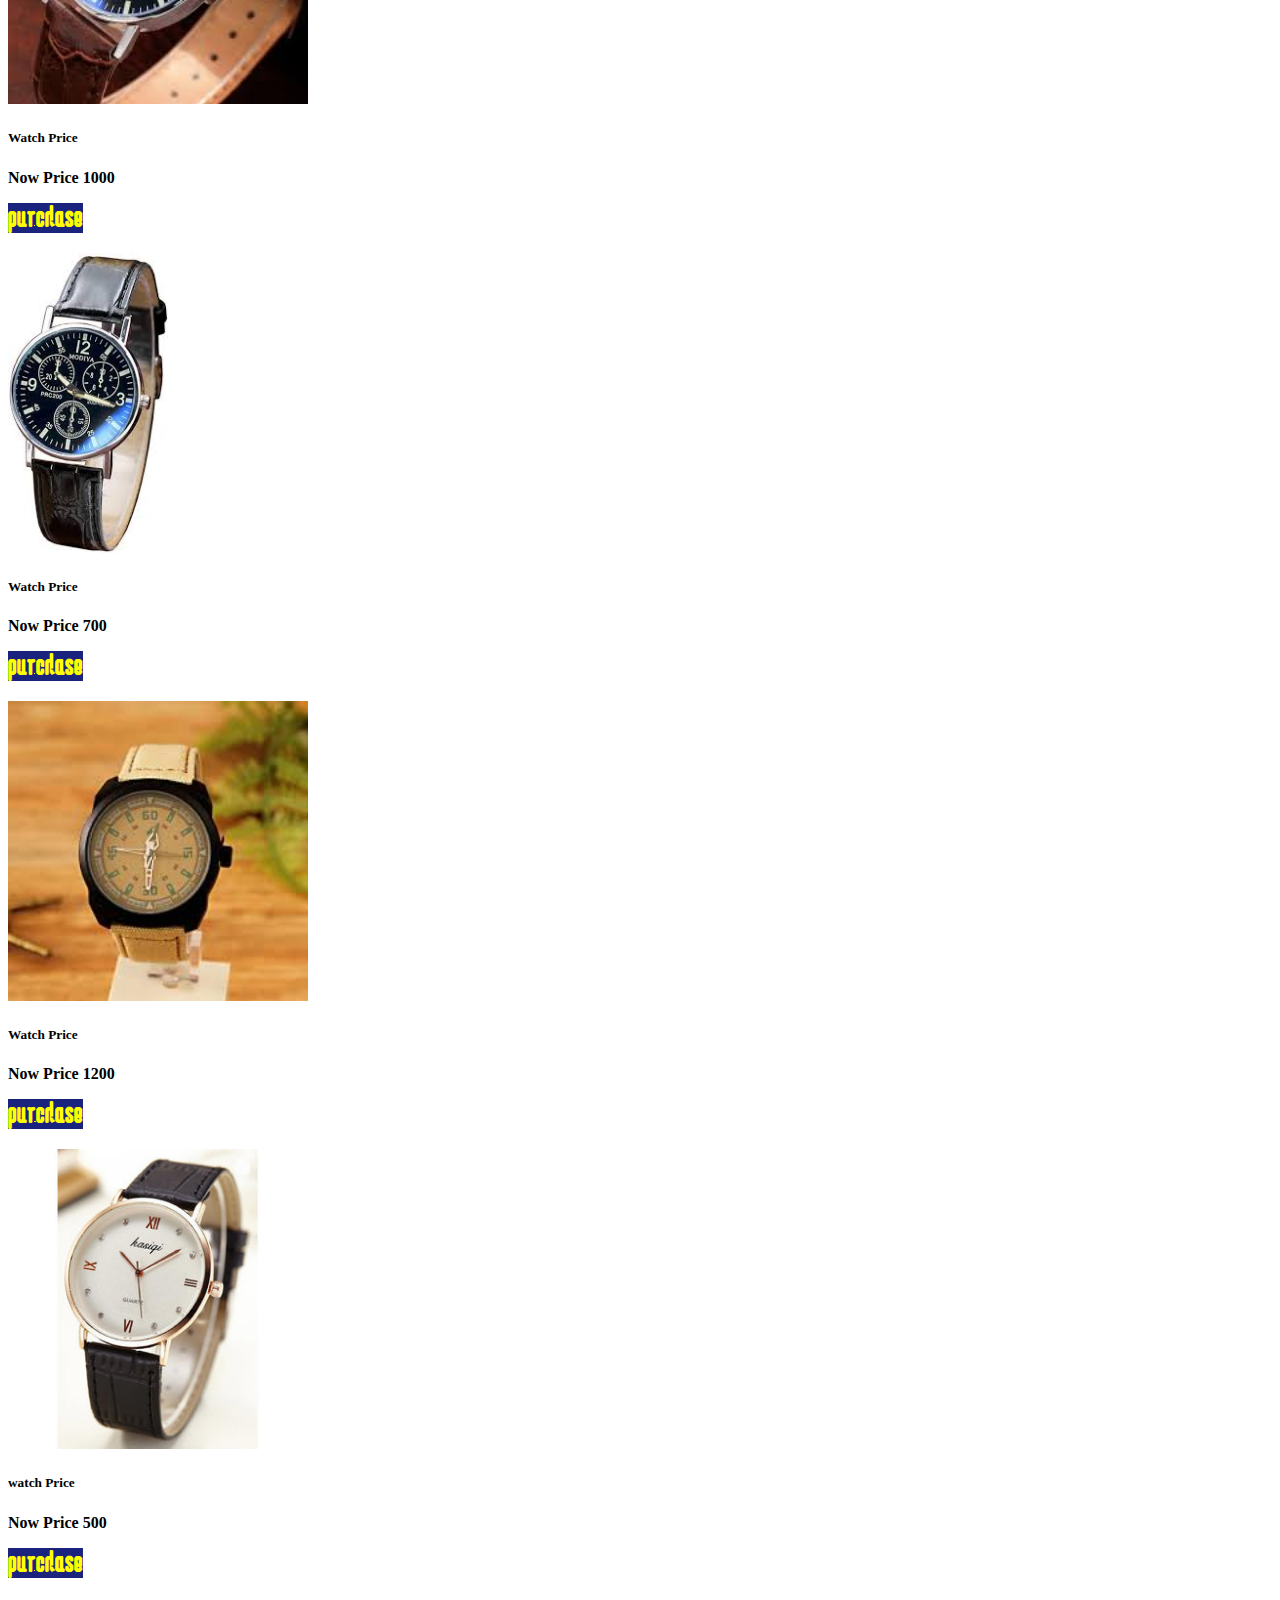
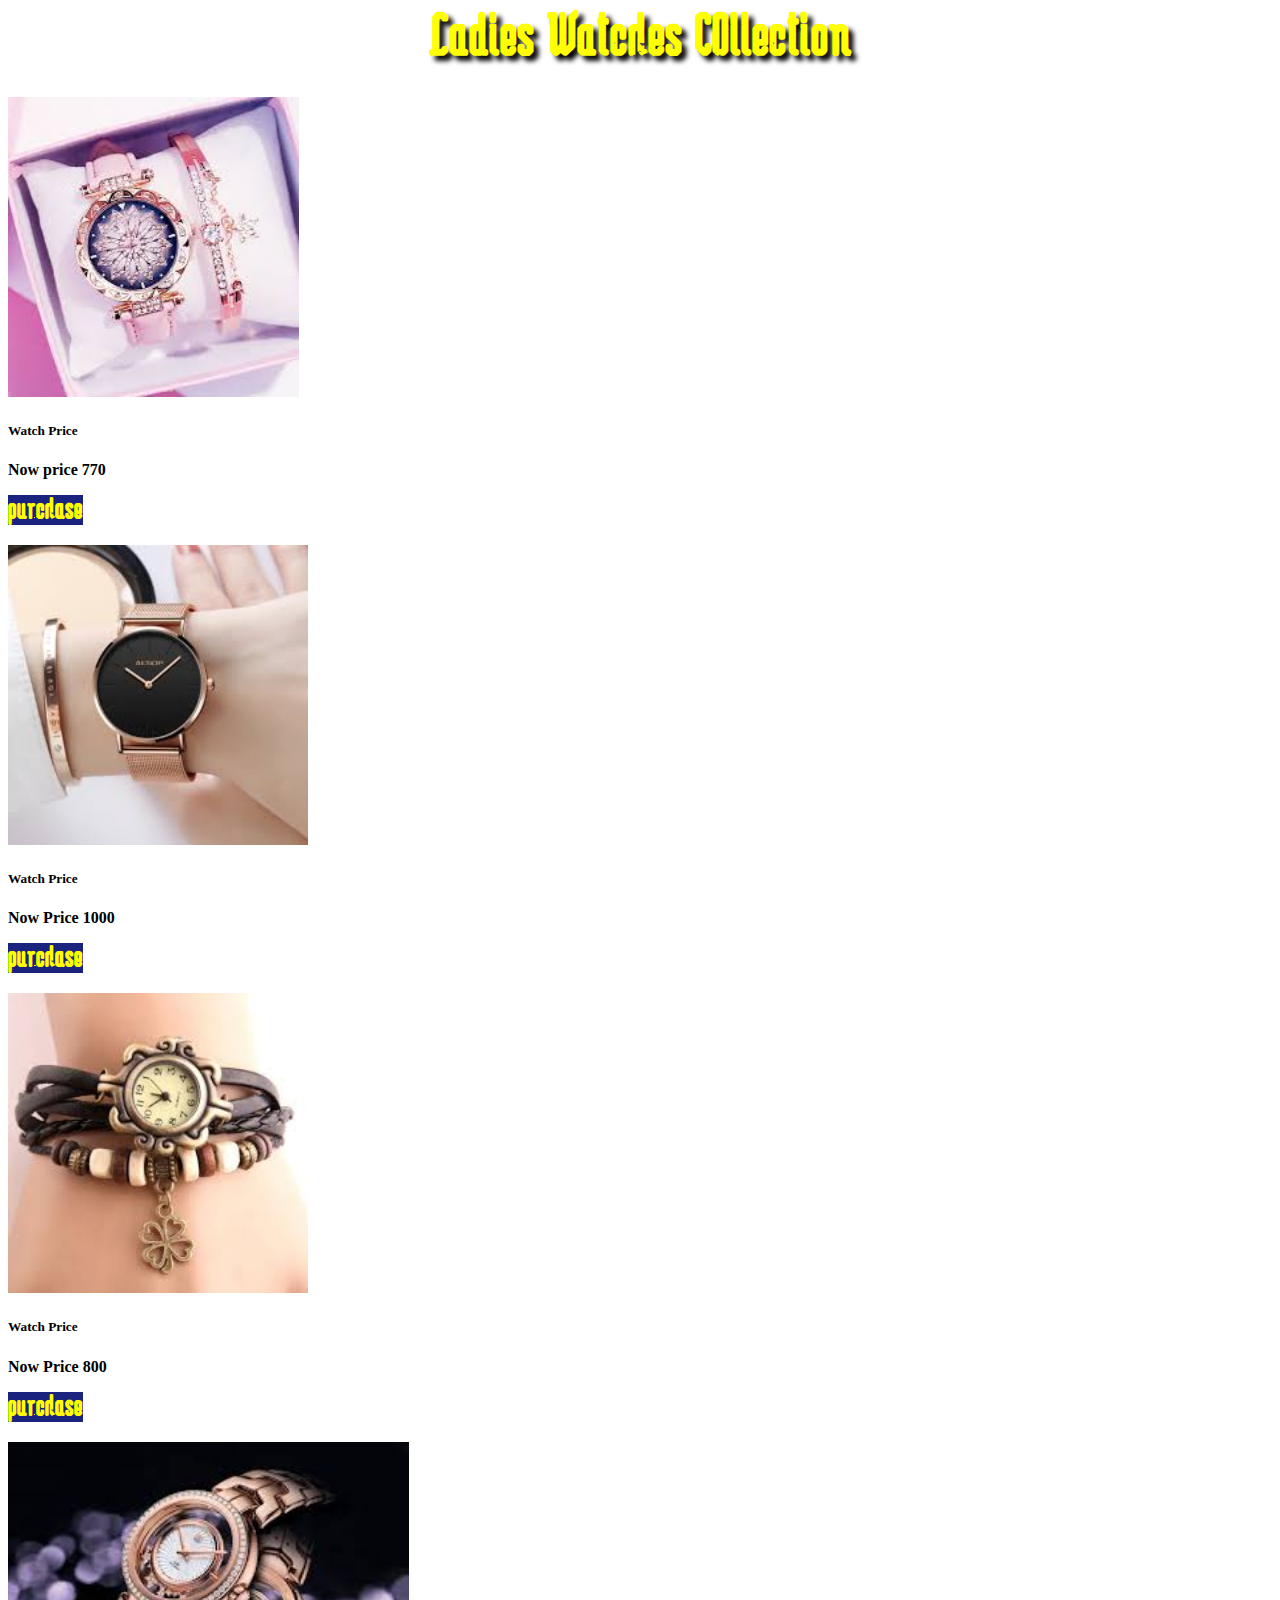
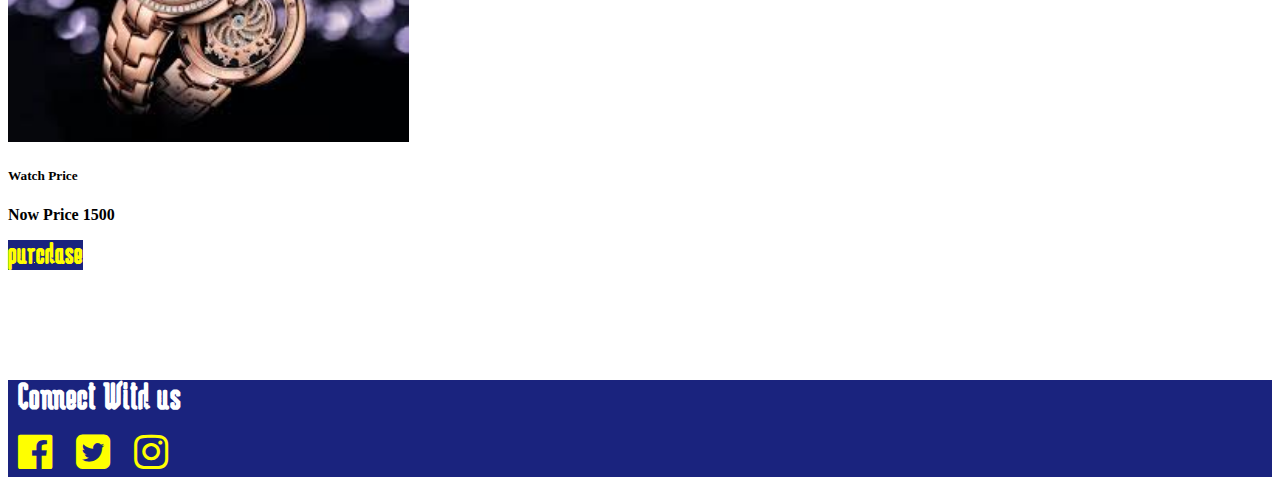
<file: Watch.html>
<!DOCTYPE html>
<html lang="en">
<head>
    <meta charset="UTF-8">
    <meta name="viewport" content="width=device-width, initial-scale=1.0">
    <title>Men's And Women's Collections</title>
    
    <link rel="stylesheet" href="https://stackpath.bootstrapcdn.com/bootstrap/4.5.0/css/bootstrap.min.css" integrity="sha384-9aIt2nRpC12Uk9gS9baDl411NQApFmC26EwAOH8WgZl5MYYxFfc+NcPb1dKGj7Sk" crossorigin="anonymous">
    <link rel="stylesheet" href="style.css">
    <link rel="stylesheet" href="https://cdnjs.cloudflare.com/ajax/libs/font-awesome/4.7.0/css/font-awesome.min.css">
</head>

<body>
    

    <nav class="navbar navbar-expand-lg navbar-light bg-light">
        <a class="navbar-brand" href="#">

            <img src="images/logo1.jpg" alt="" class="logo"> 
        </a>
        <h3 class="men"> Mens And Womens Collection</h3>
        <button class="navbar-toggler" type="button" data-toggle="collapse" data-target="#navbarText" aria-controls="navbarText" aria-expanded="false" aria-label="Toggle navigation">
          <span class="navbar-toggler-icon"></span>
        </button>
        <div class="collapse navbar-collapse" id="navbarText">
          <ul class="navbar-nav mr-auto">
          </ul>
          <span class="navbar-text">
            <ul class="navbar-nav mr-auto">
                <li class="nav-item active">
                  <a class="nav-link" href="index.html">Home <span class="sr-only">(current)</span></a>
                </li>
                <li class="nav-item dropdown">
                    <a class="nav-link dropdown-toggle" href="#" id="navbarDropdownMenuLink" role="button" data-toggle="dropdown" aria-haspopup="true" aria-expanded="false">
                      Collections</a>
                    <div class="dropdown-menu" aria-labelledby="navbarDropdownMenuLink">
                      <a class="dropdown-item" href="menscollection.html">Mens Collections</a>
                      <a class="dropdown-item" href="Womencollection.html">Womens Collections</a>
                      <a class="dropdown-item" href="babiescollection.html">Babies Collections</a>
                    </div>
                  </li>
                  <li class="nav-item dropdown">
                    <a class="nav-link dropdown-toggle" href="#" id="navbarDropdownMenuLink" role="button" data-toggle="dropdown" aria-haspopup="true" aria-expanded="false">
                     Accessories</a>
                    <div class="dropdown-menu" aria-labelledby="navbarDropdownMenuLink">
                      <a class="dropdown-item" href="perfume.html">Perfumes</a>
                      <a class="dropdown-item" href="watch.html">Watchs</a>
                      
                    </div>
                  </li>
                  
                <li class="nav-item">
                  <a class="nav-link" href="About.html">About Us</a>
                  </li>
                  <li class="nav-item">
                    <a class="nav-link" href="Contact US.html">Contact Us</a>
                    </li>
                    
              </ul>
                        </span>
        </div>
      </nav>
      <div id="carouselExampleIndicators" class="carousel slide" data-ride="carousel">
        <ol class="carousel-indicators">
          <li data-target="#carouselExampleIndicators" data-slide-to="0" class="active"></li>
          <li data-target="#carouselExampleIndicators" data-slide-to="1"></li>
          <li data-target="#carouselExampleIndicators" data-slide-to="2"></li>
        </ol>
        <div class="carousel-inner">
          <div class="carousel-item active">
            <img src="images/wslider1.jpg" class="d-block w-100" alt="..." height="300px">
          </div>
          <div class="carousel-item">
            <img src="images/wslider2.jpg" class="d-block w-100" alt="..."height="300px">
          </div>
          <div class="carousel-item">
            <img src="images/wslider3.jpg" class="d-block w-100" alt="..."height="300px">
          </div>
        </div>
        <a class="carousel-control-prev" href="#carouselExampleIndicators" role="button" data-slide="prev">
          <span class="carousel-control-prev-icon" aria-hidden="true"></span>
          <span class="sr-only">Previous</span>
        </a>
        <a class="carousel-control-next" href="#carouselExampleIndicators" role="button" data-slide="next">
          <span class="carousel-control-next-icon" aria-hidden="true"></span>
          <span class="sr-only">Next</span>
        </a>
      </div>
      <div class="sale">
        <h1>Mens Watch Collection</h1>
          <div class="container">
        
        <div class="row">
        <div class="col-sm-12 col-md-6 col-lg-3">
          <div class="card1">
            <img src="images/bwatch1.jpg" class="card-img-top" alt="..." height="300px">
            <div class="card-body">
              <h5 class="card-title">Watch Price</h5>
              <p class="card-text">Now Price 1000</b></ins></p>
              <a href="#" class="btn btn-primary">purchase</a>
            </div>
          </div>
        
        
          
        </div>
        <div class="col-sm-12 col-md-6 col-lg-3">
          <div class="card2">
            <img src="images/bwatch2.jpg" class="card-img-top" alt="..." height="300px">
            <div class="card-body">
              <h5 class="card-title">Watch Price</h5>
              <p class="card-text">Now Price 700</p>
              <a href="#" class="btn btn-primary">purchase</a>
            </div>
          </div>
        
        
        </div>
        <div class="col-sm-12 col-md-6 col-lg-3">
        
          <div class="card3" >
            <img src="images/bwatch3.jpg" class="card-img-top" alt="..." height="300px">
            <div class="card-body">
              <h5 class="card-title">Watch Price</h5>
              <p class="card-text">Now Price 1200</b></ins></p>
              <a href="#" class="btn btn-primary">purchase</a>
            </div>
          </div>
        
        </div>
        <div class="col-sm-12 col-md-6 col-lg-3">
        
          <div class="card4" >
            <img src="images/bwatch4.jpg" class="card-img-top" alt="..." height="300px">
            <div class="card-body">
              <h5 class="card-title">watch Price</h5>
              <p class="card-text">Now Price 500</p>
              <a href="#" class="btn btn-primary">purchase</a>
            </div>
          </div>
        
        </div>
        
        
        
        </div>
        <div class="sale">
          <h1>Ladies Watches
             COllection</h1>
            <div class="container">
          
          <div class="row">
          <div class="col-sm-12 col-md-6 col-lg-3">
            <div class="card1">
              <img src="images/watch1.jpg" class="card-img-top" alt="..." height="300px">
              <div class="card-body">
                <h5 class="card-title">Watch Price</h5>
                <p class="card-text">Now price 770</p>
                <a href="#" class="btn btn-primary">purchase</a>
              </div>
            </div>
          
          
            
          </div>
          <div class="col-sm-12 col-md-6 col-lg-3">
            <div class="card2">
              <img src="images/watch.jpg" class="card-img-top" alt="..." height="300px">
              <div class="card-body">
                <h5 class="card-title">Watch Price</h5>
                <p class="card-text">Now Price 1000</p>
                <a href="#" class="btn btn-primary">purchase</a>
              </div>
            </div>
          
          
          </div>
          <div class="col-sm-12 col-md-6 col-lg-3">
          
            <div class="card3" >
              <img src="images/watch3.jpg" class="card-img-top" alt="..." height="300px">
              <div class="card-body">
                <h5 class="card-title">Watch Price</h5>
                <p class="card-text">Now Price 800</p>
                <a href="#" class="btn btn-primary">purchase</a>
              </div>
            </div>
          
          </div>
          <div class="col-sm-12 col-md-6 col-lg-3">
          
            <div class="card4" >
              <img src="images/watch4.jpg" class="card-img-top" alt="..." height="300px">
              <div class="card-body">
                <h5 class="card-title">Watch Price</h5>
                <p class="card-text">Now Price 1500</p>
                <a href="#" class="btn btn-primary">purchase</a>
              </div>
            </div>
          
          </div>
          
          
          
          </div>
          
            </div>
            
          </div>










          </div>
          

        <div class="footer">
          <div class="container">
            <div class="row">
          
              <div class="col">
                <p class="connect">Connect With us</p>
          <i class="fa fa-facebook-official" aria-hidden="true"></i>
          <i class="fa fa-twitter-square" aria-hidden="true"></i>
          <i class="fa fa-instagram" aria-hidden="true"></i>
              </div>
            </div>
           
            
          </div>
          
          
          
          </div>



      <script src="https://code.jquery.com/jquery-3.5.1.slim.min.js" integrity="sha384-DfXdz2htPH0lsSSs5nCTpuj/zy4C+OGpamoFVy38MVBnE+IbbVYUew+OrCXaRkfj" crossorigin="anonymous"></script>
      <script src="https://cdn.jsdelivr.net/npm/popper.js@1.16.0/dist/umd/popper.min.js" integrity="sha384-Q6E9RHvbIyZFJoft+2mJbHaEWldlvI9IOYy5n3zV9zzTtmI3UksdQRVvoxMfooAo" crossorigin="anonymous"></script>
      <script src="https://stackpath.bootstrapcdn.com/bootstrap/4.5.0/js/bootstrap.min.js" integrity="sha384-OgVRvuATP1z7JjHLkuOU7Xw704+h835Lr+6QL9UvYjZE3Ipu6Tp75j7Bh/kR0JKI" crossorigin="anonymous"></script>
      </body>
      </html>
</file>
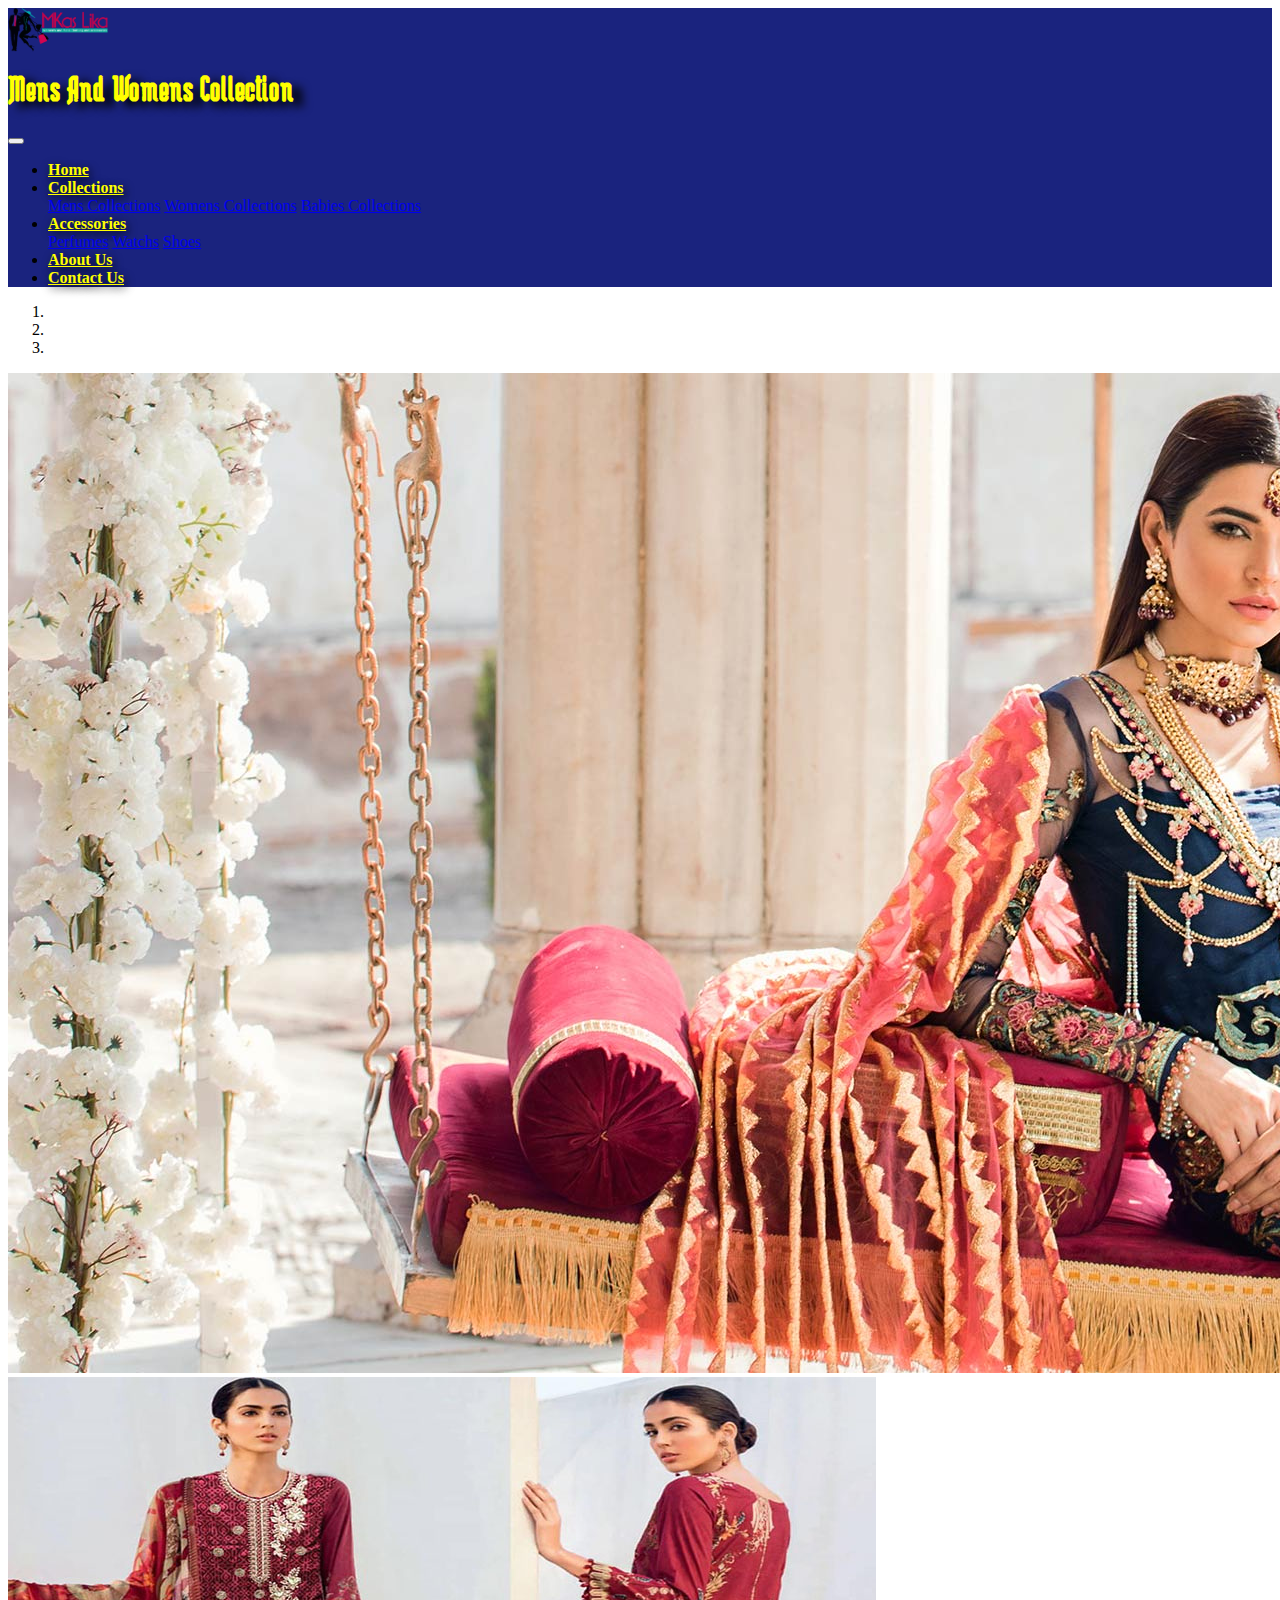
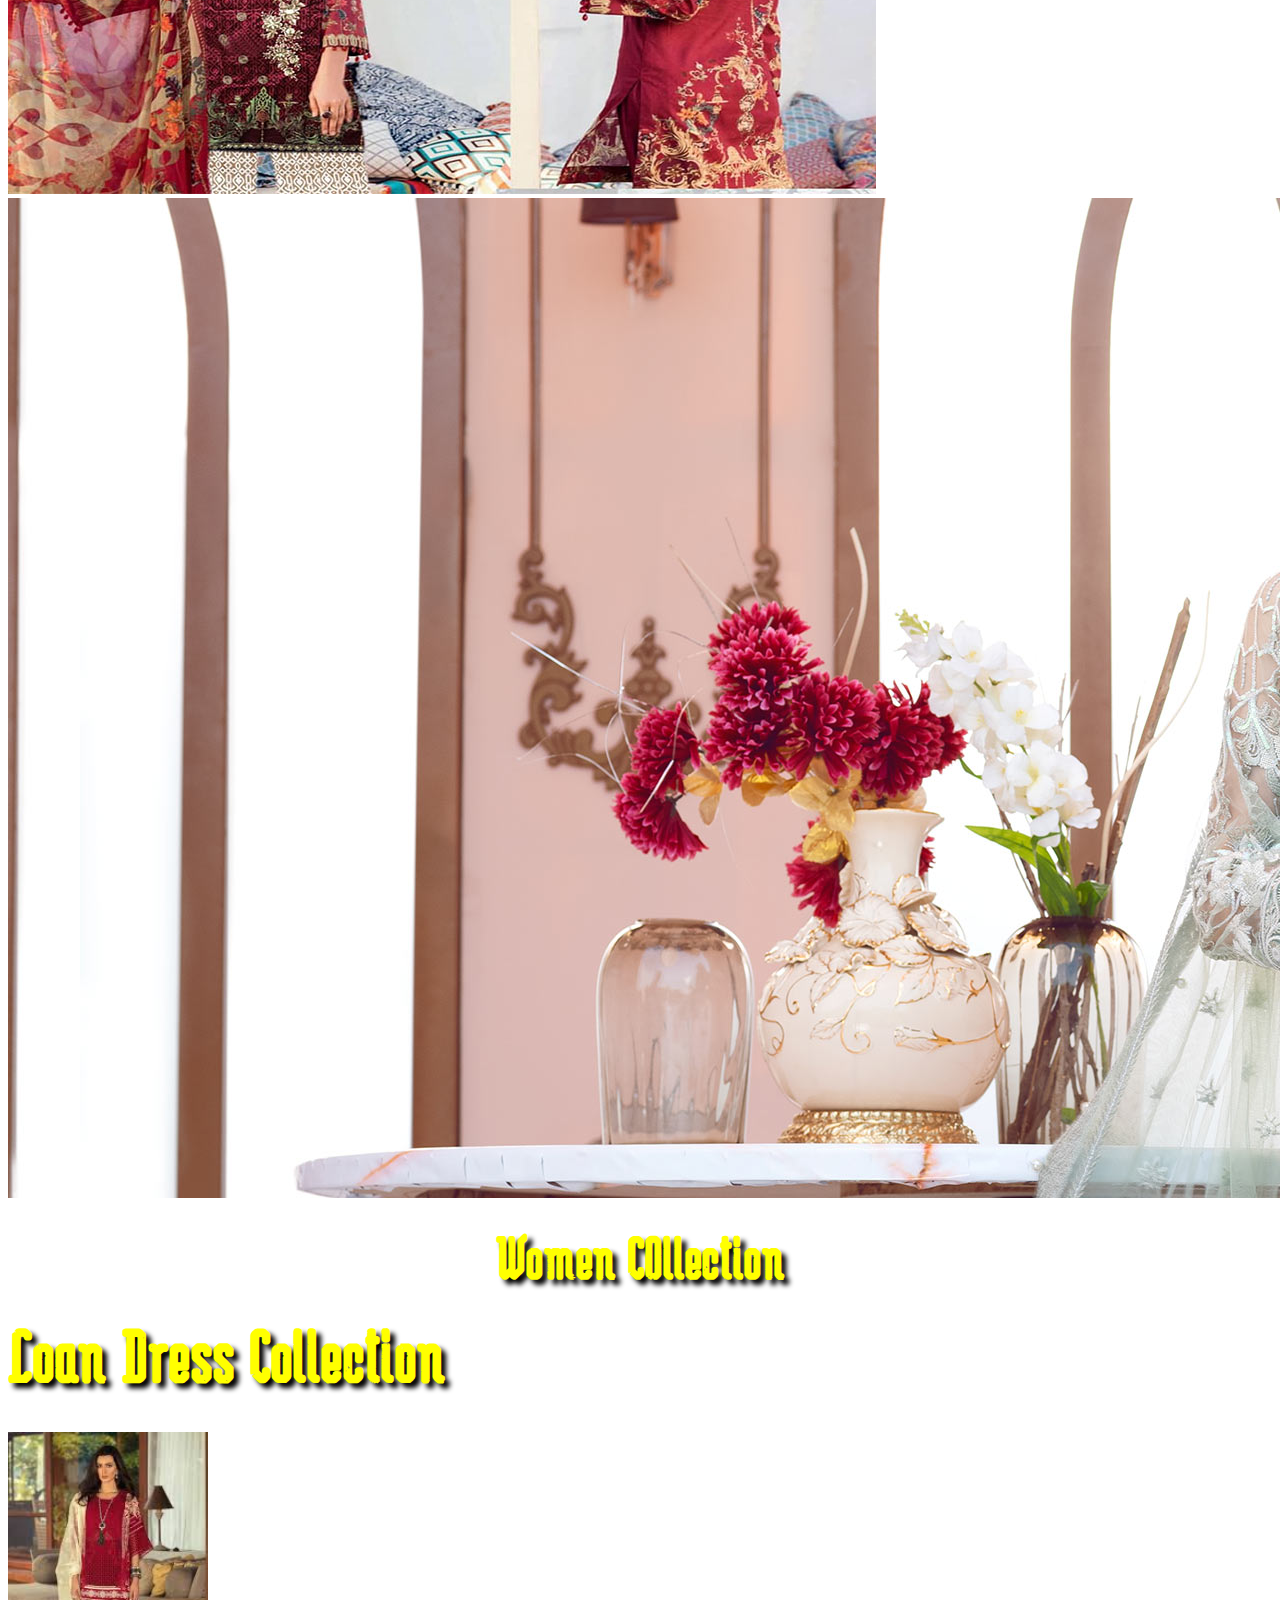
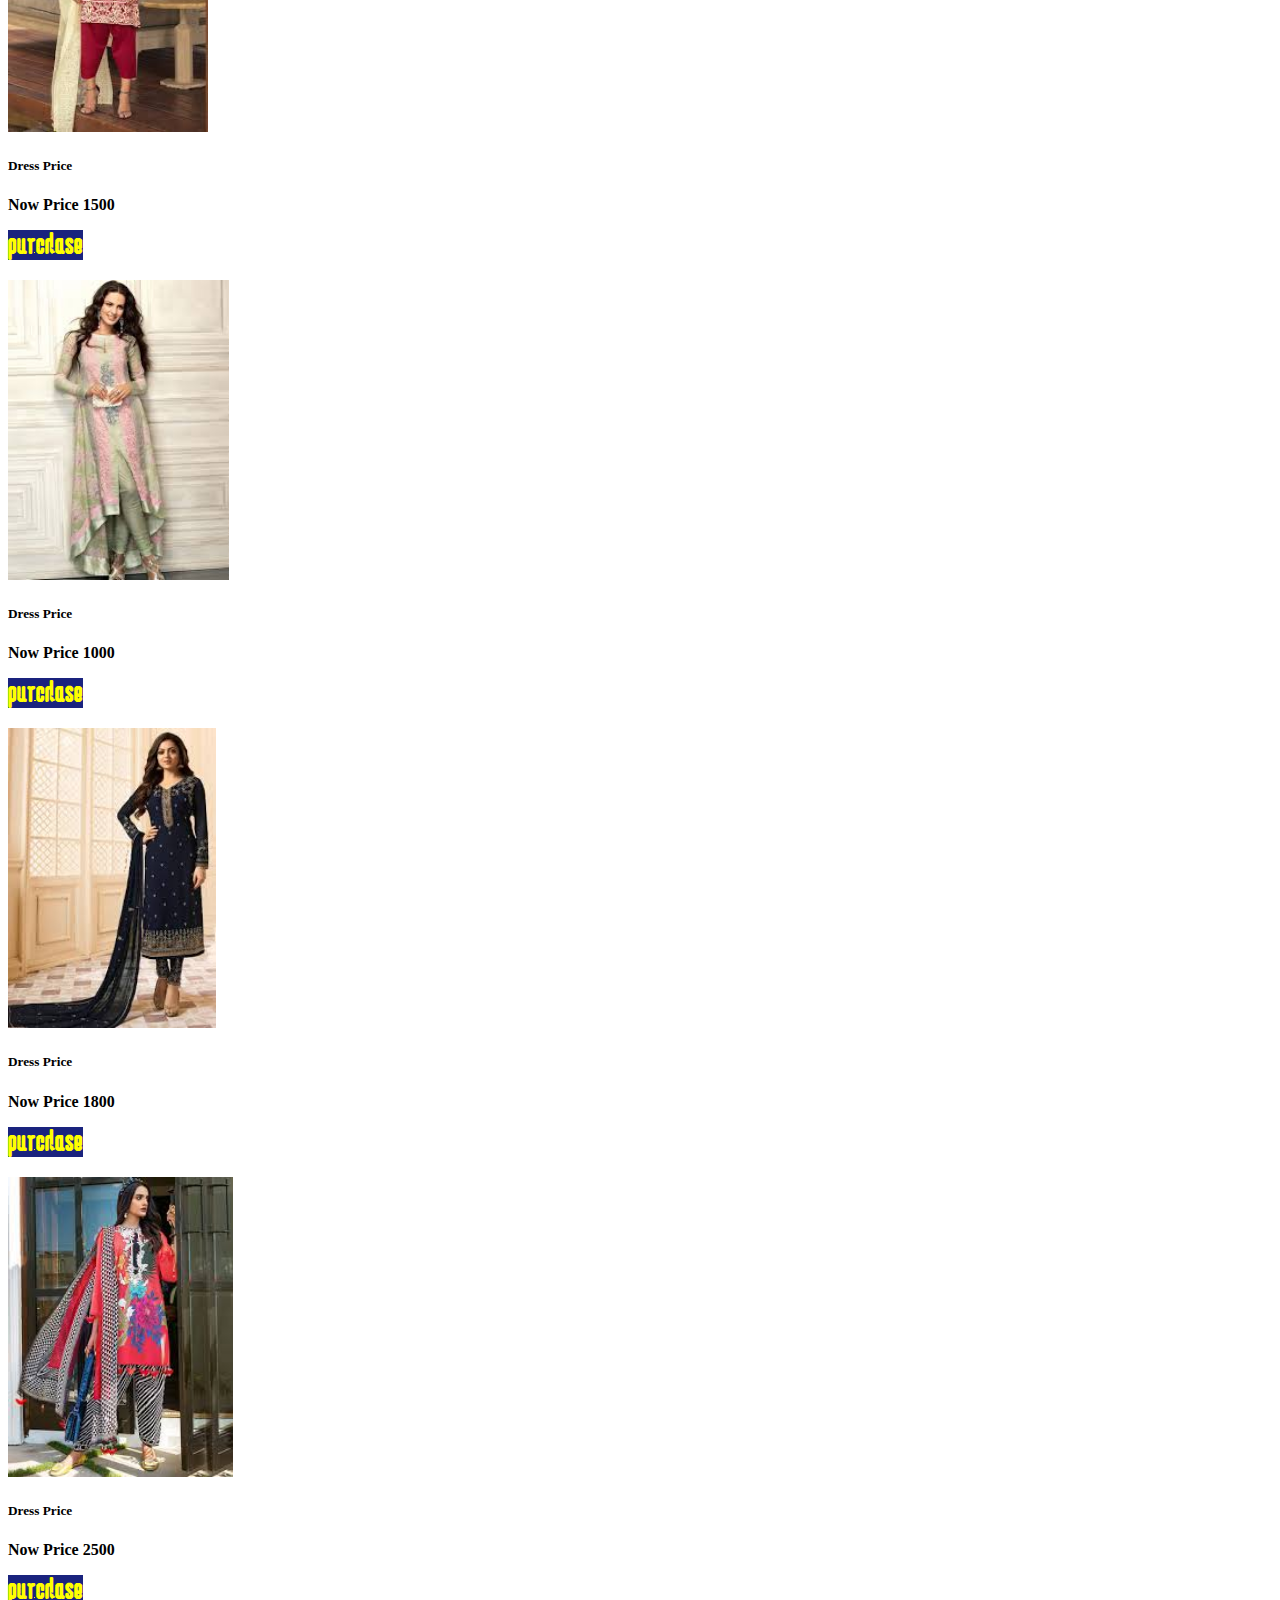
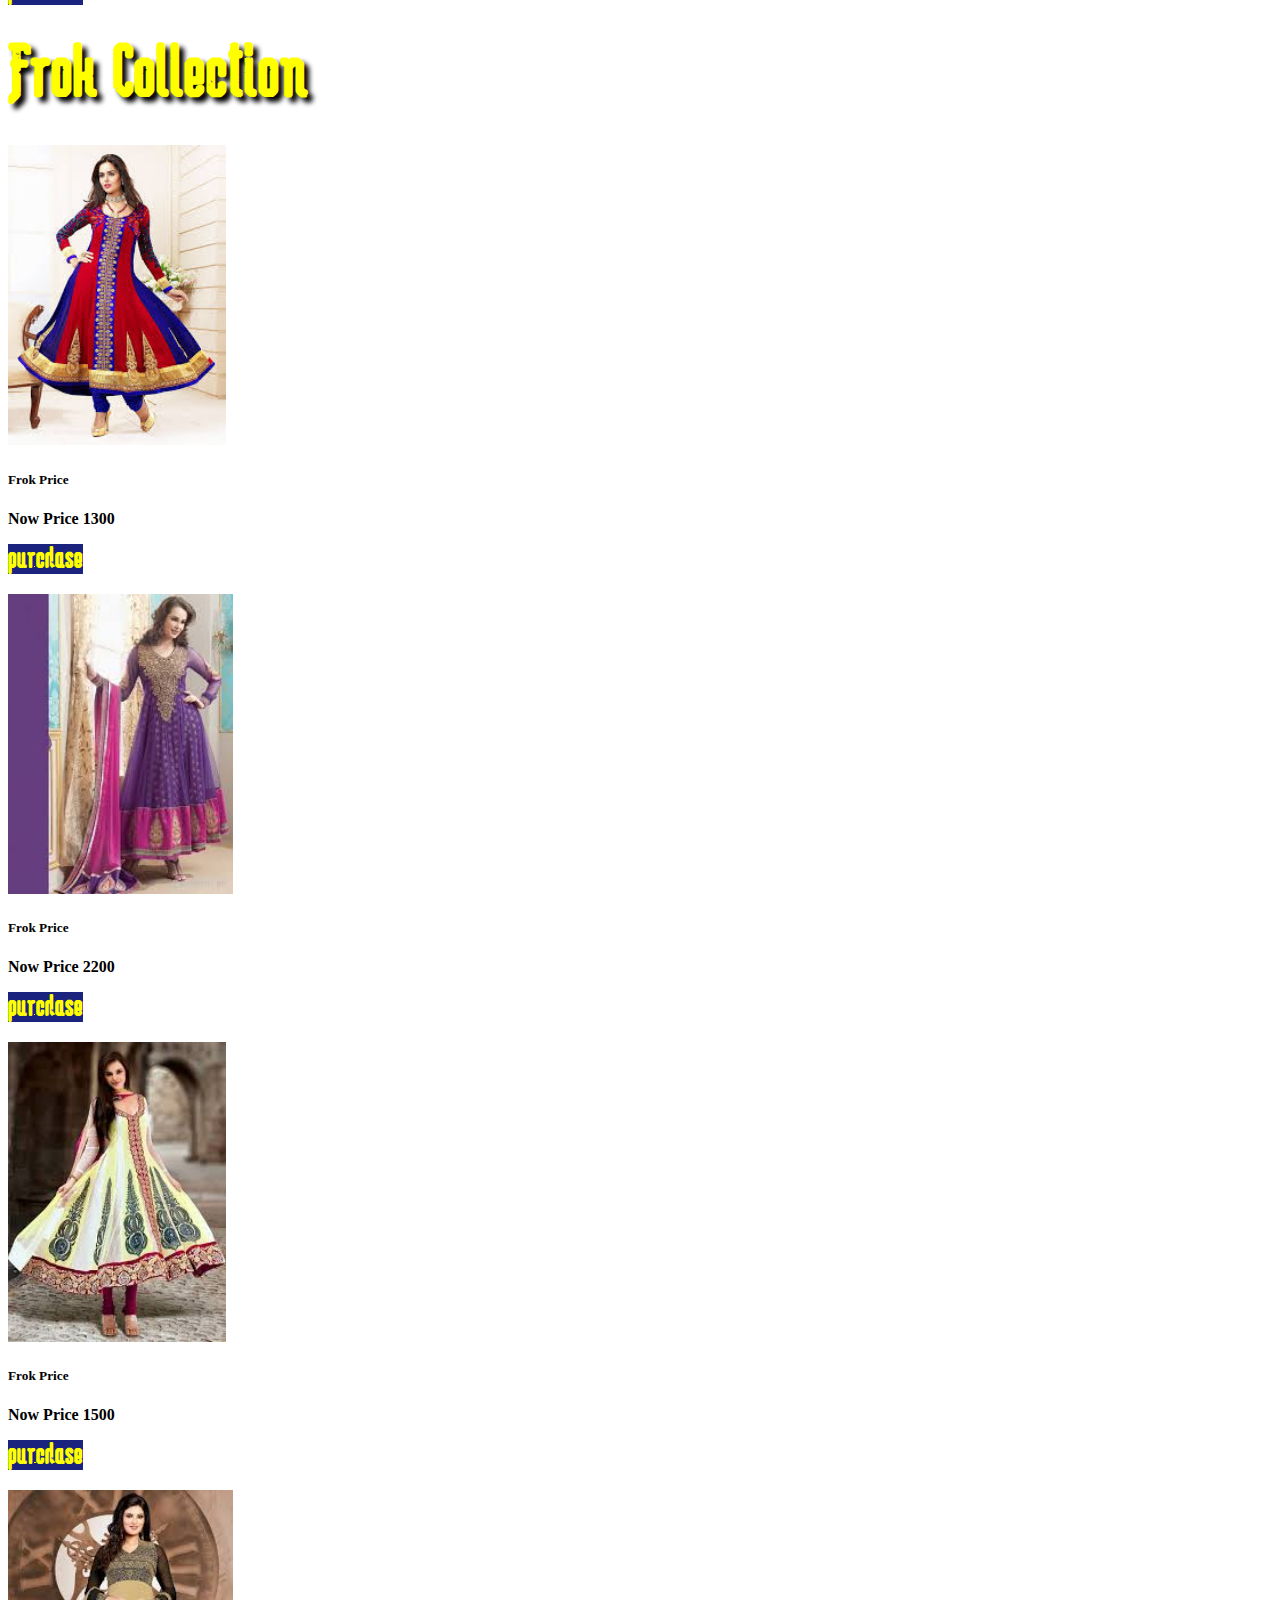
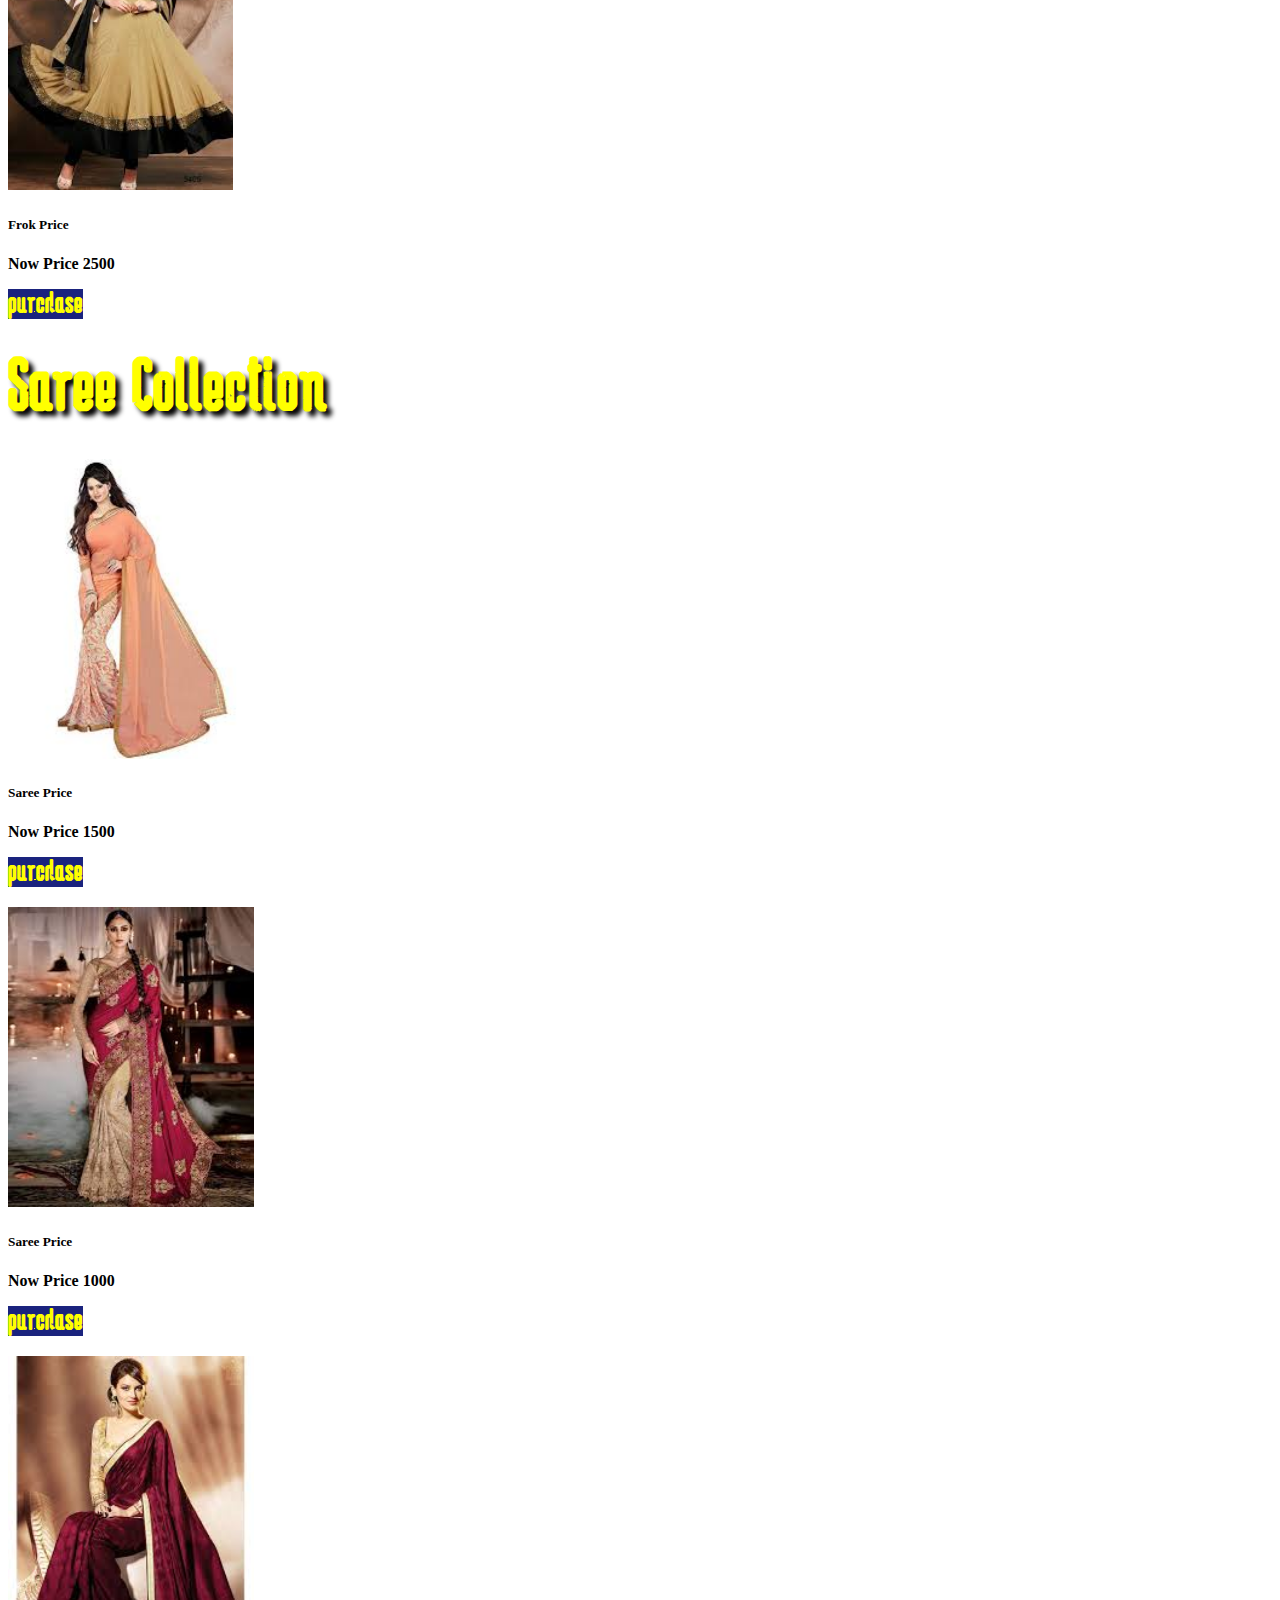
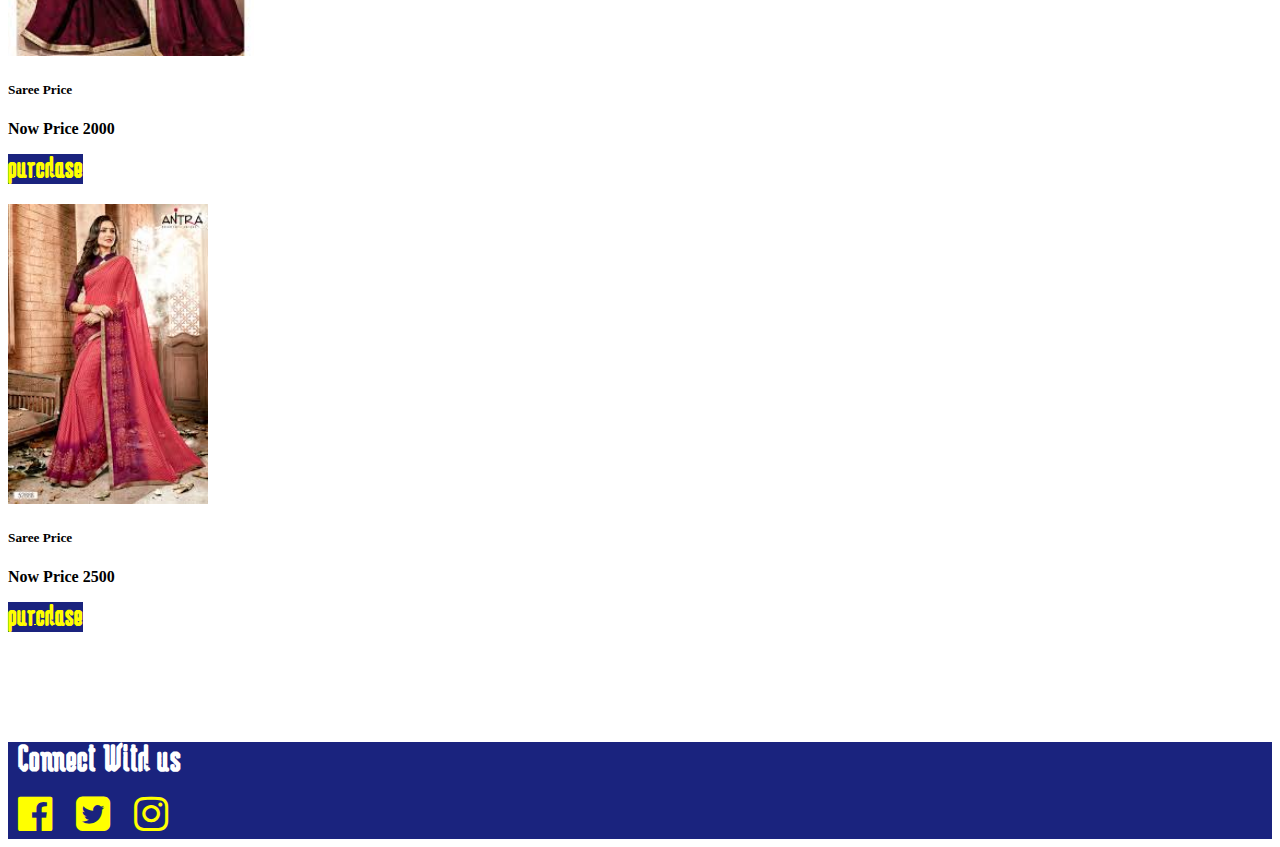
<file: Womencollection.html>
<!DOCTYPE html>
<html lang="en">
<head>
    <meta charset="UTF-8">
    <meta name="viewport" content="width=device-width, initial-scale=1.0">
    <title>Men's And Women's Collections</title>
    
    <link rel="stylesheet" href="https://stackpath.bootstrapcdn.com/bootstrap/4.5.0/css/bootstrap.min.css" integrity="sha384-9aIt2nRpC12Uk9gS9baDl411NQApFmC26EwAOH8WgZl5MYYxFfc+NcPb1dKGj7Sk" crossorigin="anonymous">
    <link rel="stylesheet" href="style.css">
    <link rel="stylesheet" href="https://cdnjs.cloudflare.com/ajax/libs/font-awesome/4.7.0/css/font-awesome.min.css">
</head>

<body>
    

    <nav class="navbar navbar-expand-lg navbar-light bg-light">
        <a class="navbar-brand" href="#">

            <img src="images/logo1.jpg" alt="" class="logo"> 
        </a>
        <h3 class="men"> Mens And Womens Collection</h3>
        <button class="navbar-toggler" type="button" data-toggle="collapse" data-target="#navbarText" aria-controls="navbarText" aria-expanded="false" aria-label="Toggle navigation">
          <span class="navbar-toggler-icon"></span>
        </button>
        <div class="collapse navbar-collapse" id="navbarText">
          <ul class="navbar-nav mr-auto">
          </ul>
          <span class="navbar-text">
            <ul class="navbar-nav mr-auto">
                <li class="nav-item active">
                  <a class="nav-link" href="index.html">Home <span class="sr-only">(current)</span></a>
                </li>
                <li class="nav-item dropdown">
                    <a class="nav-link dropdown-toggle" href="#" id="navbarDropdownMenuLink" role="button" data-toggle="dropdown" aria-haspopup="true" aria-expanded="false">
                      Collections</a>
                    <div class="dropdown-menu" aria-labelledby="navbarDropdownMenuLink">
                      <a class="dropdown-item" href="menscollection.html">Mens Collections</a>
                      <a class="dropdown-item" href="Womencollection.html">Womens Collections</a>
                      <a class="dropdown-item" href="babiescollection.html">Babies Collections</a>
                    </div>
                  </li>
                  <li class="nav-item dropdown">
                    <a class="nav-link dropdown-toggle" href="#" id="navbarDropdownMenuLink" role="button" data-toggle="dropdown" aria-haspopup="true" aria-expanded="false">
                     Accessories</a>
                    <div class="dropdown-menu" aria-labelledby="navbarDropdownMenuLink">
                      <a class="dropdown-item" href="perfume.html">Perfumes</a>
                      <a class="dropdown-item" href="watch.html">Watchs</a>
                      <a class="dropdown-item" href="Shoes.html">Shoes</a>
                    </div>
                  </li>
                <li class="nav-item">
                  <a class="nav-link" href="About.html">About Us</a>
                  </li>
                  <li class="nav-item">
                    <a class="nav-link" href="Contact US.html">Contact Us</a>
                    </li>
              </ul>
                        </span>
        </div>
      </nav>
      <div id="carouselExampleIndicators" class="carousel slide" data-ride="carousel">
        <ol class="carousel-indicators">
          <li data-target="#carouselExampleIndicators" data-slide-to="0" class="active"></li>
          <li data-target="#carouselExampleIndicators" data-slide-to="1"></li>
          <li data-target="#carouselExampleIndicators" data-slide-to="2"></li>
        </ol>
        <div class="carousel-inner">
          <div class="carousel-item active">
            <img src="images/slider66.jpg" class="d-block w-100" alt="...">
          </div>
          <div class="carousel-item">
            <img src="images/slider77.jpg" class="d-block w-100" alt="...">
          </div>
          <div class="carousel-item">
            <img src="images/slider55.jpg" class="d-block w-100" alt="...">
          </div>
        </div>
        <a class="carousel-control-prev" href="#carouselExampleIndicators" role="button" data-slide="prev">
          <span class="carousel-control-prev-icon" aria-hidden="true"></span>
          <span class="sr-only">Previous</span>
        </a>
        <a class="carousel-control-next" href="#carouselExampleIndicators" role="button" data-slide="next">
          <span class="carousel-control-next-icon" aria-hidden="true"></span>
          <span class="sr-only">Next</span>
        </a>
      </div>

      <div class="sale">
        <h1>Women COllection</h1>
          <div class="container">
        <h2>Loan Dress Collection</h2>
        <div class="row">
        <div class="col-sm-12 col-md-6 col-lg-3">
          <div class="card1">
            <img src="images/women1.jpg" class="card-img-top" alt="..." height="300px">
            <div class="card-body">
              <h5 class="card-title">Dress Price</h5>
              <p class="card-text">Now Price 1500</p>
              <a href="#" class="btn btn-primary">purchase</a>
            </div>
          </div>
        
        
          
        </div>
        <div class="col-sm-12 col-md-6 col-lg-3">
          <div class="card2">
            <img src="images/women2.jpg" class="card-img-top" alt="..." height="300px">
            <div class="card-body">
              <h5 class="card-title">Dress Price</h5>
              <p class="card-text">Now Price 1000</p>
              <a href="#" class="btn btn-primary">purchase</a>
            </div>
          </div>
        
        
        </div>
        <div class="col-sm-12 col-md-6 col-lg-3">
        
          <div class="card3" >
            <img src="images/women3.jpg" class="card-img-top" alt="..." height="300px">
            <div class="card-body">
              <h5 class="card-title">Dress Price</h5>
              <p class="card-text">Now Price 1800</p>
              <a href="#" class="btn btn-primary">purchase</a>
            </div>
          </div>
        
        </div>
        <div class="col-sm-12 col-md-6 col-lg-3">
        
          <div class="card4" >
            <img src="images/women4.jpg" class="card-img-top" alt="..." height="300px">
            <div class="card-body">
              <h5 class="card-title">Dress Price</h5>
              <p class="card-text">Now Price 2500</p>
              <a href="#" class="btn btn-primary">purchase</a>
            </div>
          </div>
        
        </div>
        
        
        
        </div>
        </div>
        <div class="container">
            <h2>Frok Collection</h2>
            <div class="row">
            <div class="col-sm-12 col-md-6 col-lg-3">
              <div class="card1">
                <img src="images/frok1.jpg" class="card-img-top" alt="..." height="300px">
                <div class="card-body">
                  <h5 class="card-title">Frok Price</h5>
                  <p class="card-text">Now Price 1300</p>
                  <a href="#" class="btn btn-primary">purchase</a>
                </div>
              </div>
            
            
              
            </div>
            <div class="col-sm-12 col-md-6 col-lg-3">
              <div class="card2">
                <img src="images/frok2.jpg" class="card-img-top" alt="..." height="300px">
                <div class="card-body">
                  <h5 class="card-title">Frok Price</h5>
                  <p class="card-text">Now Price 2200</p>
                  <a href="#" class="btn btn-primary">purchase</a>
                </div>
              </div>
            
            
            </div>
            <div class="col-sm-12 col-md-6 col-lg-3">
            
              <div class="card3" >
                <img src="images/frok3.jpg" class="card-img-top" alt="..." height="300px">
                <div class="card-body">
                  <h5 class="card-title">Frok Price</h5>
                  <p class="card-text">Now Price 1500</p>
                  <a href="#" class="btn btn-primary">purchase</a>
                </div>
              </div>
            
            </div>
            <div class="col-sm-12 col-md-6 col-lg-3">
            
              <div class="card4" >
                <img src="images/frok4.jpg" class="card-img-top" alt="..." height="300px">
                <div class="card-body">
                  <h5 class="card-title">Frok Price</h5>
                  <p class="card-text"> Now Price 2500</p>
                  <a href="#" class="btn btn-primary">purchase</a>
                </div>
              </div>
            
            </div>
            
            
            
            </div>
            </div>

        

            <div class="container">
                <h2>Saree Collection</h2>
                <div class="row">
                <div class="col-sm-12 col-md-6 col-lg-3">
                  <div class="card1">
                    <img src="images/sari1.jpg" class="card-img-top" alt="..." height="300px">
                    <div class="card-body">
                      <h5 class="card-title">Saree Price</h5>
                      <p class="card-text"><b>Now Price 1500</b></p>
                      <a href="#" class="btn btn-primary">purchase</a>
                    </div>
                  </div>
                
                
                  
                </div>
                <div class="col-sm-12 col-md-6 col-lg-3">
                  <div class="card2">
                    <img src="images/sari2.jpg" class="card-img-top" alt="..." height="300px">
                    <div class="card-body">
                      <h5 class="card-title">Saree Price</h5>
                      <p class="card-text"><b>Now Price 1000</b></p>
                      <a href="#" class="btn btn-primary">purchase</a>
                    </div>
                  </div>
                
                
                </div>
                <div class="col-sm-12 col-md-6 col-lg-3">
                
                  <div class="card3" >
                    <img src="images/sari3.jpg" class="card-img-top" alt="..." height="300px">
                    <div class="card-body">
                      <h5 class="card-title">Saree Price</h5>
                      <p class="card-text"><b>Now Price 2000</b></p>
                      <a href="#" class="btn btn-primary">purchase</a>
                    </div>
                  </div>
                
                </div>
                <div class="col-sm-12 col-md-6 col-lg-3">
                
                  <div class="card4" >
                    <img src="images/sari4.jpg" class="card-img-top" alt="..." height="300px">
                    <div class="card-body">
                      <h5 class="card-title">Saree Price</h5>
                      <p class="card-text"><b>Now Price 2500</b></p>
                      <a href="#" class="btn btn-primary">purchase</a>
                    </div>
                  </div>
                
                </div>
                
                
                
                </div>















        </div>


        <div class="footer">
          <div class="container">
            <div class="row">
          
              <div class="col">
                <p class="connect">Connect With us</p>
          <i class="fa fa-facebook-official" aria-hidden="true"></i>
          <i class="fa fa-twitter-square" aria-hidden="true"></i>
          <i class="fa fa-instagram" aria-hidden="true"></i>
              </div>
            </div>
           
            
          </div>
          
          
          
          </div>


        












      <script src="https://code.jquery.com/jquery-3.5.1.slim.min.js" integrity="sha384-DfXdz2htPH0lsSSs5nCTpuj/zy4C+OGpamoFVy38MVBnE+IbbVYUew+OrCXaRkfj" crossorigin="anonymous"></script>
      <script src="https://cdn.jsdelivr.net/npm/popper.js@1.16.0/dist/umd/popper.min.js" integrity="sha384-Q6E9RHvbIyZFJoft+2mJbHaEWldlvI9IOYy5n3zV9zzTtmI3UksdQRVvoxMfooAo" crossorigin="anonymous"></script>
      <script src="https://stackpath.bootstrapcdn.com/bootstrap/4.5.0/js/bootstrap.min.js" integrity="sha384-OgVRvuATP1z7JjHLkuOU7Xw704+h835Lr+6QL9UvYjZE3Ipu6Tp75j7Bh/kR0JKI" crossorigin="anonymous"></script>
      </body>
      </html>
</file>
<file: style.css>
@font-face{

    font-family: Victorian Art Magic Remains;
    src: url('Victorian Art Magic Remains.ttf');
}

.navbar{
    
background-color:#1a237e!important;




}
.collapse{
    margin-right: 150px;
}
.nav-link{font-family:forte;
    font-weight: bold;
  color:yellow !important;
  text-shadow:2px 3px 10px black;
}
.btn-primary{
   
     color:yellow;
background-color:#1a237e !important;
border: inherit;
font-weight: bold;
font-family:Victorian Art Magic Remains;
cursor: pointer;
}


.men{

    font-weight: bold;
    font-family:Victorian Art Magic Remains;
    color:yellow;
text-shadow:10px 5px 10px black;
cursor:pointer;}

.men:hover{
    transition-duration: 1s;
    transform: rotate(360deg);
    color:white;
}

.logo{
    width: 100px;
   
}
.logo:hover{
    transition-duration: 1s;
    transform: rotate(360deg);
  
   

}

.produtcs{
    margin: 20px;
}
h1{ 
    
    margin:30px;
    font-family:Victorian Art Magic Remains;
    text-shadow:5px 5px 5px black; 
    text-align: center;
    font-weight: bold;
    color:yellow;}


h2{
    
        font-family:Victorian Art Magic Remains;
  font-size: 40px;
   
   
    color: yellow;
    font-weight: bold;
    text-shadow:5px 5px 5px black;
}
.card1,.card2,.card3,.card4
{
margin-top: 20px;    
width:auto;
height: auto;
}
.card-text,.card-title{
    font-weight: bold;

}


.upcoming{
    
    margin-top: 50px;
}


.fa-facebook-official,.fa-twitter-square,.fa-instagram{
   color:yellow;
font-size: 40px !important;
margin:5px 10px;


}
.fa-facebook-official:hover,.fa-twitter-square:hover,.fa-instagram:hover{

    transition-duration: 1s;
    transform: rotate(360deg);
color:royalblue;  
  
}
.connect{
    margin: 10px;
font-weight: bold;
    color: white;
    font-size: 20px;
    align-items: center;
    font-family:Victorian Art Magic Remains;
}
.text{
    font-family:Victorian Art Magic Remains;
text-align: left;
margin-top: 20px;
font-size: 50px;
text-shadow: 2px 2px 5px black;

}
.form-row{
    margin-top: 25px;

}


.footer{
    margin-top:110px;
    background-color:#1a237e ;
    
    
}
</file>
